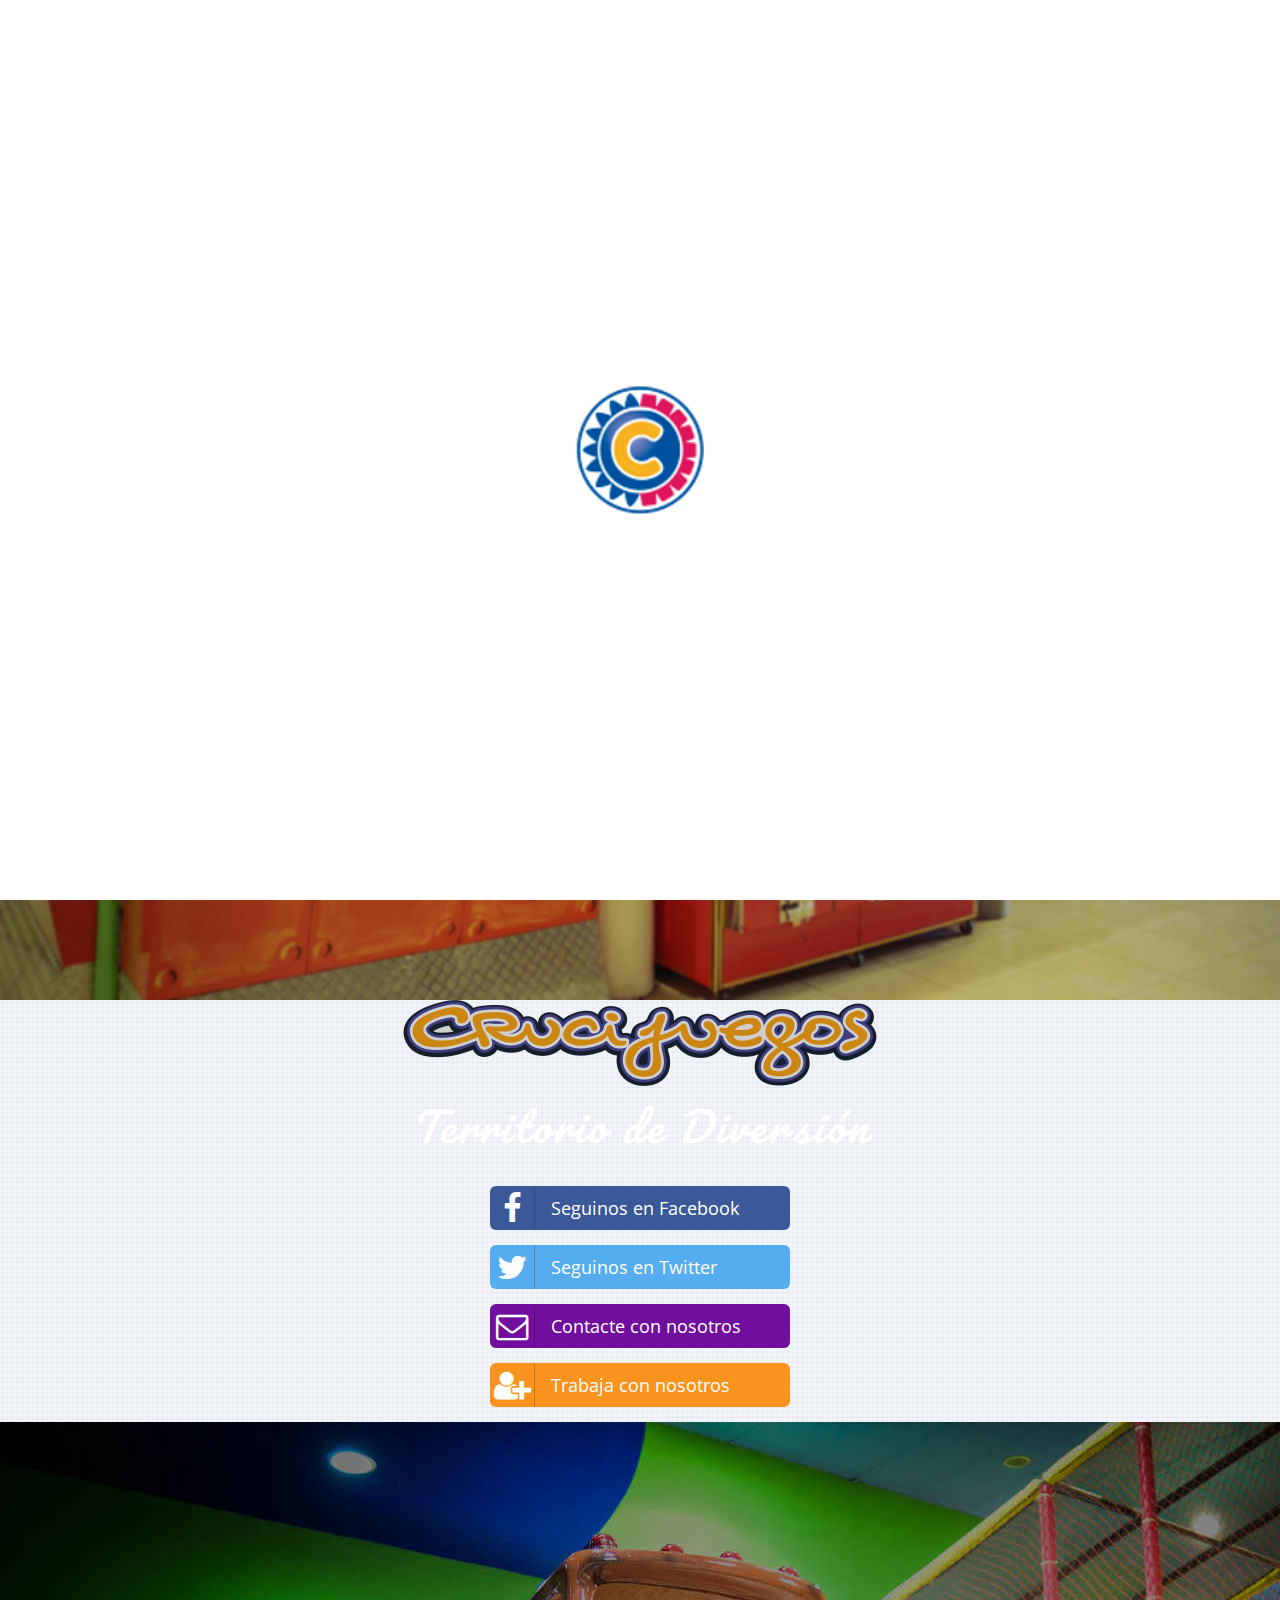
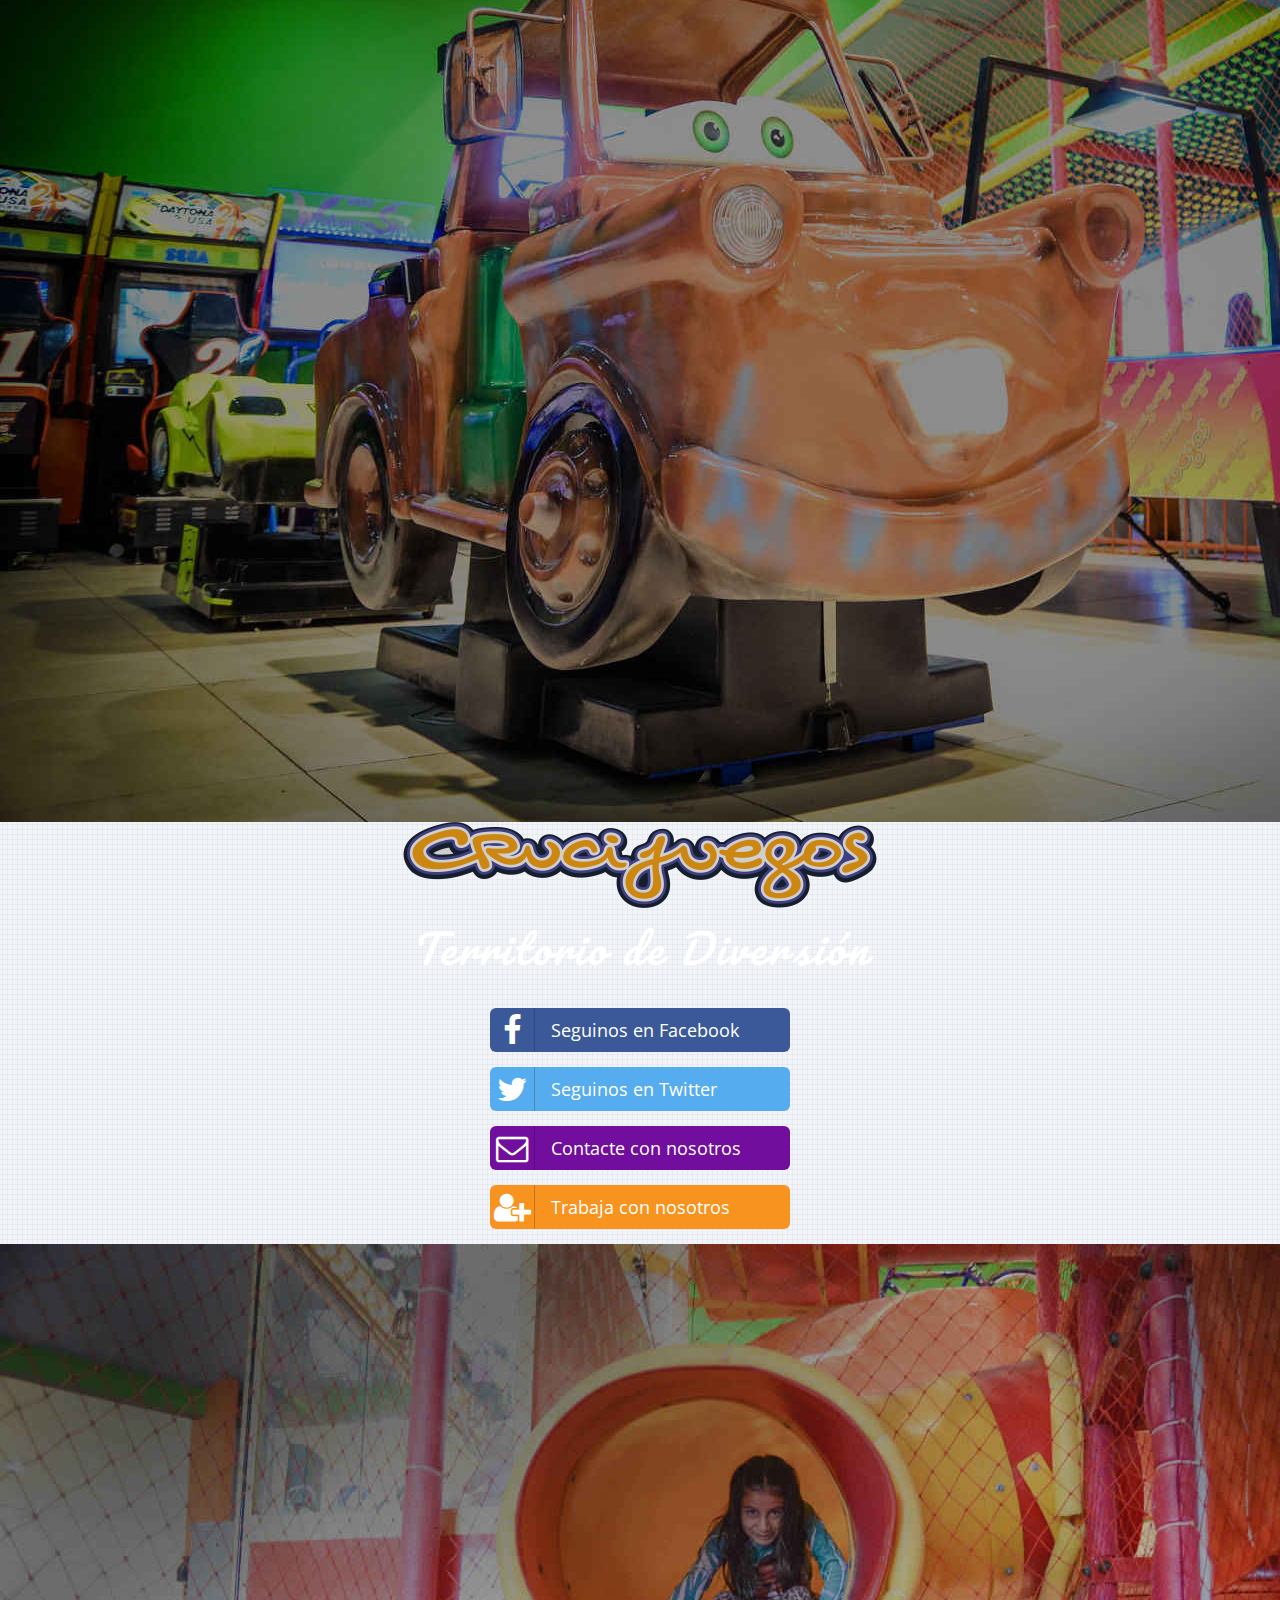
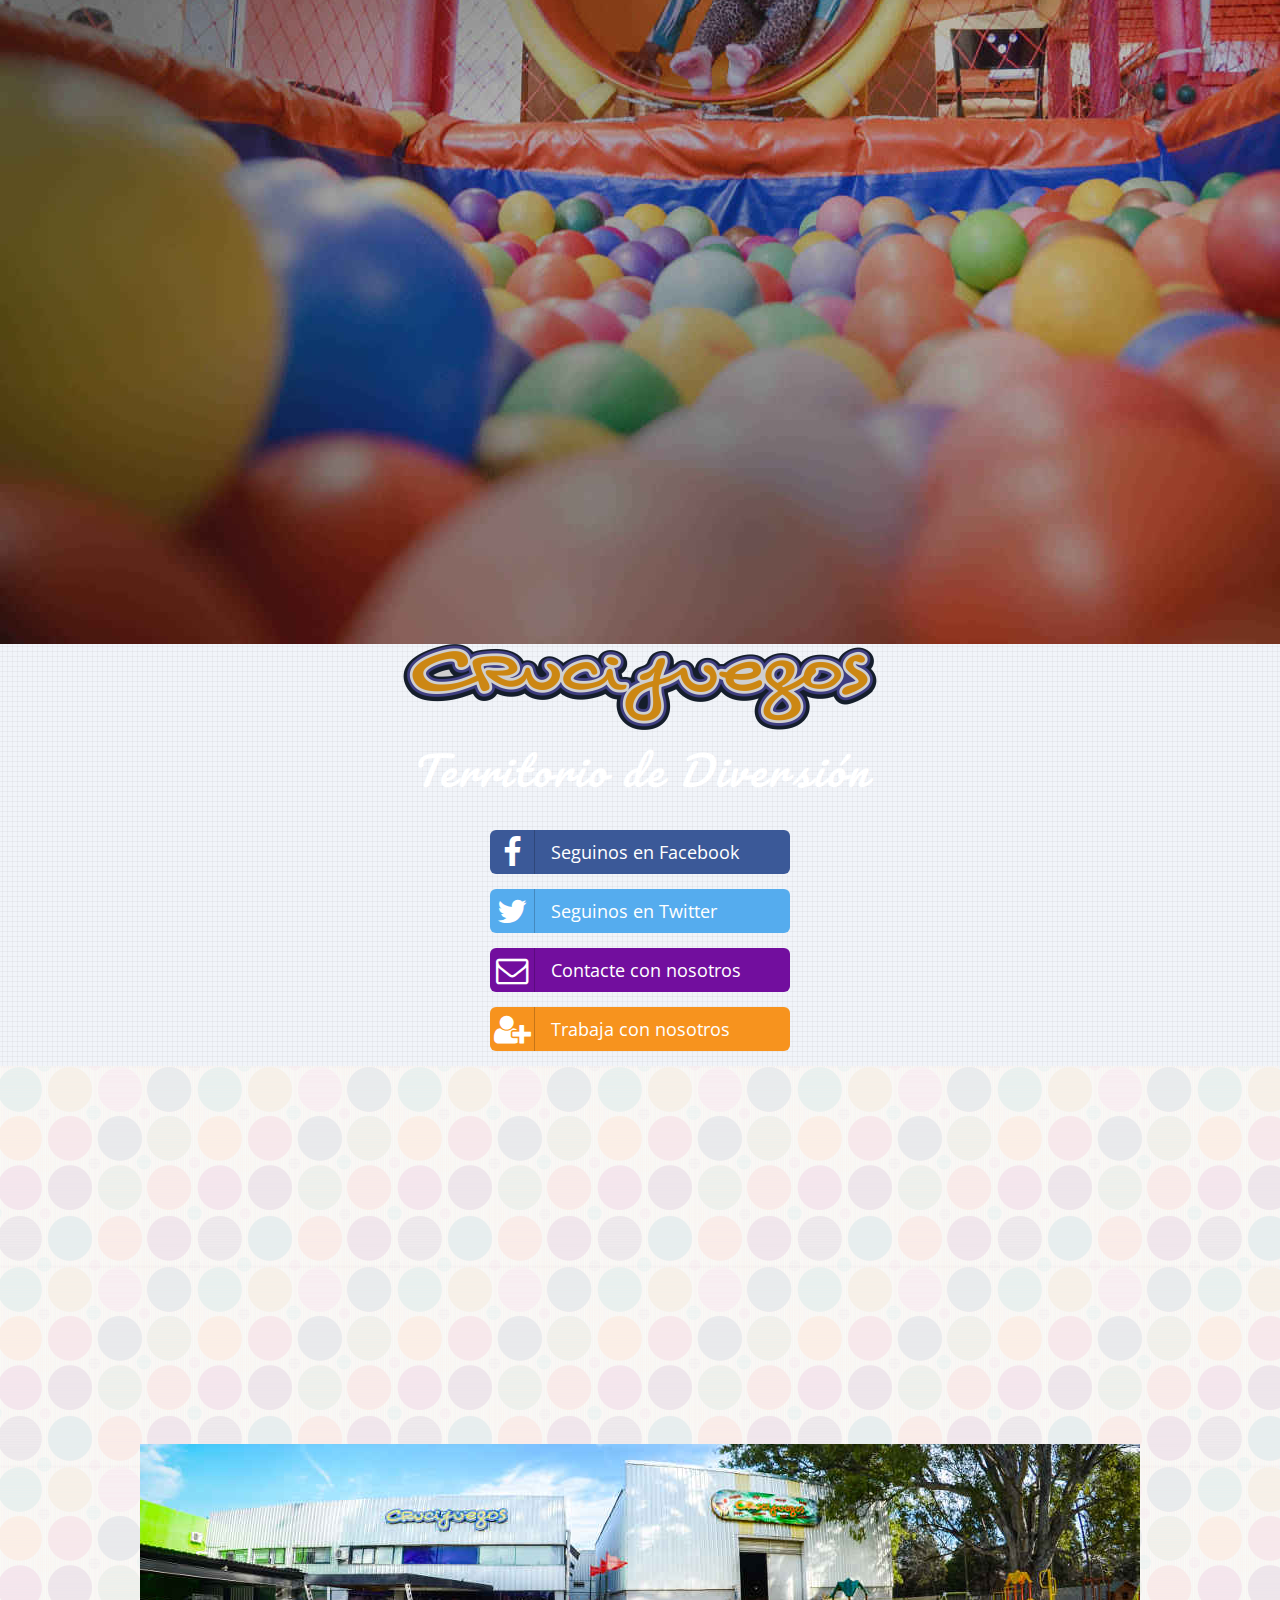
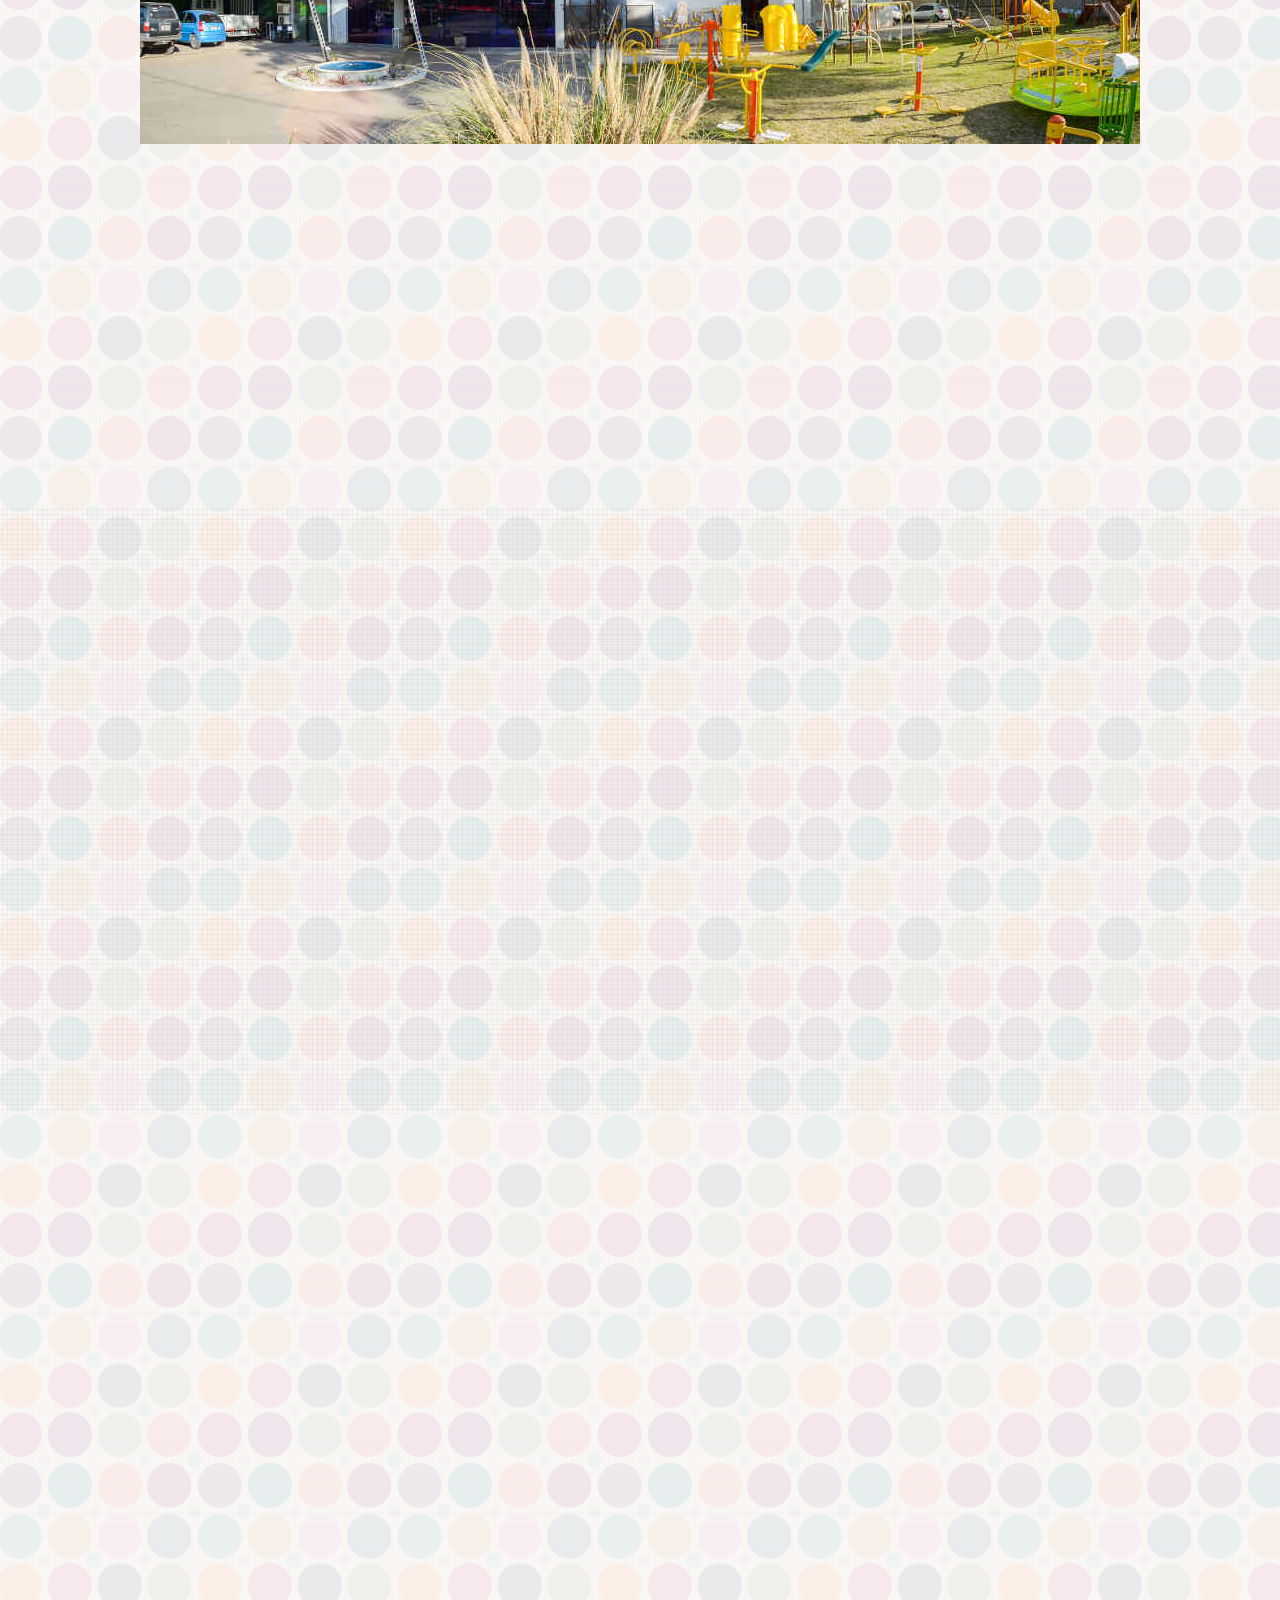
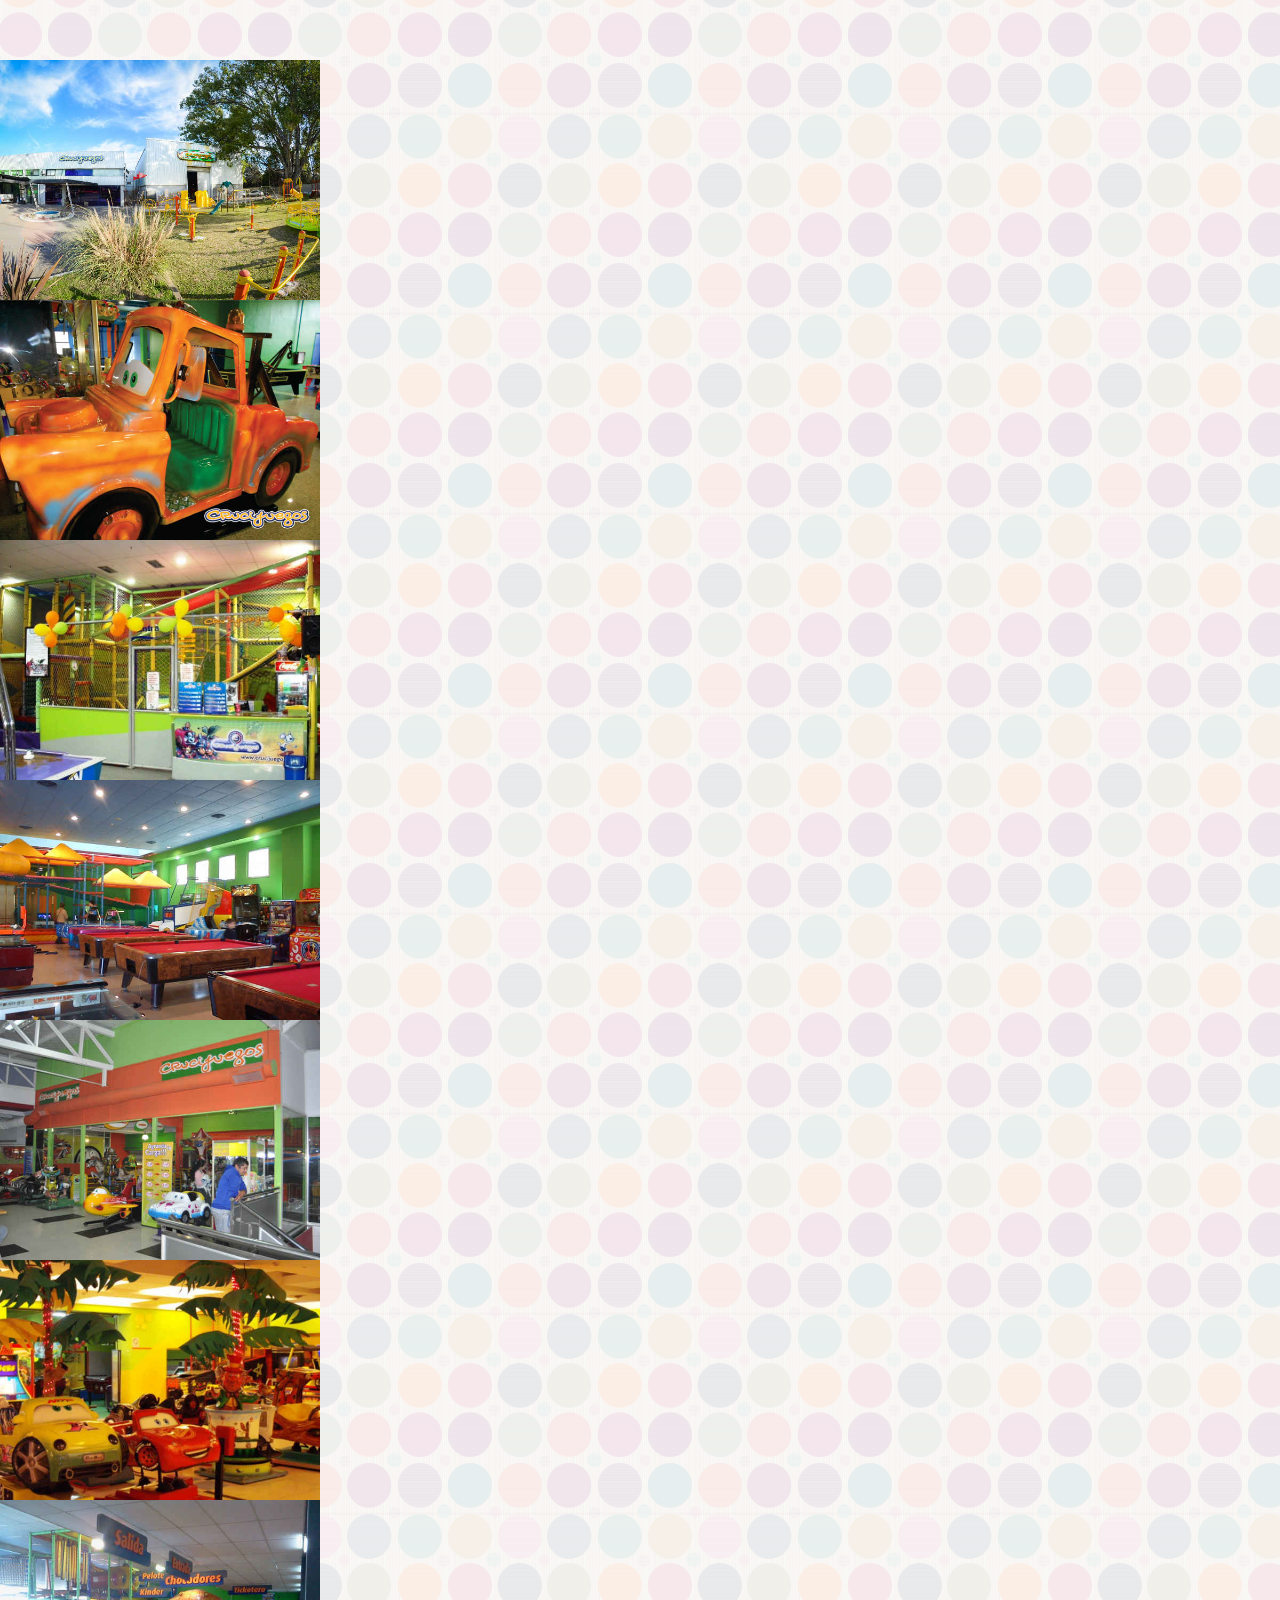
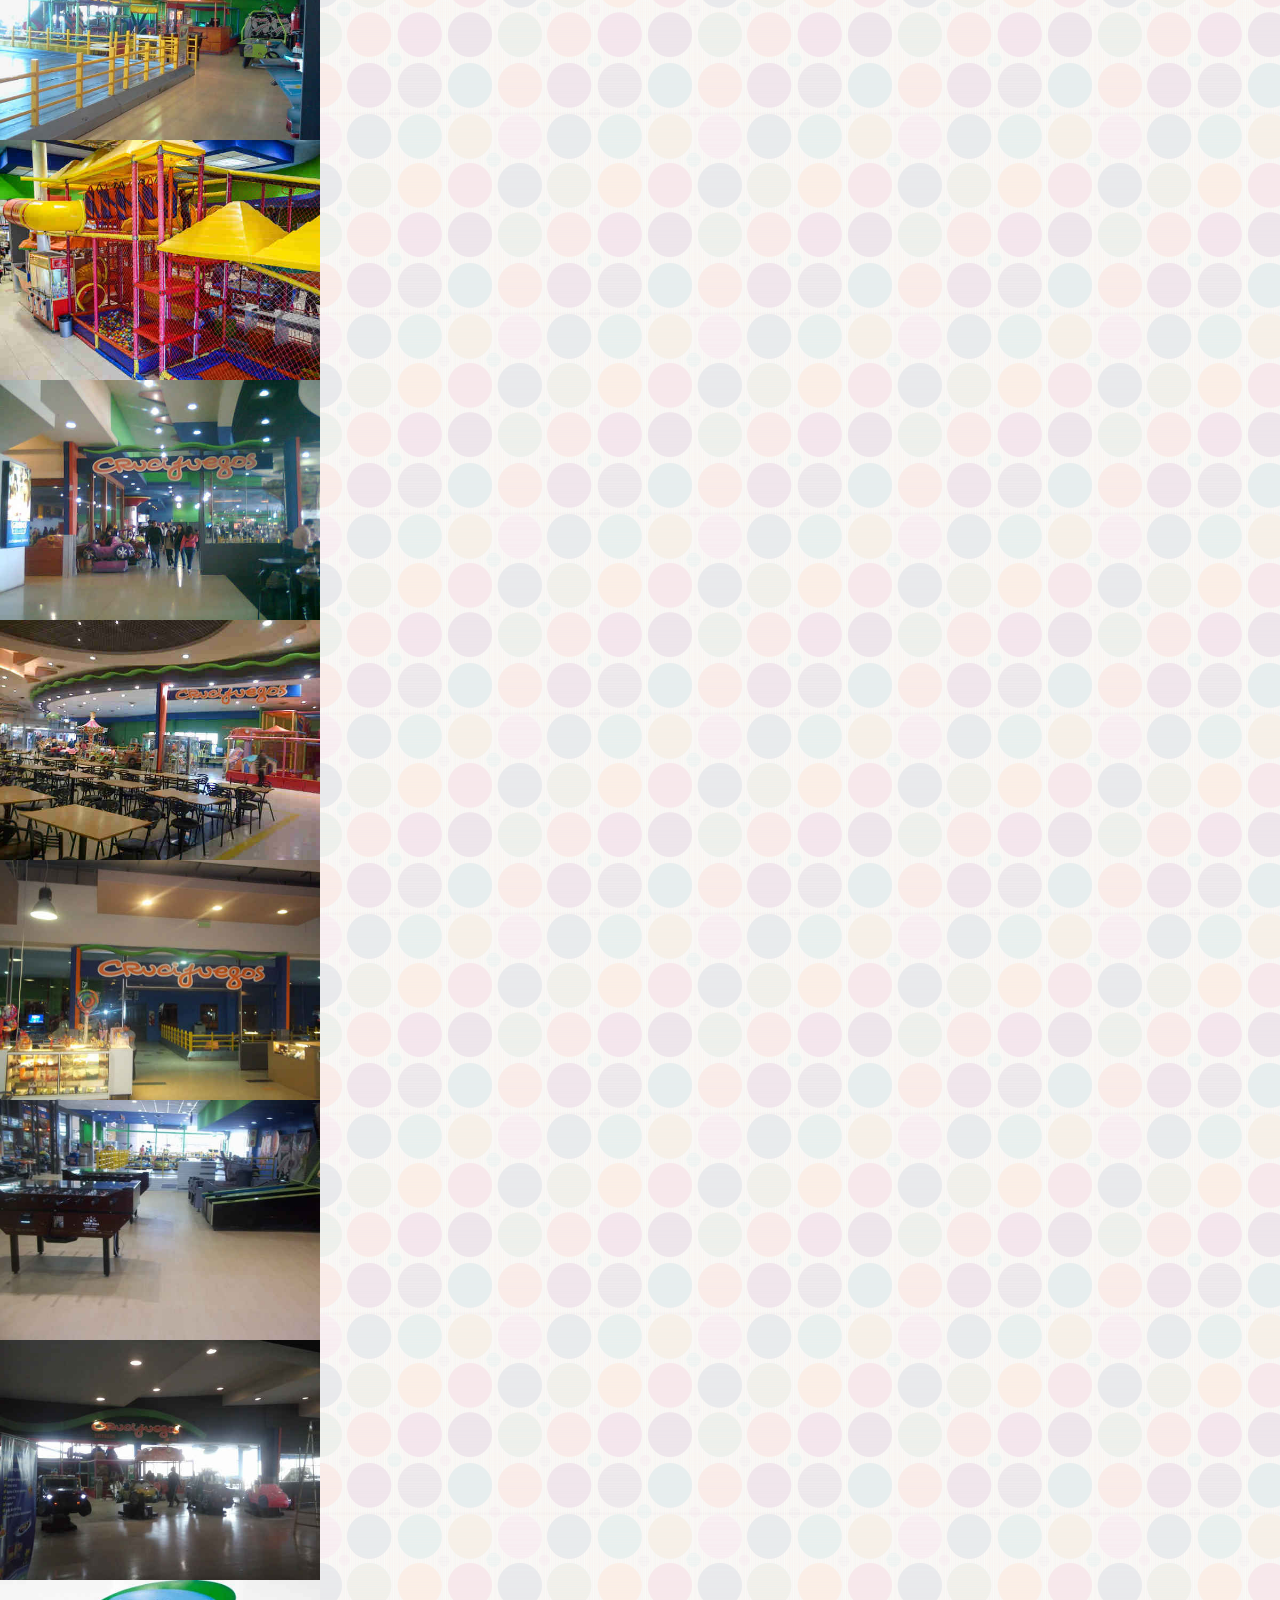
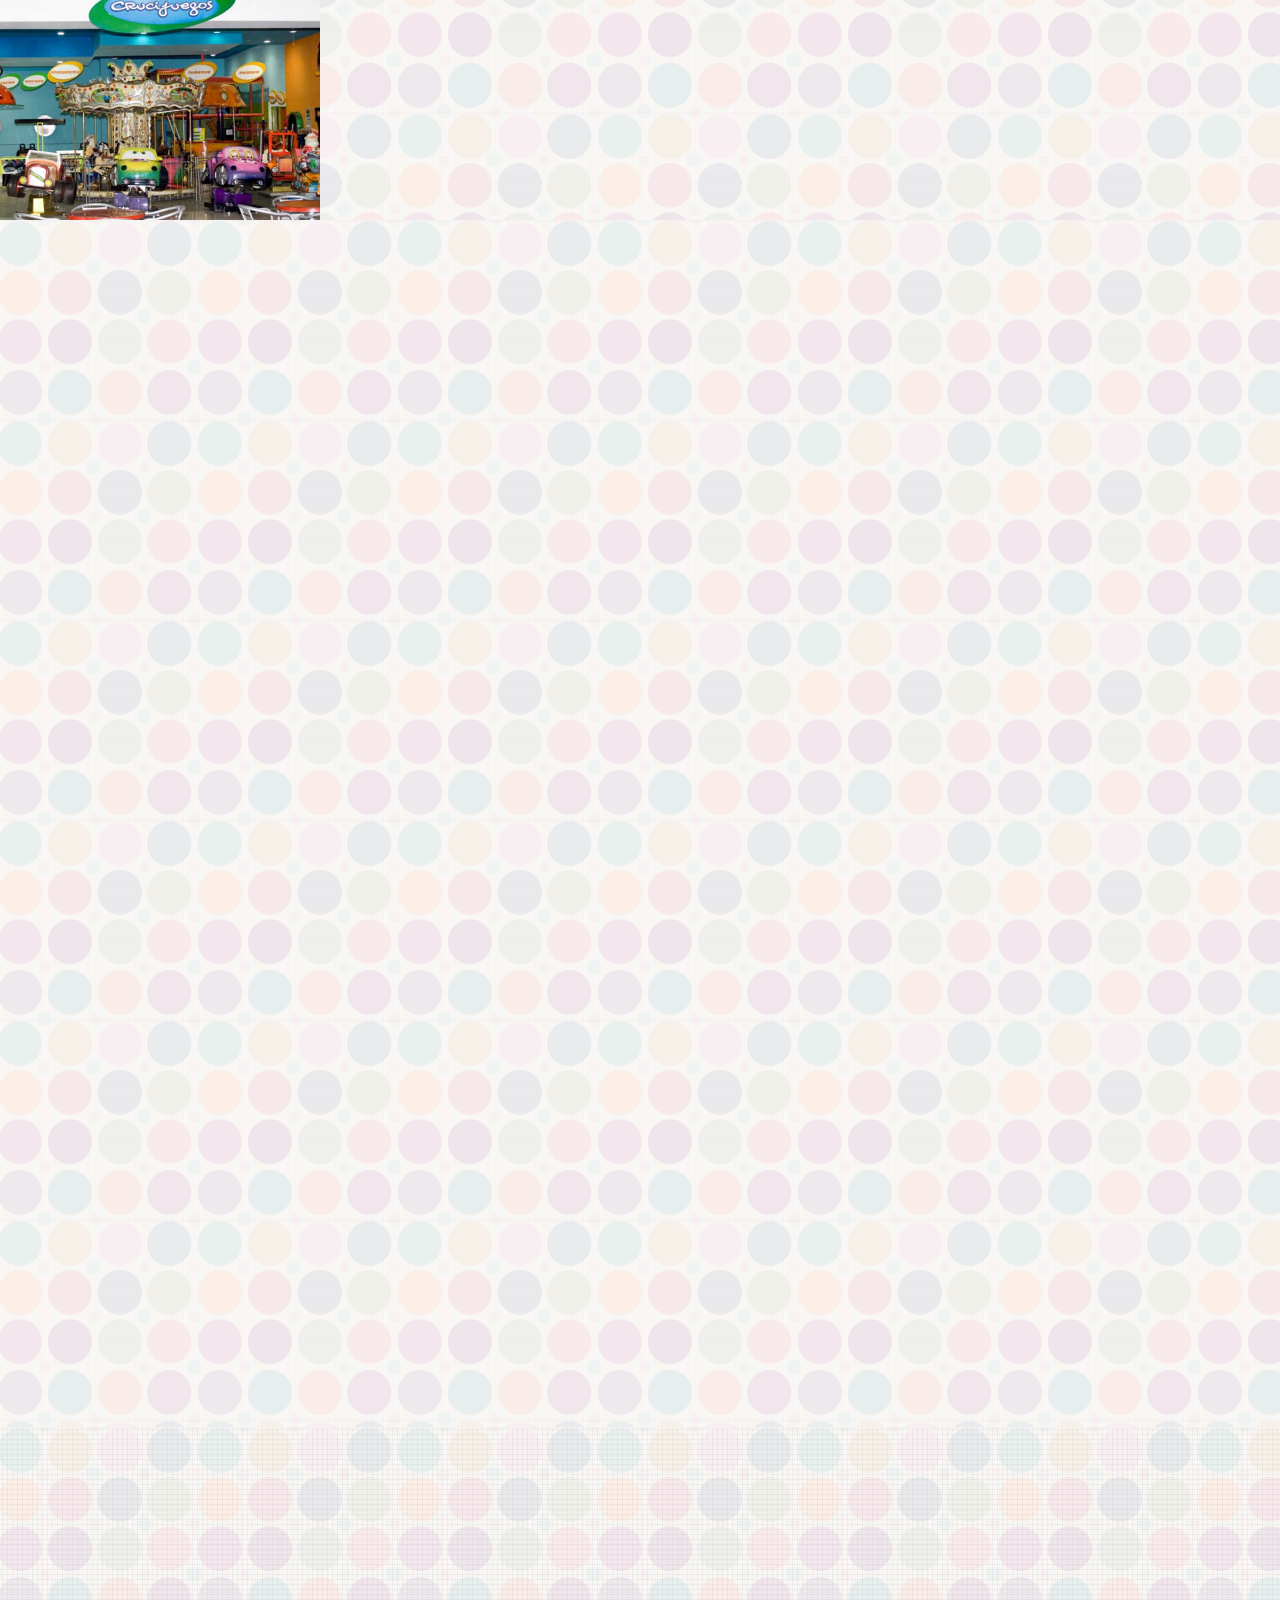
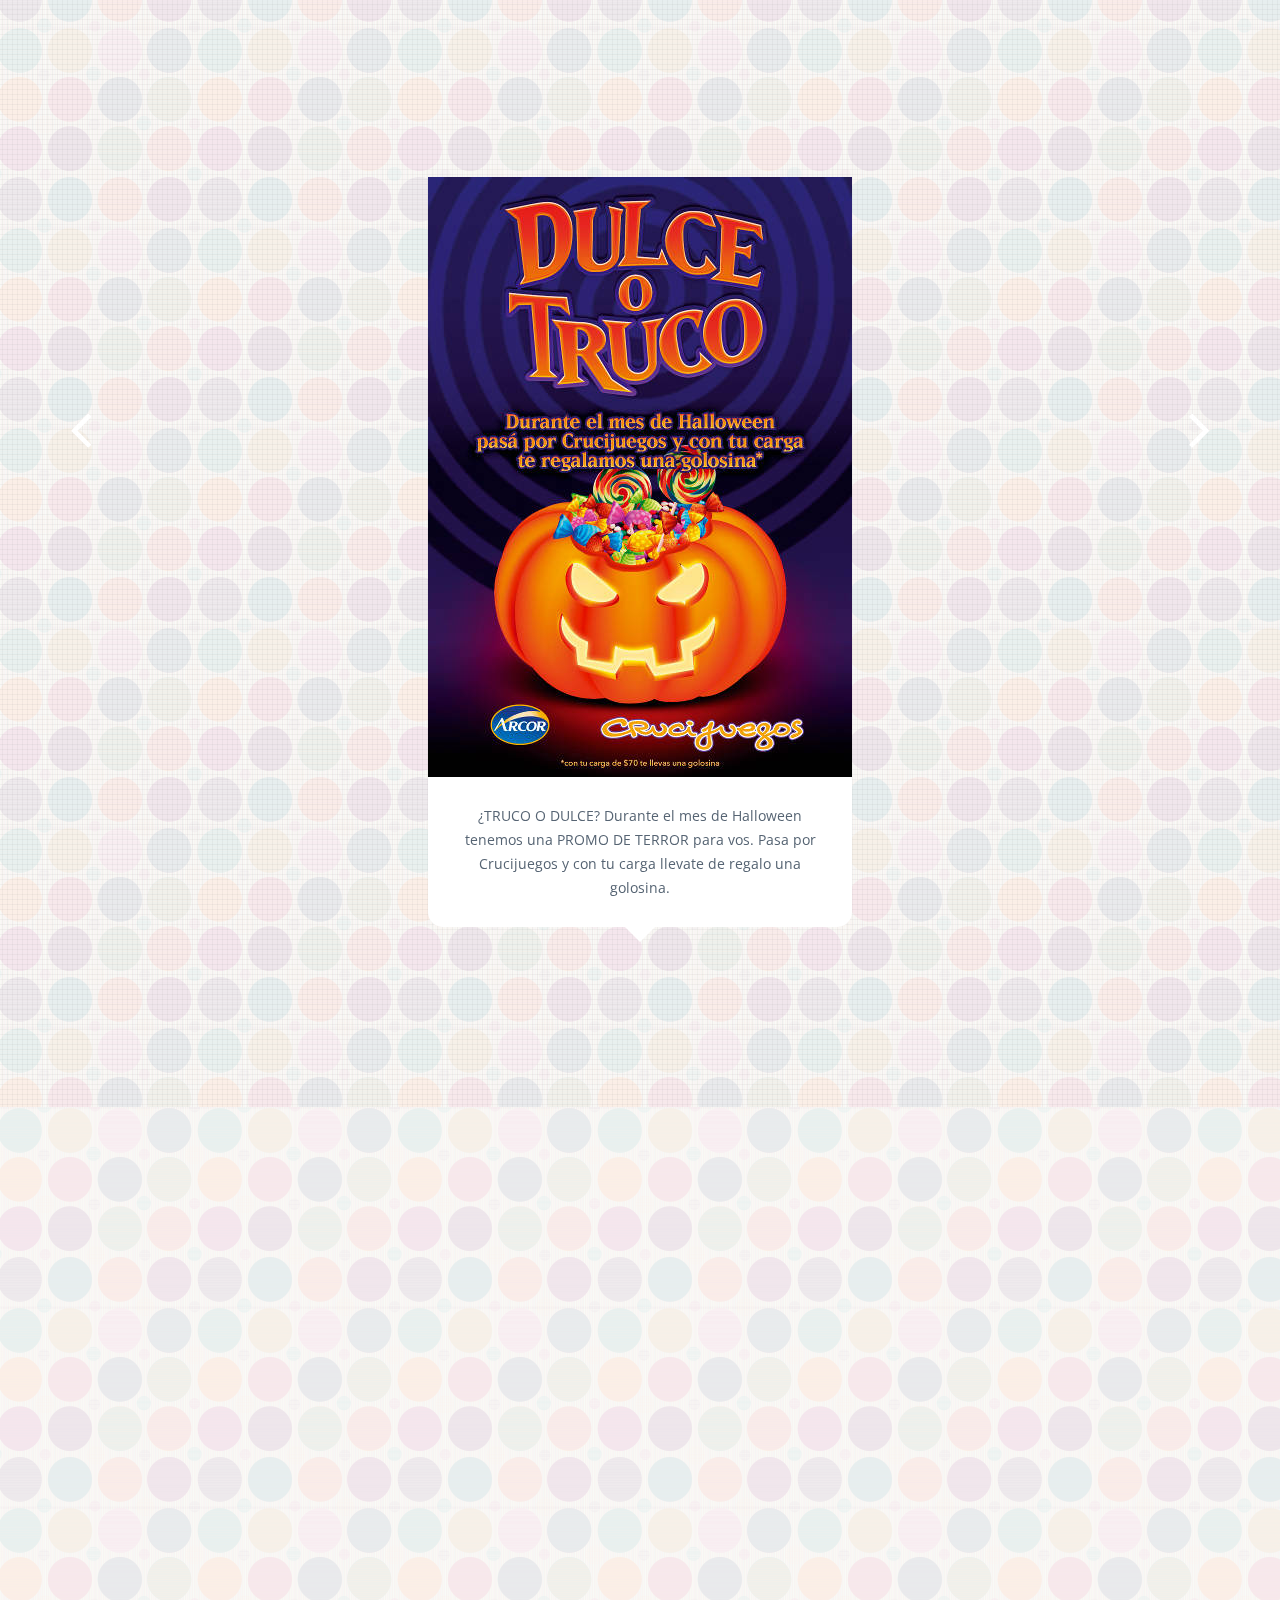
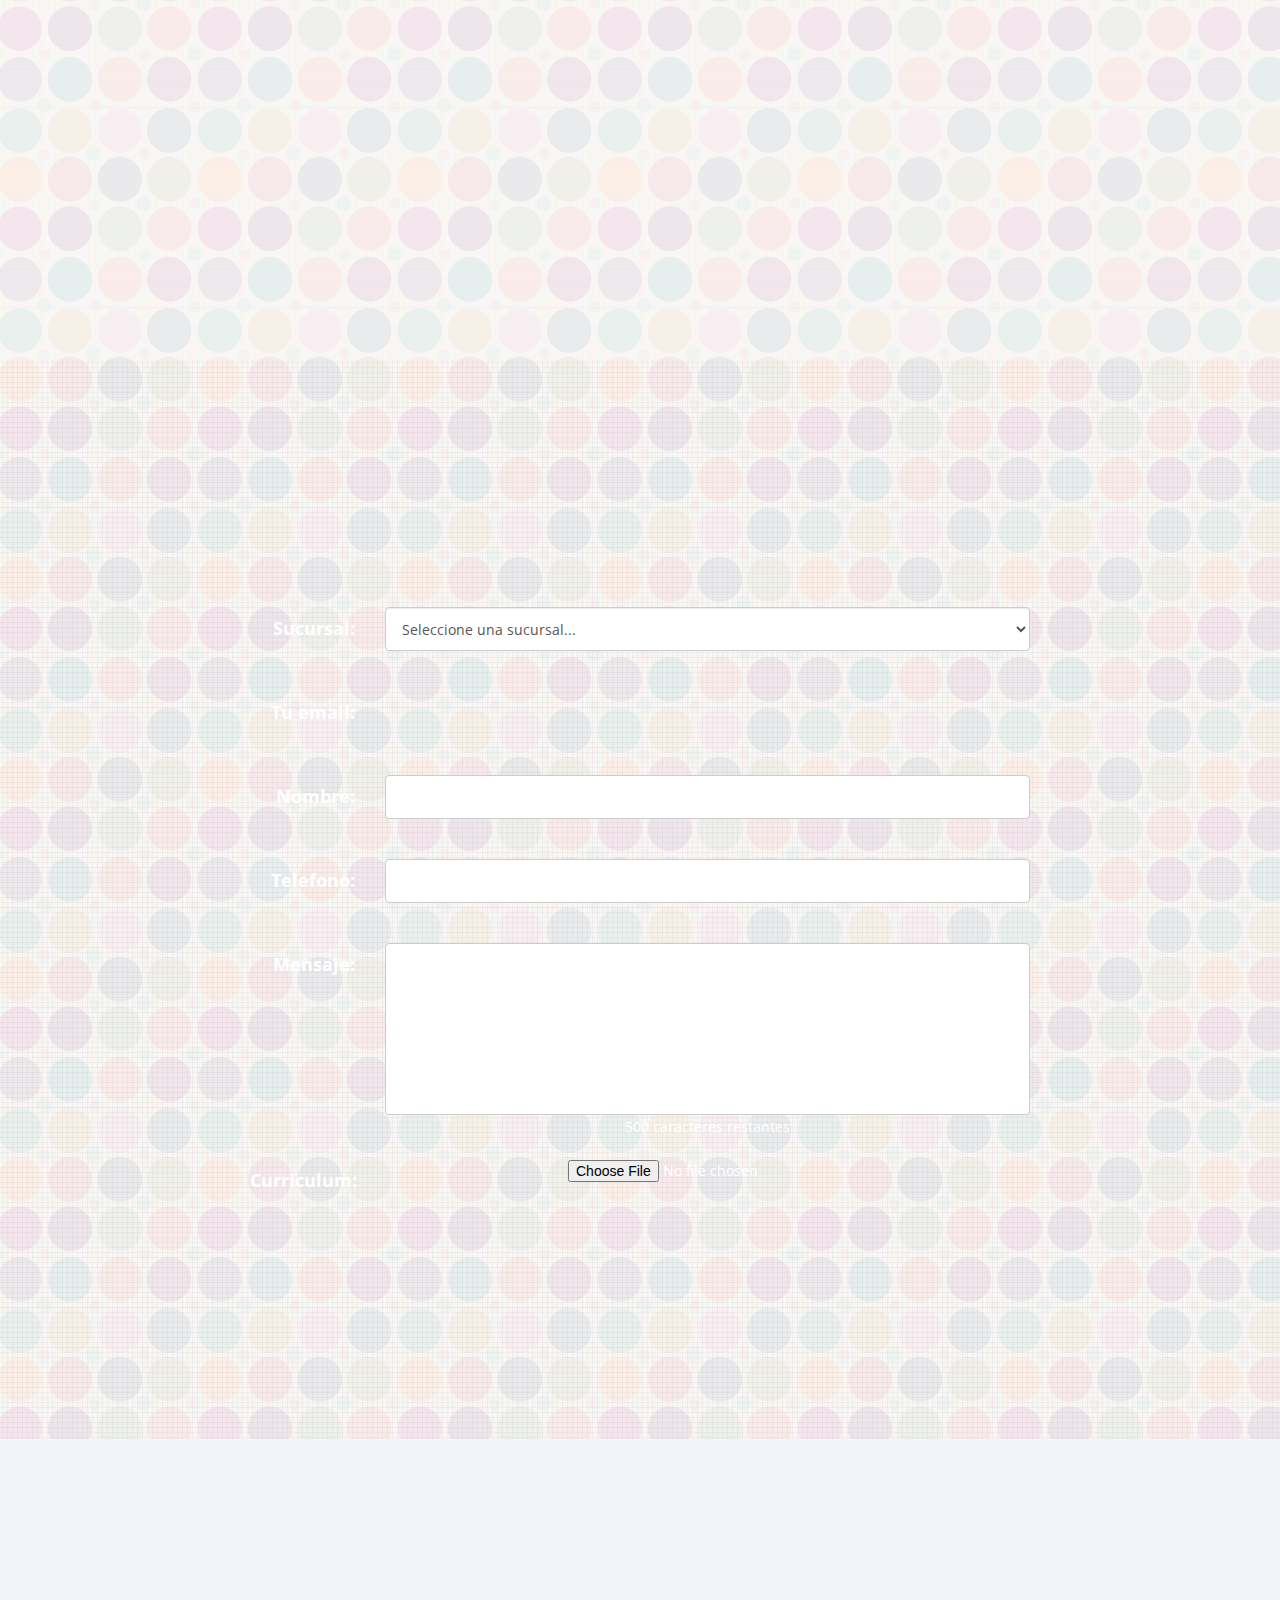
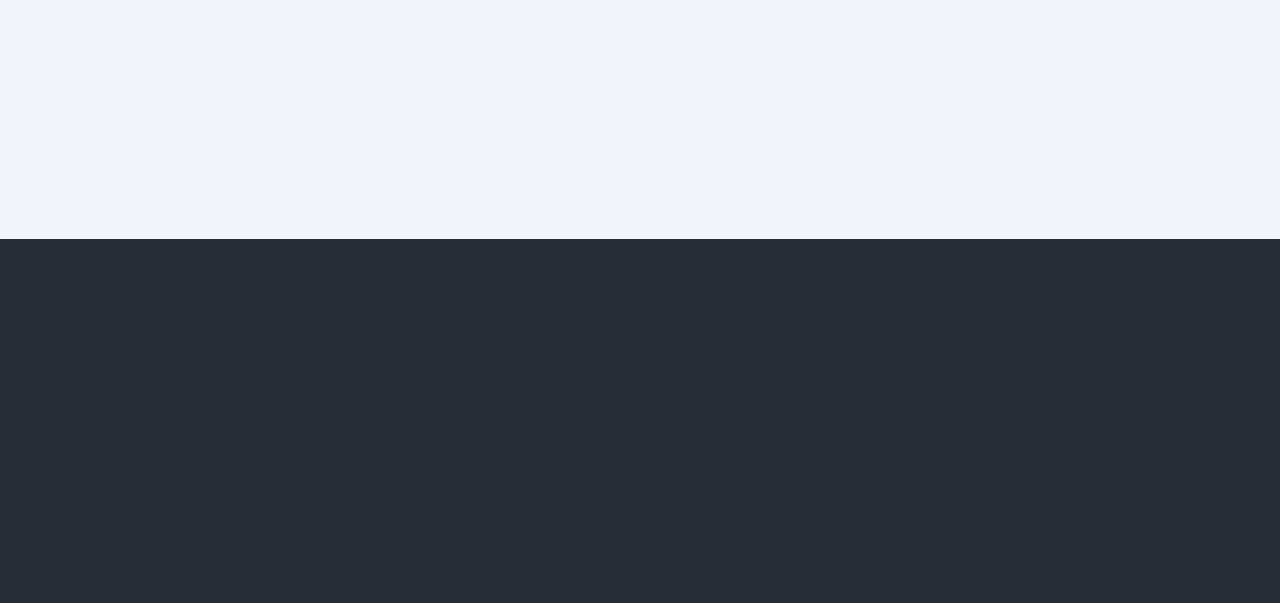
<file: CrucijuegosWeb/index.html>
<!DOCTYPE html>
<!--[if IE 8]>			<html class="ie ie8" lang="es"> <![endif]-->
<!--[if IE 9]>			<html class="ie ie9" lang="es"> <![endif]-->
<!--[if gt IE 9]><!-->	<html lang="es"> <!--<![endif]-->
<head>
      <meta charset="utf-8">
      <title>Crucijuegos</title>
      <meta name="description" content="CRUCIJUEGOS S.R.L">
      <meta name="author" content="Crucijuegos">
      <!-- Mobile Metas -->
      <meta name="viewport" content="width=device-width, initial-scale=1.0">
      <!-- Google Fonts -->
      <link href='http://fonts.googleapis.com/css?family=Open+Sans:400,300,600,700' rel='stylesheet' type='text/css'>
      <link href='http://fonts.googleapis.com/css?family=Raleway:400,500,600,700' rel='stylesheet' type='text/css'>
      <link href='http://fonts.googleapis.com/css?family=Pacifico' rel='stylesheet' type='text/css'>
      <link rel="stylesheet" type="text/css" href="http://fonts.googleapis.com/css?family=Tangerine" />
      <!-- Library CSS -->
      <link rel="stylesheet" href="css/bootstrap.min.css">
      <link rel="stylesheet" href="css/bootstrap-theme.min.css">
      <link rel="stylesheet" href="css/team-member.css" media="screen">
      <link rel="stylesheet" href="css/fonts/font-awesome/css/font-awesome.css">
      <link rel="stylesheet" href="css/animations.css" media="screen">
      <link rel="stylesheet" href="css/prettyPhoto.css" media="screen">
      
      <!-- Theme CSS -->
      <link rel="stylesheet" href="css/style.css">
      <link rel="stylesheet" href="css/global.css">
      <!-- Skin -->
      <link rel="stylesheet" href="css/colors/golden.css" class="colors">

      <!-- Switcher CSS -->
      <link href="css/switcher.css" rel="stylesheet">
      <!-- Favicons -->
      <link rel="shortcut icon" href="img/ico/favicon.ico">
      <link rel="apple-touch-icon" href="img/ico/apple-touch-icon.png">
      <link rel="apple-touch-icon" sizes="72x72" href="img/ico/apple-touch-icon-72.png">
      <link rel="apple-touch-icon" sizes="114x114" href="img/ico/apple-touch-icon-114.png">
      <link rel="apple-touch-icon" sizes="144x144" href="img/ico/apple-touch-icon-144.png">
            <link rel="stylesheet" href="css/bootstrap-social.css" media="screen">

      <!-- The HTML5 shim, for IE6-8 support of HTML5 elements -->
      <!--[if lt IE 9]>
      <script src="//html5shim.googlecode.com/svn/trunk/html5.js"></script>
      <script src="js/respond.min.js"></script>
      <![endif]-->
</head>
<body data-spy="scroll" data-target="#navigation" data-offset="75">
    
      <!-- Page Preloader -->
       <div class="page-mask">
            <div class="page-loader"> 
                <div class="spinner">
                    <img src="img/crucijuegos/logo-simple.png" class="img-responsive fa-spin" />
                </div>
            </div>
      </div>
      <!-- /Page Preloader -->
      <!-- Warpper -->
      <div class="wrap">
            <!-- Header -->
                                                                                <!-- Navigation -->
                  <div id="navigation">
                        <nav class="navbar navbar-custom cl-effect-21" role="navigation">
                              <div class="container">
                                    <div class="row">
                                          <div class="col-md-2 mob-logo">
                                                <div class="row">
                                                      <div class="site-logo">
                                                            <a href="index.html"><img src="img/crucijuegos/logo.png" alt="Crucijuegos" style="max-width: 258px"></a>
                                                      </div>
                                                </div>
                                          </div>
                                          

                                          <div class="col-md-10 mob-menu">
                                                <div class="row">
                                                      <!-- Brand and toggle get grouped for better mobile display -->
                                          <div class="navbar-header">
                                                <button type="button" class="navbar-toggle" data-toggle="collapse" data-target="#menu">
                                                <i class="fa fa-bars"></i>
                                                </button>
                                          </div>
                                                      <!-- Collect the nav links, forms, and other content for toggling -->
                                                      <div class="collapse navbar-collapse" id="menu">
                                                            <ul class="nav navbar-nav navbar-right">
                                                                  <li class="active"><a href="#section1">Inicio</a></li>
                                                                  <li><a href="#section2">La Empresa</a></li>
                                                                  <li><a href="#section3">Salas</a></li>
                                                                  <li><a href="#section6">Festeja tu Cumpleaños</a></li>
                                                                  <li><a href="#section5">Novedades</a></li>
                                                                  <li><a href="#section7">Contacto</a></li>
                                                            </ul>
                                                      </div>
                                                      <!-- /.Navbar-collapse -->
                                                </div>
                                          </div>
                                    </div>
                              </div>
                              <!-- /.container -->
                        </nav>
                  </div> 
                  <!-- /Navigation --> 
            <header id="section1">
                  <a id="slider_left"><i class="fa fa-angle-left"></i></a>
                  <a id="slider_right"><i class="fa fa-angle-right"></i></a>
                  <!-- Fullscreen Slider -->
                  <div class="slider-container">

                        <div id="fullscreen-slider">
                              <div>
                                    <img src="img/slider/bg1-2.jpg" alt="" />
                                    <div class="bg-overlay">
                                          <div class="slide-content light">
                                                <div class="align-center">
                                                    <img src="img/crucijuegos/logo.png" alt="" class="img-responsive center-block logo-detalle">
                                                    <p class="welcome">Territorio de Diversión</p>        
                                                    <div class="row">
                                                            <a target="_blank" href="https://www.facebook.com/Crcucijuegos2015salas" class="btn-social btn-lg btn-facebook center-block"><i class="fa fa-facebook fa-3x"></i>Seguinos en Facebook</a>
                                                            <a target="_blank" href="https://twitter.com/CrucijuegosSala" class="btn-lg btn-social btn-twitter center-block"><i class="fa fa-twitter fa-3x"></i>Seguinos en Twitter</a>
                                                            <a class="btn-social btn-lg btn-yahoo center-block" href="#section7"><i class="fa fa-envelope-o"></i>Contacte con nosotros</a>
                                                            <a class="btn-social btn-lg btn-openid center-block" href=".subscription-wrap"><i class="fa fa-user-plus"></i>Trabaja con nosotros</a>  
                                                    </div>
                                                </div>
                                            </div>
                                    </div>
                              </div>
                              <div>
                                    <img src="img/slider/bg2-2.jpg" alt="" />
                                    <div class="bg-overlay">
                                          <div class="slide-content light">
                                                <div class="align-center">
                                                    <img src="img/crucijuegos/logo.png" alt="" class="img-responsive center-block logo-detalle">
                                                    <p class="welcome">Territorio de Diversión</p>        
                                                    <div class="row">
                                                            <a target="_blank" href="https://www.facebook.com/Crcucijuegos2015salas" class="btn-social btn-lg btn-facebook center-block"><i class="fa fa-facebook fa-3x"></i>Seguinos en Facebook</a>
                                                            <a target="_blank" href="https://twitter.com/CrucijuegosSala" class="btn-lg btn-social btn-twitter center-block"><i class="fa fa-twitter fa-3x"></i>Seguinos en Twitter</a>
                                                            <a class="btn-social btn-lg btn-yahoo center-block" href="#section7"><i class="fa fa-envelope-o"></i>Contacte con nosotros</a>
                                                            <a class="btn-social btn-lg btn-openid center-block" href=".subscription-wrap"><i class="fa fa-user-plus"></i>Trabaja con nosotros</a>  
                                                    </div>
                                                </div>
                                            </div>
                                    </div>
                              </div>
                              <div>
                                    <img src="img/slider/bg3-2.jpg" alt="" />
                                    <div class="bg-overlay">
                                          <div class="slide-content light">
                                                <div class="align-center">
                                                    <img src="img/crucijuegos/logo.png" alt="" class="img-responsive center-block logo-detalle">
                                                    <p class="welcome">Territorio de Diversión</p>        
                                                    <div class="row">
                                                            <a target="_blank" href="https://www.facebook.com/Crcucijuegos2015salas" class="btn-social btn-lg btn-facebook center-block"><i class="fa fa-facebook fa-3x"></i>Seguinos en Facebook</a>
                                                            <a target="_blank" href="https://twitter.com/CrucijuegosSala" class="btn-lg btn-social btn-twitter center-block"><i class="fa fa-twitter fa-3x"></i>Seguinos en Twitter</a>
                                                            <a class="btn-social btn-lg btn-yahoo center-block" href="#section7"><i class="fa fa-envelope-o"></i>Contacte con nosotros</a>
                                                            <a class="btn-social btn-lg btn-openid center-block" href=".subscription-wrap"><i class="fa fa-user-plus"></i>Trabaja con nosotros</a>  
                                                    </div>
                                                </div>
                                            </div>
                                    </div>
                              </div>
                            

                            
                        </div>
                  </div>
                  <!-- /Full Screen Slider -->



                         
            </header>
            <!-- /Header -->

            <!-- Section 2 -->
            <section id="section2" class="about">
                  <div class="container">
                        <!-- Title row -->
                        <div class="row">
                              <div class="col-md-12 big-title wow bounceIn">
                                    <h2>La Empresa</h2>
                              </div>

                              <div class="clearfix"></div>

                              <div class="col-md-12 sub-title text-center wow slideInRight"> 
                                    <h3>Crucijuegos es una empresa nacional dedicada al entretenimiento familiar que cuenta con una amplia e importante trayectoria a nivel nacional e internacional. </h3>
                            </div>
                        </div>
                        <!-- /Title row -->

                        <div class="row">
                                    <img src="img/crucijuegos/la-empresa2.jpg" alt="About Us" class="img-responsive center-block">
                        </div>
                        
                        <div class="col-md-12 sub-title text-center wow slideInLeft">
                                <h3>Las Salas de Entretenimiento que se administran en Argentina son 15, las cuales están distribuidas en las provincias de: Santa Fe, Córdoba, Corrientes, Chaco, Formosa, Misiones, San Juan, Salta, Santiago y Tucumán. Como siempre estamos en constante crecimiento,  se abrieron en 2014 dos Sucursales en Paraguay donde próximamente se abrirán dos más. 
Las Salas son las más visitadas del país ya que transitan por año más de 3.000.000 de personas. Debido a esto nuestro compromiso es ofrecer un servicio de calidad manteniendo la seguridad de todas las familias.</h3>
                        </div>
                        
                  </div>
                  <!-- Fun Facts -->
                  <div class="fun-wrap">
                        <div class="texture-layer">
                              <div class="container">
                                     <!-- Title row -->
                                    <div class="row">
                                          <div class="col-md-12 big-title light wow bounceIn">
                                                <h2>Curiosidades</h2>
                                          </div>
                                    </div>
                                    <!-- /Title row -->

                                    <div class="row">
                                        
                                          <div class="col-md-3 wow fadeInRight">
                                                <div class="fun-box">
                                                      <i class="fa fa-trophy"></i>
                                                      <span class="fun" data-from="0" data-to="15" data-speed="6000" data-refresh-interval="50"></span>
                                                      <p>Salas</p>
                                                </div>
                                          </div>

                                          <div class="col-md-3 wow fadeInDown">
                                                <div class="fun-box">
                                                      <i class="fa fa-user"></i>
                                                      <span class="fun" data-from="0" data-to="3000000" data-speed="6000" data-refresh-interval="50"></span>
                                                      <p>Clientes al Año</p>
                                                </div>
                                          </div>

                                          <div class="col-md-3 wow fadeInDown">
                                                <div class="fun-box">
                                                      <i class="fa fa-globe"></i>
                                                      <span class="fun" data-from="0" data-to="12" data-speed="6000" data-refresh-interval="50"></span>
                                                      <p>Provincias</p>
                                                </div>
                                          </div>
                                        
                                          <div class="col-md-3 wow fadeInLeft">
                                                <div class="fun-box">
                                                      <i class="fa fa-clock-o"></i>
                                                      <span class="fun" data-from="0" data-to="365" data-speed="6000" data-refresh-interval="50"></span>
                                                      <p>Dias del año</p>
                                                </div>
                                          </div>

                                    </div>
                              </div>
                        </div>
                  </div>
                  <!-- /Fun Facts -->
            </section>
            <!-- /Section 2 -->

            <!-- Section 3 -->
            <section id="section3" class="portfolio">
                  <!-- Title row -->
                        <div class="row">
                              <div class="col-md-12 big-title wow bounceIn">
                                    <h2>Salas</h2>
                              </div>

                              <div class="clearfix"></div>

                              <div class="col-md-12 sub-title text-center wow slideInRight">
                                  <h3>Crucijuegos cuenta con 15 sucursales distribuidas en 12 provincias de la República Argentina.</br><b>¿Cuál queres visitar?</b></h3>
                              </div>
                        </div>
                  <!-- /Title row -->

                  <!-- Portfolio Filters -->   
                  <div id="filters" class="wow fadeInLeft">
                
                      <ul class="clearfix">
                        <li><a id="all" href="#" data-filter="*" class="active"><h5>Todas</h5></a></li> 
                        <li><a href="#" data-filter=".Chaco"><h5>Chaco</h5></a></li>                        
                        <li><a href="#" data-filter=".Cordoba"><h5>Cordoba</h5></a></li>
                        <li><a href="#" data-filter=".Corrientes"><h5>Corrientes</h5></a></li>
                        <li><a href="#" data-filter=".Formosa"><h5>Formosa</h5></a></li>
                    </ul>
                    <ul class="clearfix">
                        <li><a href="#" data-filter=".Misiones"><h5>Misiones</h5></a></li>
                        <li><a href="#" data-filter=".Salta"><h5>Salta</h5></a></li>
                        <li><a href="#" data-filter=".San-Juan"><h5>San Juan</h5></a></li>
                        <li><a href="#" data-filter=".Santa-Fe"><h5>Santa Fe</h5></a></li>
                        <li><a href="#" data-filter=".Santiago-Del-Estero"><h5>Santiago Del Estero</h5></a></li>
                        <li><a href="#" data-filter=".Tucuman"><h5>Tucuman</h5></a></li>
                    </ul>                      
                  </div>
                  <!-- /Portfolio Filters -->

                  <!-- Portfolio Wrap -->  
                    <div id="portfolio-wrap">
                    
                        <!-- Portfolio Item With PrettyPhoto  -->                 
                        <div class="portfolio-item one-four Santa-Fe">
                              <div class="img-holder">
                                    <img class="img-responsive" src="img/salas/cen00.jpg" alt="">
                                    <div class="img-overlay"></div>
                                    <div class="overlay-effect">
                                        <span class="RoundBg">
                                            <a rel="prettyPhoto[central]" href="img/salas/cen00.jpg" title="Rosario - Av. Eva Perón 8989"><i class="fa fa-search"></i>
                                            </a> 
                                            <a rel="prettyPhoto[central]" href="img/salas/cen01.jpg" title="Rosario - Av. Eva Perón 8989"></a>
                                            <a rel="prettyPhoto[central]" href="img/salas/cen02.jpg" title="Rosario - Av. Eva Perón 8989"></a>
                                            <a rel="prettyPhoto[central]" href="img/salas/cen03.jpg" title="Rosario - Av. Eva Perón 8989"></a>
                                        </span>
                                        <span class="RoundBg"><a href="https://www.google.com/maps/embed?pb=!1m18!1m12!1m3!1d3348.9554370870414!2d-60.758923!3d-32.9257756!2m3!1f0!2f0!3f0!3m2!1i1024!2i768!4f13.1!3m3!1m2!1s0x95b6529a0d080d3b%3A0xd4c2768bfe521140!2sCrucijuegos!5e0!3m2!1ses!2sar!4v1438705348488?iframe=true&width=600&height=450&output=embed" rel="prettyPhoto[iframe]" title="Rosario - Av. Eva Perón 8989"><i class="fa fa-map-marker"></i></a>
                                        </span>
                                        <h3>Rosario</h3>
                                        <h4>Casa Central</h4>
                                    </div>
                                </div>
                        </div>
                        <!-- /Portfolio Item With PrettyPhoto  -->   
                        
                        <div class="portfolio-item one-four Santa-Fe">
                              <div class="img-holder">
                                    <img class="img-responsive" src="img/salas/rei00.jpg" alt="">
                                    <div class="img-overlay"></div>
                                    <div class="overlay-effect">
                                        <span class="RoundBg">
                                            <a rel="prettyPhoto[la-reina]" href="img/salas/rei00.jpg" title="Rosario - Av. San Martin 3419"><i class="fa fa-search"></i>
                                            </a> 
                                            <a rel="prettyPhoto[la-reina]" href="img/salas/rei01.jpg" title="Rosario - Av. San Martin 3419"></a>
                                            <a rel="prettyPhoto[la-reina]" href="img/salas/rei02.jpg" title="Rosario - Av. San Martin 3419"></a>
                                        </span>
                                        <span class="RoundBg"><a href="https://goo.gl/NkBaKm?iframe=true&width=600&height=450" rel="prettyPhoto[iframe]" title="Rosario - Av. San Martin 3419"><i class="fa fa-map-marker"></i></a>
                                        </span>
                                        <h3>Rosario</h3>
                                        <h4>Hipermercado La Reina</h4>
                                    </div>
                                </div>
                        </div>
                        <!-- /Portfolio Item With PrettyPhoto  -->                        
                    
                        <!-- Portfolio Item With PrettyPhoto  -->                 
                        <div class="portfolio-item one-four Corrientes">
                              <div class="img-holder">
                                    <img class="img-responsive" src="img/salas/cor00.jpg" alt="">
                                    <div class="img-overlay"></div>
                                    <div class="overlay-effect">
                                        <span class="RoundBg">
                                            <a rel="prettyPhoto[corrientes]" href="img/salas/cor01.jpg" title="Corrientes - Av. Ferre y Chacabuco"><i class="fa fa-search"></i>
                                            </a> 
                                            <a rel="prettyPhoto[corrientes]" href="img/salas/cor02.jpg" title="Corrientes - Av. Ferre y Chacabuco"></a>
                                            <a rel="prettyPhoto[corrientes]" href="img/salas/cor03.jpg" title="Corrientes - Av. Ferre y Chacabuco"></a>
                                            <a rel="prettyPhoto[corrientes]" href="img/salas/cor04.jpg" title="Corrientes - Av. Ferre y Chacabuco"></a>
                                            <a rel="prettyPhoto[corrientes]" href="img/salas/cor05.jpg" title="Corrientes - Av. Ferre y Chacabuco"></a>
                                        </span>
                                        <span class="RoundBg"><a href="https://goo.gl/eca8c9?iframe=true&width=600&height=450" rel="prettyPhoto[iframe]" title="Corrientes - Av. Ferre y Chacabuco"><i class="fa fa-map-marker"></i></a>
                                        </span>
                                        <h3>Corrientes</h3>
                                        <h4>Hipermercado Carrefour</h4>
                                    </div>
                                </div>
                        </div>
                        <!-- /Portfolio Item With PrettyPhoto  -->    
                        
                        <!-- Portfolio Item With PrettyPhoto  -->                 
                        <div class="portfolio-item one-four Cordoba">
                              <div class="img-holder">
                                    <img class="img-responsive" src="img/salas/jac00.jpg" alt="">
                                    <div class="img-overlay"></div>
                                    <div class="overlay-effect">
                                        <span class="RoundBg">
                                            <a rel="prettyPhoto[jacinto]" href="img/salas/jac01.jpg" title="Jacinto Rios - Libertad 1100"><i class="fa fa-search"></i>
                                            </a> 
                                            <a rel="prettyPhoto[jacinto]" href="img/salas/jac02.jpg" title="Jacinto Rios - Libertad 1100"></a>
                                            <a rel="prettyPhoto[jacinto]" href="img/salas/jac03.jpg" title="Jacinto Rios - Libertad 1100"></a>
                                            <a rel="prettyPhoto[jacinto]" href="img/salas/jac04.jpg" title="Jacinto Rios - Libertad 1100"></a>
                                            <a rel="prettyPhoto[jacinto]" href="img/salas/jac05.jpg" title="Jacinto Rios - Libertad 1100"></a>
                                            <a rel="prettyPhoto[jacinto]" href="img/salas/jac08.jpg" title="Jacinto Rios - Libertad 1100"></a>
                                            <a rel="prettyPhoto[jacinto]" href="img/salas/jac09.jpg" title="Jacinto Rios - Libertad 1100"></a>
                                            <a rel="prettyPhoto[jacinto]" href="img/salas/jac10.jpg" title="Jacinto Rios - Libertad 1100"></a>
                                        </span>
                                        <span class="RoundBg"><a href="https://goo.gl/szjTJ7?iframe=true&width=600&height=450" rel="prettyPhoto[iframe]" title="Jacinto Rios - Libertad 1100"><i class="fa fa-map-marker"></i></a>
                                        </span>
                                        <h3>Jacinto Rios</h3>
                                        <h4>Hipermercado Libertad</h4>
                                    </div>
                                </div>
                        </div>
                        <!-- /Portfolio Item With PrettyPhoto  -->                         
                        
                        <!-- Portfolio Item With PrettyPhoto  -->                 
                        <div class="portfolio-item one-four Formosa">
                              <div class="img-holder">
                                    <img class="img-responsive" src="img/salas/for00.jpg" alt="">
                                    <div class="img-overlay"></div>
                                    <div class="overlay-effect">
                                        <span class="RoundBg">
                                            <a rel="prettyPhoto[formosa]" href="img/salas/for01.jpg" title="Formosa - Av. Juan D. Perón 757"><i class="fa fa-search"></i>
                                            </a> 
                                            <a rel="prettyPhoto[formosa]" href="img/salas/for02.jpg" title="Formosa - Av. Juan D. Perón 757"></a>
                                            <a rel="prettyPhoto[formosa]" href="img/salas/for03.jpg" title="Formosa - Av. Juan D. Perón 757"></a>
                                            <a rel="prettyPhoto[formosa]" href="img/salas/for04.jpg" title="Formosa - Av. Juan D. Perón 757"></a>
                                            <a rel="prettyPhoto[formosa]" href="img/salas/for05.jpg" title="Formosa - Av. Juan D. Perón 757"></a>
                                            <a rel="prettyPhoto[formosa]" href="img/salas/for06.jpg" title="Formosa - Av. Juan D. Perón 757"></a>
                                        </span>
                                        <span class="RoundBg"><a href="https://goo.gl/MZIe7t?iframe=true&width=600&height=450" rel="prettyPhoto[iframe]" title="Formosa - Av. Juan D. Perón 757"><i class="fa fa-map-marker"></i></a>
                                        </span>
                                        <h3>Formosa</h3>
                                        <h4>Hipermercado Cáceres</h4>
                                    </div>
                                </div>
                        </div>
                        <!-- /Portfolio Item With PrettyPhoto  --> 
                        
                        <!-- Portfolio Item With PrettyPhoto  -->                 
                        <div class="portfolio-item one-four Misiones">
                              <div class="img-holder">
                                    <img class="img-responsive" src="img/salas/pos00.jpg" alt="">
                                    <div class="img-overlay"></div>
                                    <div class="overlay-effect">
                                        <span class="RoundBg">
                                            <a rel="prettyPhoto[misiones]" href="img/salas/pos02.jpg" title="Posadas - Bolivar 1979 - Local 43"><i class="fa fa-search"></i>
                                            </a> 
                                            <a rel="prettyPhoto[misiones]" href="img/salas/pos01.jpg" title="Posadas - Bolivar 1979 - Local 43"></a>
                                            <a rel="prettyPhoto[misiones]" href="img/salas/pos03.jpg" title="Posadas - Bolivar 1979 - Local 43"></a>
                                            <a rel="prettyPhoto[misiones]" href="img/salas/pos04.jpg" title="Posadas - Bolivar 1979 - Local 43"></a>
                                            <a rel="prettyPhoto[misiones]" href="img/salas/pos05.jpg" title="Posadas - Bolivar 1979 - Local 43"></a>
                                            <a rel="prettyPhoto[misiones]" href="img/salas/pos06.jpg" title="Posadas - Bolivar 1979 - Local 43"></a>
                                            
                                        </span>
                                        <span class="RoundBg"><a href="https://goo.gl/dCbyyn?iframe=true&width=600&height=450" rel="prettyPhoto[iframe]" title="Posadas - Bolivar 1979 - Local 43"><i class="fa fa-map-marker"></i></a>
                                        </span>
                                        <h3>Posadas</h3>
                                        <h4>Posadas Plaza Shopping</h4>
                                    </div>
                                </div>
                        </div>
                        <!-- /Portfolio Item With PrettyPhoto  --> 
                        
                        <!-- Portfolio Item With PrettyPhoto  -->                 
                        <div class="portfolio-item one-four Chaco">
                              <div class="img-holder">
                                    <img class="img-responsive" src="img/salas/res00.jpg" alt="">
                                    <div class="img-overlay"></div>
                                    <div class="overlay-effect">
                                        <span class="RoundBg">
                                            <a rel="prettyPhoto[resistencia]" href="img/salas/res01.jpg" title="Ruta nº 16 Nicolás Avellaneda y Doctor Savin"><i class="fa fa-search"></i>
                                            </a> 
                                            <a rel="prettyPhoto[resistencia]" href="img/salas/res02.jpg" title="Ruta nº 16 Nicolás Avellaneda y Doctor Savin"></a>
                                            <a rel="prettyPhoto[resistencia]" href="img/salas/res03.jpg" title="Ruta nº 16 Nicolás Avellaneda y Doctor Savin"></a>
                                            <a rel="prettyPhoto[resistencia]" href="img/salas/res04.jpg" title="Ruta nº 16 Nicolás Avellaneda y Doctor Savin"></a>
                                            <a rel="prettyPhoto[resistencia]" href="img/salas/res05.jpg" title="Ruta nº 16 Nicolás Avellaneda y Doctor Savin"></a>
                                            <a rel="prettyPhoto[resistencia]" href="img/salas/lim02.jpg" title="Ruta nº 16 Nicolás Avellaneda y Doctor Savin"></a>                                             
                                            <a rel="prettyPhoto[resistencia]" href="img/salas/lim03.jpg" title="Ruta nº 16 Nicolás Avellaneda y Doctor Savin"></a>
                                            <a rel="prettyPhoto[resistencia]" href="img/salas/lim04.jpg" title="Ruta nº 16 Nicolás Avellaneda y Doctor Savin"></a>
                                            <a rel="prettyPhoto[resistencia]" href="img/salas/lim05.jpg" title="Ruta nº 16 Nicolás Avellaneda y Doctor Savin"></a>
                                        </span>
                                        <span class="RoundBg"><a href="https://goo.gl/6aHvLb?iframe=true&width=600&height=450" rel="prettyPhoto[iframe]" title="Ruta nº 16 Nicolás Avellaneda y Doctor Savin"><i class="fa fa-map-marker"></i></a>
                                        </span>
                                        <h3>Resistencia</h3>
                                        <h4>Hipermercado Libertad</h4>
                                        <h4>Bar & Bowling</h4>
                                    </div>
                                </div>
                        </div>
                        <!-- /Portfolio Item With PrettyPhoto  --> 
                        
                        <!-- Portfolio Item With PrettyPhoto  -->                 
                        <div class="portfolio-item one-four Santa-Fe">
                              <div class="img-holder">
                                    <img class="img-responsive" src="img/salas/ros00.jpg" alt="">
                                    <div class="img-overlay"></div>
                                    <div class="overlay-effect">
                                        <span class="RoundBg">
                                            <a rel="prettyPhoto[rosario]" href="img/salas/ros01.jpg" title="Bv. Oroño y Av. Battle y Ordoñez"><i class="fa fa-search"></i>
                                            </a> 
                                            <a rel="prettyPhoto[rosario]" href="img/salas/ros02.jpg" title="Bv. Oroño y Av. Battle y Ordoñez"></a>
                                            <a rel="prettyPhoto[rosario]" href="img/salas/ros03.jpg" title="Bv. Oroño y Av. Battle y Ordoñez"></a>
                                            <a rel="prettyPhoto[rosario]" href="img/salas/ros04.jpg" title="Bv. Oroño y Av. Battle y Ordoñez"></a>
                                            <a rel="prettyPhoto[rosario]" href="img/salas/ros05.jpg" title="Bv. Oroño y Av. Battle y Ordoñez"></a>
                                            <a rel="prettyPhoto[rosario]" href="img/salas/ros06.jpg" title="Bv. Oroño y Av. Battle y Ordoñez"></a>
                                            <a rel="prettyPhoto[rosario]" href="img/salas/ros07.jpg" title="Bv. Oroño y Av. Battle y Ordoñez"></a>
                                        </span>
                                        <span class="RoundBg"><a href="https://goo.gl/bhJHWz?iframe=true&width=600&height=450" rel="prettyPhoto[iframe]" title="Bv. Oroño y Av. Battle y Ordoñez"><i class="fa fa-map-marker"></i></a>
                                        </span>
                                        <h3>Rosario</h3>
                                        <h4>Hipermercado Libertad</h4>
                                    </div>
                                </div>
                        </div>
                        <!-- /Portfolio Item With PrettyPhoto  --> 
                        
                        <!-- Portfolio Item With PrettyPhoto  -->                 
                        <div class="portfolio-item one-four Salta">
                              <div class="img-holder">
                                    <img class="img-responsive" src="img/salas/sal00.jpg" alt="">
                                    <div class="img-overlay"></div>
                                    <div class="overlay-effect">
                                        <span class="RoundBg">
                                            <a rel="prettyPhoto[salta]" href="img/salas/sal01.jpg" title="Salta - Av.Tabella y Ex. Combatientes de Malvinas"><i class="fa fa-search"></i>
                                            </a> 
                                            <a rel="prettyPhoto[salta]" href="img/salas/sal02.jpg" title="Salta - Av.Tabella y Ex. Combatientes de Malvinas"></a>
                                            <a rel="prettyPhoto[salta]" href="img/salas/sal03.jpg" title="Salta - Av.Tabella y Ex. Combatientes de Malvinas"></a>
                                            <a rel="prettyPhoto[salta]" href="img/salas/sal04.jpg" title="Salta - Av.Tabella y Ex. Combatientes de Malvinas"></a>
                                            <a rel="prettyPhoto[salta]" href="img/salas/sal05.jpg" title="Salta - Av.Tabella y Ex. Combatientes de Malvinas"></a>
                                            <a rel="prettyPhoto[salta]" href="img/salas/sal06.jpg" title="Salta - Av.Tabella y Ex. Combatientes de Malvinas"></a>
                                            <a rel="prettyPhoto[salta]" href="img/salas/sal07.jpg" title="Salta - Av.Tabella y Ex. Combatientes de Malvinas"></a>
                                        </span>
                                        <span class="RoundBg"><a href="https://goo.gl/8sX2Du?iframe=true&width=600&height=450" rel="prettyPhoto[iframe]" title="Salta - Av.Tabella y Ex. Combatientes de Malvinas"><i class="fa fa-map-marker"></i></a>
                                        </span>
                                        <h3>Salta</h3>
                                        <h4>Hipermercado Libertad</h4>
                                    </div>
                                </div>
                        </div>
                        <!-- /Portfolio Item With PrettyPhoto  --> 
                                                <!-- Portfolio Item With PrettyPhoto  -->                 
                        <div class="portfolio-item one-four San-Juan">
                              <div class="img-holder">
                                    <img class="img-responsive" src="img/salas/san00.jpg" alt="">
                                    <div class="img-overlay"></div>
                                    <div class="overlay-effect">
                                        <span class="RoundBg">
                                            <a rel="prettyPhoto[san-juan]" href="img/salas/san01.jpg" title="San Juan - Scalabrini Ortiz y Circunvalación"><i class="fa fa-search"></i>
                                            </a> 
                                            <a rel="prettyPhoto[san-juan]" href="img/salas/san02.jpg" title="San Juan - Scalabrini Ortiz y Circunvalación"></a>
                                            <a rel="prettyPhoto[san-juan]" href="img/salas/san03.jpg" title="San Juan - Scalabrini Ortiz y Circunvalación"></a>
                                            <a rel="prettyPhoto[san-juan]" href="img/salas/san04.jpg" title="San Juan - Scalabrini Ortiz y Circunvalación"></a>
                                            <a rel="prettyPhoto[san-juan]" href="img/salas/san05.jpg" title="San Juan - Scalabrini Ortiz y Circunvalación"></a>
                                            <a rel="prettyPhoto[san-juan]" href="img/salas/san06.jpg" title="San Juan - Scalabrini Ortiz y Circunvalación"></a>
                                        </span>
                                        <span class="RoundBg"><a href="https://goo.gl/ISakfA?iframe=true&width=600&height=450" rel="prettyPhoto[iframe]" title="San Juan - Scalabrini Ortiz y Circunvalación"><i class="fa fa-map-marker"></i></a>
                                        </span>
                                        <h3>San Juan</h3>
                                        <h4>Hipermercado Libertad</h4>
                                    </div>
                                </div>
                        </div>
                        <!-- /Portfolio Item With PrettyPhoto  --> 
                        <div class="portfolio-item one-four Santiago-Del-Estero">
                              <div class="img-holder">
                                    <img class="img-responsive" src="img/salas/sde00.jpg" alt="">
                                    <div class="img-overlay"></div>
                                    <div class="overlay-effect">
                                        <span class="RoundBg">
                                            <a rel="prettyPhoto[Santiago-Del-Estero]" href="img/salas/sde01.jpg" title="Santiago Del Estero - Aut. Júan D. Perón s/n"><i class="fa fa-search"></i>
                                            </a> 
                                            <a rel="prettyPhoto[Santiago-Del-Estero]" href="img/salas/sde02.jpg" title="Santiago Del Estero - Aut. Júan D. Perón s/n"></a>
                                            <a rel="prettyPhoto[Santiago-Del-Estero]" href="img/salas/sde03.jpg" title="Santiago Del Estero - Aut. Júan D. Perón s/n"></a>
                                            <a rel="prettyPhoto[Santiago-Del-Estero]" href="img/salas/sde04.jpg" title="Santiago Del Estero - Aut. Júan D. Perón s/n"></a>
                                            <a rel="prettyPhoto[Santiago-Del-Estero]" href="img/salas/sde05.jpg" title="Santiago Del Estero - Aut. Júan D. Perón s/n"></a>
                                        </span>
                                        <span class="RoundBg"><a href="https://goo.gl/YRUZeY?iframe=true&width=600&height=450" rel="prettyPhoto[iframe]" title="Santiago Del Estero - Aut. Júan D. Perón s/n"><i class="fa fa-map-marker"></i></a>
                                        </span>
                                        <h3>Santiago Del Estero</h3>
                                        <h4>Hipermercado Libertad</h4>
                                    </div>
                                </div>
                        </div>
                        <!-- /Portfolio Item With PrettyPhoto  -->                 
                              

                        <div class="portfolio-item one-four Tucuman">
                              <div class="img-holder">
                                    <img class="img-responsive" src="img/salas/tuc100.jpg" alt="">
                                    <div class="img-overlay"></div>
                                    <div class="overlay-effect">
                                        <span class="RoundBg">
                                            <a rel="prettyPhoto[tucuman1]" href="img/salas/tuc101.jpg" title="Tucuman - Av. Roca 3450"><i class="fa fa-search"></i>
                                            </a> 
                                            <a rel="prettyPhoto[tucuman1]" href="img/salas/tuc102.jpg" title="Tucuman - Av. Roca 3450"></a>
                                            <a rel="prettyPhoto[tucuman1]" href="img/salas/tuc103.jpg" title="Tucuman - Av. Roca 3450"></a>
                                            <a rel="prettyPhoto[tucuman1]" href="img/salas/tuc104.jpg" title="Tucuman - Av. Roca 3450"></a>
                                            <a rel="prettyPhoto[tucuman1]" href="img/salas/tuc105.jpg" title="Tucuman - Av. Roca 3450"></a>
                                            <a rel="prettyPhoto[tucuman1]" href="img/salas/tuc106.jpg" title="Tucuman - Av. Roca 3450"></a>
                                            <a rel="prettyPhoto[tucuman1]" href="img/salas/tuc107.jpg" title="Tucuman - Av. Roca 3450"></a>
                                        </span>
                                        <span class="RoundBg"><a href="https://goo.gl/MDmU4s?iframe=true&width=600&height=450" rel="prettyPhoto[iframe]" title="Tucuman - Av. Roca 3450"><i class="fa fa-map-marker"></i></a>
                                        </span>
                                        <h3>Tucuman I</h3>
                                        <h4>Hipermercado Libertad</h4>
                                    </div>
                                </div>
                        </div>
                        <!-- /Portfolio Item With PrettyPhoto  --> 

                        <div class="portfolio-item one-four Tucuman">
                              <div class="img-holder">
                                    <img class="img-responsive" src="img/salas/tuc200.jpg" alt="">
                                    <div class="img-overlay"></div>
                                    <div class="overlay-effect">
                                        <span class="RoundBg">
                                            <a rel="prettyPhoto[tucuman2]" href="img/salas/tuc201.jpg" title="Tucuman - Suipacha y Castelar. Acceso Norte"><i class="fa fa-search"></i>
                                            </a> 
                                            <a rel="prettyPhoto[tucuman2]" href="img/salas/tuc202.jpg" title="Tucuman - Suipacha y Castelar. Acceso Norte"></a>
                                            <a rel="prettyPhoto[tucuman2]" href="img/salas/tuc203.jpg" title="Tucuman - Suipacha y Castelar. Acceso Norte"></a>
                                            <a rel="prettyPhoto[tucuman2]" href="img/salas/tuc204.jpg" title="Tucuman - Suipacha y Castelar. Acceso Norte"></a>
                                            <a rel="prettyPhoto[tucuman2]" href="img/salas/tuc205.jpg" title="Tucuman - Suipacha y Castelar. Acceso Norte"></a>
                                            <a rel="prettyPhoto[tucuman2]" href="img/salas/tuc206.jpg" title="Tucuman - Suipacha y Castelar. Acceso Norte"></a>
                                        </span>
                                        <span class="RoundBg"><a href="https://goo.gl/sXLkQ0?iframe=true&width=600&height=450" rel="prettyPhoto[iframe]" title="Tucuman - Suipacha y Castelar. Acceso Norte"><i class="fa fa-map-marker"></i></a>
                                        </span>
                                        <h3>Tucuman II</h3>
                                        <h4>Hipermercado Libertad</h4>
                                    </div>
                                </div>
                        </div>
                        <!-- /Portfolio Item With PrettyPhoto  -->                         

                        <div class="portfolio-item one-four Cordoba">
                              <div class="img-holder">
                                    <img class="img-responsive" src="img/salas/vil00.jpg" alt="">
                                    <div class="img-overlay"></div>
                                    <div class="overlay-effect">
                                        <span class="RoundBg">
                                            <a rel="prettyPhoto[villa]" href="img/salas/vil01.jpg" title="Villa Maria - Ruta 158 km 155"><i class="fa fa-search"></i>
                                            </a> 
                                            <a rel="prettyPhoto[villa]" href="img/salas/vil02.jpg" title="Villa Maria - Ruta 158 km 155"></a>
                                            <a rel="prettyPhoto[villa]" href="img/salas/vil03.jpg" title="Villa Maria - Ruta 158 km 155"></a>
                                            <a rel="prettyPhoto[villa]" href="img/salas/vil04.jpg" title="Villa Maria - Ruta 158 km 155"></a>
                                            <a rel="prettyPhoto[villa]" href="img/salas/vil05.jpg" title="Villa Maria - Ruta 158 km 155"></a>
                                        </span>
                                        <span class="RoundBg"><a href="https://goo.gl/N2qLuv?iframe=true&width=600&height=450" rel="prettyPhoto[iframe]" title="Villa Maria - Ruta 158 km 155"><i class="fa fa-map-marker"></i></a>
                                        </span>
                                        <h3>Villa Maria</h3>
                                        <h4>Paseo Villa María</h4>
                                    </div>
                                </div>
                        </div>                        
                             
                   </div>
                  <!-- /Portfolio Wrap -->
                  <!-- /Portfolio Wrap -->
            </section>
            <!-- /Section 3 -->

            <!-- Section 6 -->
            <section id="section6" class="pricing">
                  <div class="container">
                        <div class="row flat">
                              <!-- Title row -->
                              <div class="row">
                                    <div class="col-md-12 big-title wow bounceIn">
                                          <h2>Festejá tu cumple!</h2>
                                    </div>

                                    <div class="clearfix"></div>

                                    <div class="col-md-12 sub-title text-center wow slideInRight">
                                          <h3>Tenemos diferentes opciones para que armes tu propia fiesta!</h3>
                                    </div>
                              </div>
                              <!-- /Title row -->

                              <div class="row">
                                    <div class="col-lg-4 col-md-4 col-sm-6 col-xs-12 wow fadeInLeft">
                                          <ul class="plan plan1">
                                                <li class="plan-name">
                                                      Promo 1
                                                </li>
                                                <li>
                                                       Salita decorada<i class="fa fa-check-square-o fa-2x"></i>
                                                </li>
                                                <li>
                                                    Tarjetas de invitación<i class="fa fa-check-square-o fa-2x"></i>
                                                </li>
                                                <li>
                                                       <i class="fa fa-check-square-o fa-2x"></i>Coordinacion y animación
                                                </li>
                                                <li>
                                                       <i class="fa fa-check-square-o fa-2x"></i>2 hs de juegos libres
                                                </li>
                                                <li>
                                                       <i class="fa fa-check-square-o fa-2x"></i>Pelotero sin límite
                                                </li>
                                                <li>
                                                       <i class="fa fa-check-square-o fa-2x"></i>Juegos recreativos con coordinador y body paiting
                                                </li>
                                                <li>
                                                       <i class="fa fa-check-square-o fa-2x"></i>Personal de seguridad
                                                </li>
                                                <li>
                                                      <i class="fa fa-check-square-o fa-2x"></i> Estacionamiento sin cargo
                                                </li>
                                                <li>
                                                      <i class="fa fa-check-square-o fa-2x"></i>Cobertura médica
                                                </li>
                                                <li class="plan-action">
                                                      <a href="#section7" class="btn btn-2 btn-2c">Consultá!</a>
                                                </li>
                                          </ul>
                                    </div>

                                    <div class="col-lg-4 col-md-4 col-sm-6 col-xs-12 wow fadeInLeft">
                                          <ul class="plan plan2 featured">
                                                <li class="plan-name">
                                                      Promo 3
                                                </li>
                                                <li>
                                                      <i class="fa fa-check-square-o fa-2x"></i> Salita decorada
                                                </li>
                                                <li>
                                                      <i class="fa fa-check-square-o fa-2x"></i> Tarjetas de invitación
                                                </li>
                                                <li>
                                                      <i class="fa fa-check-square-o fa-2x"></i> Piñata con golosinas y sorpresitas
                                                </li>
                                                <li>
                                                      <i class="fa fa-check-square-o fa-2x"></i> Globo para cada niño
                                                </li>
                                                <li>
                                                      <i class="fa fa-check-square-o fa-2x"></i> Coordinación y animación
                                                </li>
                                                <li>
                                                      <i class="fa fa-check-square-o fa-2x"></i> Una tarjeta con una carga de regalo para el cumplañero
                                                </li>
                                                <li>
                                                      <i class="fa fa-check-square-o fa-2x"></i> Torta feliz cumpleaños
                                                </li>
                                                <li>
                                                      <i class="fa fa-check-square-o fa-2x"></i> 3 hs de juegos libres
                                                </li>
                                                <li>
                                                      <i class="fa fa-check-square-o fa-2x"></i> Pelotero sin límite
                                                </li>
                                                <li>
                                                      <i class="fa fa-check-square-o fa-2x"></i> Juegos recreativos con coordinador y body painting
                                                </li>
                                                <li>
                                                      <i class="fa fa-check-square-o fa-2x"></i>Cobertura médica
                                                </li>
                                                <li class="plan-action">
                                                      <a href="#section7" class="btn btn-2 btn-2c">Consultá!</a>
                                                </li>
                                          </ul>
                                    </div>

                                    <div class="col-lg-4 col-md-4 col-sm-6 col-xs-12 wow fadeInLeft">
                                          <ul class="plan plan3">
                                                <li class="plan-name">
                                                      Promo 2
                                                </li>
                                                <li>
                                                      <i class="fa fa-check-square-o fa-2x"></i> Salita decorada
                                                </li>
                                                <li>
                                                      <i class="fa fa-check-square-o fa-2x"></i> Tarjetas de invitación
                                                </li>
                                                <li>
                                                      <i class="fa fa-check-square-o fa-2x"></i> Piñata con golosinas
                                                </li>
                                                <li>
                                                      <i class="fa fa-check-square-o fa-2x"></i> Coordinación y animación
                                                </li>
                                                <li>
                                                      <i class="fa fa-check-square-o fa-2x"></i> Una tarjeta con una carga de regalo para el cumplañero
                                                </li>
                                                <li>
                                                      <i class="fa fa-check-square-o fa-2x"></i> 2 y 1/2 hs de juegos libres
                                                </li>
                                                <li>
                                                      <i class="fa fa-check-square-o fa-2x"></i> Pelotero sin límite
                                                </li>
                                                <li>
                                                      <i class="fa fa-check-square-o fa-2x"></i> Juegos recreativos con coordinador y body painting
                                                </li> 
                                                <li>
                                                      <i class="fa fa-check-square-o fa-2x"></i>Cobertura médica
                                                </li>                                                <li class="plan-action">
                                                      <a href="#section7" class="btn btn-2 btn-2c">Consultá!</a>
                                                </li>
                                          </ul>
                                    </div>
                              </div>
                        </div>
                  </div>
            </section>
            <!-- /Section 6 -->            
            
            
            <!-- Section 5 -->
            <section id="section5" class="eventos">
                  <div class="testimonial-wrap">
                        <div class="texture-layer">
                              <div class="container">
                                    <!-- Title row -->
                                    <div class="row">
                                          <div class="col-md-12 big-title light wow bounceIn">
                                                <h2>Novedades</h2>
                                          </div>

                                          <div class="clearfix"></div>

                                          <div class="col-md-12 sub-title text-center light wow slideInRight">
                                                <h3>Encontra las ultimas novedades y las promociones más divertidas</h3>
                                          </div>
                                    </div>
                                    <!-- /Title row -->

                                    <!-- Testimonial row-->
                                    <div class="row">
                                          <div class="testimonials">
                                                <div class="col-md-1">
                                                      <div class="carousel-controls">
                                                            <a class="prev" href="#testimonials-carousel" data-slide="prev">
                                                                  <i class="fa fa-angle-left"></i>
                                                            </a>
                                                            
                                                      </div>
                                                </div>
                                                <div class="col-md-10">
                                                <div id="testimonials-carousel" class="testimonials-carousel carousel slide">
                                                      <div class="carousel-inner">
                                                            <!-- item -->
                                                            <div class="item active">
                                                                  <div class="col-lg-12 col-md-12 col-sm-12 col-xs-12">
                                                                        <div class="testimonial item">
                                                                            <!-- 900x400 -->
                                                                            <div class="testimonial-content" style="max-width:424px;">
                                                                              <img src="img/novedades/n002.jpg" class="img-responsive" />  
                                                                              <p>
                                                                                    ¿TRUCO O DULCE? Durante el mes de ‪Halloween‬ tenemos una PROMO DE TERROR para vos. 
                                                                                    Pasa por Crucijuegos y con tu carga llevate de regalo una golosina.
                                                                              </p>
                                                                              <div class="testimonials-arrow"></div>
                                                                            </div>
                                                                        </div>
                                                                  </div>
                                                            </div>                                                            
                                                            <!-- End item --> 
                                                            <!-- item -->
                                                            <div class="item">
                                                                  <div class="col-lg-12 col-md-12 col-sm-12 col-xs-12">
                                                                        <div class="testimonial item">
                                                                            <!-- 900x400 -->
                                                                            <div class="testimonial-content" style="max-width:900px;">
                                                                              <img src="img/novedades/n001.jpg" class="img-responsive" />  
                                                                              <p>
                                                                                     Pasá por nuestras salas y llevate una raspadita. Todas tienen premio, descubri el tuyo!
                                                                              </p>
                                                                              <div class="testimonials-arrow"></div>
                                                                            </div>
                                                                        </div>
                                                                  </div>
                                                            </div>                                                            
                                                            <!-- End item -->                                                       </div>
                                                </div>
                                          </div>
                                          <div class="col-md-1">
                                                      <div class="carousel-controls pull-right">
                                                            <a class="next" href="#testimonials-carousel" data-slide="next">
                                                                  <i class="fa fa-angle-right"></i>
                                                            </a>
                                                            
                                                      </div>
                                                </div>
                                          </div>
                                    </div>
                                    <!-- /Testimonial row-->
                              </div>
                        </div>
                  </div>

                  

                  

            </section>
            <!-- /Section 5 -->

            

            <!-- Section 7 -->
            <section id="section7" class="contacts">

                <!-- Contact form -->
                  <div class="contact-form">
                        <div class="container">
                              <!-- Title row -->
                              <div class="row">
                                    <div class="col-md-12 big-title wow bounceIn">
                                          <h2>Contacto</h2>
                                    </div>

                                    <div class="clearfix"></div>

                                    <div class="col-md-12 sub-title text-center wow slideInRight">
                                          <h3>Si queres comunicarte con nosotros, enviarnos tus comentarios o sugerencias completa el formulario:</h3>
                                    </div>
                              </div>
                              <!-- /Title row -->

                              <!-- Form element row -->
                              <div class="row text-center">

                                    <div class="col-md-2"></div>

                                    <div class="col-md-8">
                                          <form method="post" class="reply" id="contact">
                                                <fieldset>
                                                    <div class="row">    
                                                        <div class="col-md-12">
                                                            <select name="sucursales2" class="form-control wow fadeInLeft" id="sala2" required>                                                                            
                                                                <option value="0">Seleccione una sucursal...</option>
                                                                <option value="1">Chaco, Resistencia, Ruta nº 16 Nicolás Avellaneda y Doctor Savin</option>
                                                                <option value="2">Cordoba, Jacinto Rios - Libertad 1100</option>
                                                                <option value="3">Cordoba, Villa Maria, Ruta 158 km 155</option>
                                                                <option value="4">Corrientes, Av. Ferre y Chacabuco</option>
                                                                <option value="5">Formosa, Av. Juan D. Perón 757</option>
                                                                <option value="6">Misiones, Posadas, Bolivar 1979 - Local 43</option>
                                                                <option value="7">Misiones, Posadas, Tomas Guido y Cuarantana</option>
                                                                <option value="8">Salta, Av.Tabella y Ex. Combatientes de Malvinas</option>
                                                                <option value="9">San Juan, Scalabrini Ortiz y Circunvalación</option>
                                                                <option value="10">Santa Fe, Rosario, Av. San Martin 3419</option>
                                                                <option value="11">Santa Fe, Rosario, Bv. Oroño y Av. Battle y Ordoñez</option>
                                                                <option value="12">Santiago Del Estero, Aut. Júan D. Perón s/n</option>    
                                                                <option value="13">Tucuman, Av. Presidente Roca 3450</option>
                                                                <option value="14">Tucuman, Suipacha y Castelar. Acceso Norte</option>
                                                            </select> 
                                                        </div>
                                                    </div>
                                                    <div class="row"> 
                                                            <div class="col-lg-6 col-md-6 col-sm-6 col-xs-12 wow fadeInLeft">
                                                                  <div class="row">
                                                                        <div class="col-md-12">
                                                                              <input class="form-control" id="name" name="name" type="text" placeholder="Nombre" value="" required>
                                                                        </div>
                                                                        <div class="col-md-12">
                                                                              <input class="form-control" type="email" id="email" name="email" placeholder="Email" value="" required>
                                                                        </div>
                                                                        <div class="col-md-12">
                                                                              <input class="form-control" type="text" id="subject" name="subject" placeholder="Asunto" value="" required>
                                                                        </div>
                                                                  </div>
                                                            </div>

                                                            <div class="col-lg-6 col-md-6 col-sm-6 col-xs-12 wow fadeInRight">
                                                                  <div class="row">
                                                                        <div class="col-md-12">
                                                                              <textarea class="form-control" id="text" name="text" rows="3" cols="40" maxlength="300" placeholder="Mensaje" required></textarea>
                                                                              <span class="count_message"></span>
                                                                        </div>
                                                                  </div>
                                                            </div>
                                                      </div>
                                                      <div class="row">
                                                            <div class="col-md-12 wow fadeInUp">
                                                                  <button type="submit" class="btn btn-2 btn-2c">Enviar</button>
                                                                  <div class="success alert-success alert" style="display:none">Su mensaje fue enviado correctamente.</div>
                                                                  <div class="error alert-danger alert" style="display:none">Para que su email sea enviado su mensaje debe contener por lo menos 50 caracteres y tener seleccionada una sala.</div>
                                                            </div>
                                                      </div>
                                                </fieldset>
                                          </form>
                                    </div>

                                    <div class="col-md-2"></div>
                              </div>
                              <!-- /Form element row -->
                        </div>
                  </div>
                  <!-- /Contact form -->
                  <!-- Subscription Wrap -->
                  <div class="fun-wrap subscription-wrap light">
                        <div class="texture-layer">
                              <div class="container">
                                    <!-- Title row -->
                                    <div class="row">
                                          <div class="col-md-12 big-title light wow bounceIn">
                                                <h2>Trabaja con nosotros</h2>
                                          </div>
                                    </div>
                                    <!-- /Title row -->

                                    <!-- Subscription form -->
                                    <div class="row text-center">
                                          <div class="col-md-2"></div>
                                          <div class="col-md-8">
                                                <form method="post" class="form-horizontal" action="" id="signup" enctype="multipart/form-data">
                                                      <fieldset>
                                                          <div class="row">  
                                                            <span id="response"></span>
                                                                <div class="form-group">
                                                                    <label class="col-sm-2 control-label">Sucursal:</label>
                                                                    <div class="col-sm-10">
                                                                        <select id="sala" name="sucursales" class="form-control sltSalas" required>
                                                                            <option value="0">Seleccione una sucursal...</option>
                                                                            <option value="1">Chaco, Resistencia, Ruta nº 16 Nicolás Avellaneda y Doctor Savin</option>
                                                                            <option value="2">Cordoba, Jacinto Rios - Libertad 1100</option>
                                                                            <option value="3">Cordoba, Villa Maria, Ruta 158 km 155</option>
                                                                            <option value="4">Corrientes, Av. Ferre y Chacabuco</option>
                                                                            <option value="5">Formosa, Av. Juan D. Perón 757</option>
                                                                            <option value="6">Misiones, Posadas, Bolivar 1979 - Local 43</option>
                                                                            <option value="7">Misiones, Posadas, Tomas Guido y Cuarantana</option>
                                                                            <option value="8">Salta, Av.Tabella y Ex. Combatientes de Malvinas</option>
                                                                            <option value="9">San Juan, Scalabrini Ortiz y Circunvalación</option>
                                                                            <option value="10">Santa Fe, Rosario, Av. San Martin 3419</option>
                                                                            <option value="11">Santa Fe, Rosario, Bv. Oroño y Av. Battle y Ordoñez</option>
                                                                            <option value="12">Santiago Del Estero, Aut. Júan D. Perón s/n</option>    
                                                                            <option value="13">Tucuman, Av. Presidente Roca 3450</option>
                                                                            <option value="14">Tucuman, Suipacha y Castelar. Acceso Norte</option>
                                                                        </select> 
                                                                    </div>    
                                                                </div>
                                                                <div class="form-group">
                                                                    <label class="col-sm-2 control-label">Tu email:</label>
                                                                    <div class="col-sm-10">
                                                                        <input class="form-control subEmail wow fadeInLeft" type="email" id="subEmail" name="subEmail" required>
                                                                    </div>    
                                                                </div>  
                                                                <div class="form-group">
                                                                    <label class="col-sm-2 control-label">Nombre:</label>
                                                                    <div class="col-sm-10">
                                                                              <input class="form-control" id="nomYape" name="nomYape" type="text" required>
                                                                    </div>    
                                                                </div> 
                                                                <div class="form-group">
                                                                    <label class="col-sm-2 control-label">Telefono:</label>
                                                                    <div class="col-sm-10">
                                                                              <input class="form-control" id="tel" name="tel" type="text" required>
                                                                    </div>    
                                                                </div>
                                                                <div class="form-group">
                                                                    <label class="col-sm-2 control-label">Mensaje:</label>
                                                                    <div class="col-sm-10">
                                                                        <textarea class="form-control" id="mensaje" name="mensaje" maxlength="500" rows="3" cols="40" required></textarea>
                                                                        <div class="row"><div class="count_message"></div></div>
                                                                    </div>    
                                                                </div> 
                                                                <div class="form-group">
                                                                    <label class="col-sm-2 control-label">Curriculum:</label>
                                                                    <div class="col-sm-10">
                                                                        <input type="file" id="curriculum" name="curriculum">
                                                                    </div>    
                                                                </div> 
                                                            </div>
                                                            <div class="row">
                                                            <div class="col-md-12 wow fadeInUp">
                                                                <button type="submit" class="btn btn-1 wow fadeInRight">Enviar</button>
                                                                <div id="success2" class="success alert-success alert" style="display:none"></div>
                                                                <div id="error2" class="error alert-danger alert" style="display:none"></div>
                                                            </div>
                                                            </div>
                                                      </fieldset>
                                                </form>
                                          </div>

                                          <div class="col-md-2"></div>
                                    </div>
                                    <!-- /Subscription form -->
                              </div>
                        </div>
                  </div>
                  <!-- /Subscription Wrap -->     
                </section>
                <!-- /Section 7 -->
                  <!-- Google Map -->
                  <div class="map-wrap">
                        <div class="wow fadeInUp">
                              <div id="maps" class="google-maps">
                              </div>
                        </div>
                  </div>
                  <!-- /Google Map -->

                  <footer class="footer-wrap text-center">
                        <div class="container">
                              <ul class="social social-icons-footer-bottom wow fadeInDown">
                                    <li class="facebook"><a target="_blank" href="https://www.facebook.com/Crcucijuegos2015salas" data-toggle="tooltip" title="Facebook"><i class="fa fa-facebook"></i></a></li>
                                    <li class="twitter"><a target="_blank" href="https://twitter.com/CrucijuegosSala" data-toggle="tooltip" title="Twitter"><i class="fa fa-twitter"></i></a></li>
                                    <li class="dribbble"><a target="_blank" href="https://www.youtube.com/user/CRUCIJUEGOSARGENTINA" data-toggle="tooltip" title="Youtube"><i class="fa fa-youtube"></i></a></li>
                              </ul>

                              <p class="site-info wow fadeInUp"> © 2015 Crucijuegos</p>
                            <ul class="social social-icons-footer-bottom wow fadeInDown">
                                <li><a href="#section1">Inicio</a></li>
                                <li><a href="#section2">La Empresa</a></li>
                                <li><a href="#section3">Salas</a></li>
                                <li><a href="#section6">Festeja tu Cumpleaños</a></li>
                                <li><a href="#section5">Novedades</a></li>
                                <li><a href="#section7">Contacto</a></li>
                            </ul>
                        </div>
                  </footer>


            <!-- Scroll To Top --> 
            <a target="_blank" href="https://www.facebook.com/Crcucijuegos2015salas" class="fix-facebook scrollup"><i class="fa fa fa-facebook"></i></a> 
            <a target="_blank" href="https://twitter.com/CrucijuegosSala" class="fix-twitter scrollup"><i class="fa fa fa-twitter"></i></a> 
            <a href="#" id="scrollup" class="scrollup up"><i class="fa fa-angle-up"></i></a>      
      </div>
      <!-- /Warpper -->
      <!-- The Scripts -->
      <!-- google Analyctics -->
      <script>
        (function(i,s,o,g,r,a,m){i['GoogleAnalyticsObject']=r;i[r]=i[r]||function(){
        (i[r].q=i[r].q||[]).push(arguments)},i[r].l=1*new Date();a=s.createElement(o),
        m=s.getElementsByTagName(o)[0];a.async=1;a.src=g;m.parentNode.insertBefore(a,m)
        })(window,document,'script','//www.google-analytics.com/analytics.js','ga');

        ga('create', 'UA-65723091-1', 'auto');
        ga('send', 'pageview');

      </script>
      <!-- /google Analyctics -->
      <script src="js/jquery.min.js"></script>
      <script src="js/jquery-migrate-1.0.0.js"></script>
      <script src="js/jquery-ui.js"></script>
      <script src="js/bootstrap.min.js"></script>
      <script src="js/jquery.parallax.js"></script>
      <script src="js/jquery.hparallax.js"></script>
      <script src="js/jquery.wait.js"></script> 
      <script src="js/appear.js"></script>
      <script src="js/fappear.js"></script>  
      <script src="js/modernizr-2.6.2.min.js"></script>
      <script src="js/jquery.bxslider.min.js"></script>
      <script src="js/jquery.maximage.js"></script>
      <script src="js/jquery.cycle.all.js"></script>
      <script src="js/jquery.prettyPhoto.js"></script>
      <script src="js/jquery.sticky.js"></script>
      <script src="js/jquery.isotope.js"></script>
      <script src="js/imagesloaded.pkgd.min.js"></script>
      <script src="js/jquery.countTo.js"></script>
      <script src="js/skrollr.min.js"></script>
      <script src="js/jquery.scrollTo.min.js"></script>
      <script src="js/jquery.nav.js"></script>
      <script src="js/wow.js"></script>
      <script src="http://maps.google.com/maps/api/js?sensor=false"></script>
      <script src="js/jquery.gmap.min.js"></script>
      <script src="js/jquery.mb.YTPlayer.js"></script>
      <script src="js/tytabs.js"></script>
      <script src="js/switcher.js"></script>
      <script src="js/custom.js"></script>
      
</body>
</html>
</file>
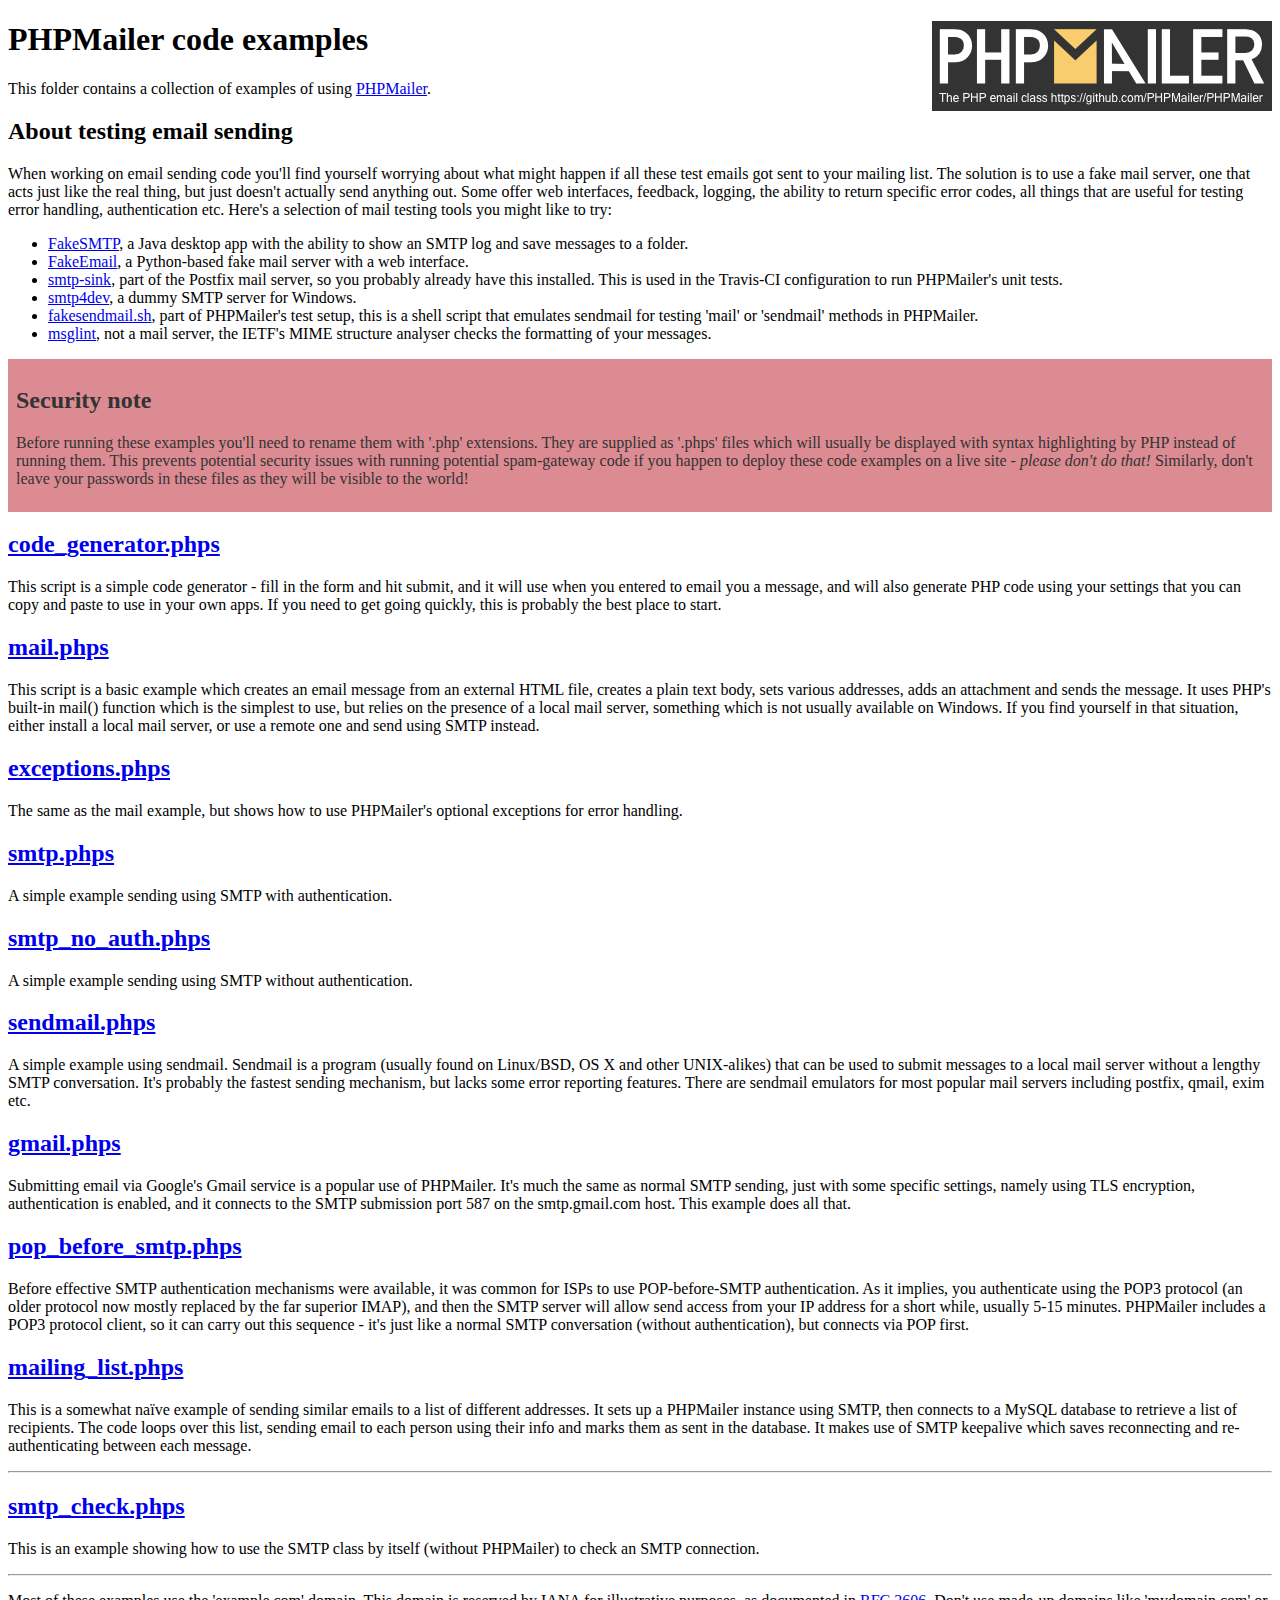
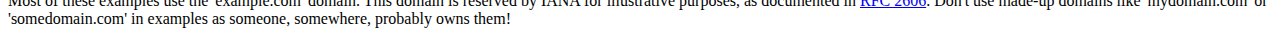
<file: CrucijuegosWeb/ajax/PHPMailer/examples/index.html>
<!DOCTYPE html>
<html>
<head>
	<meta charset="UTF-8">
	<title>PHPMailer Examples</title>
</head>
<body>
<h1>PHPMailer code examples<a href="https://github.com/PHPMailer/PHPMailer"><img src="images/phpmailer.png" style="float:right; border:0;" alt="PHPMailer logo"></a></h1>
<p>This folder contains a collection of examples of using <a href="https://github.com/PHPMailer/PHPMailer">PHPMailer</a>.</p>
<h2>About testing email sending</h2>
<p>When working on email sending code you'll find yourself worrying about what might happen if all these test emails got sent to your mailing list. The solution is to use a fake mail server, one that acts just like the real thing, but just doesn't actually send anything out. Some offer web interfaces, feedback, logging, the ability to return specific error codes, all things that are useful for testing error handling, authentication etc. Here's a selection of mail testing tools you might like to try:</p>
<ul>
  <li><a href="https://github.com/Nilhcem/FakeSMTP">FakeSMTP</a>, a Java desktop app with the ability to show an SMTP log and save messages to a folder. </li>
  <li><a href="https://github.com/isotoma/FakeEmail">FakeEmail</a>, a Python-based fake mail server with a web interface.</li>
  <li><a href="http://www.postfix.org/smtp-sink.1.html">smtp-sink</a>, part of the Postfix mail server, so you probably already have this installed. This is used in the Travis-CI configuration to run PHPMailer's unit tests.</li>
  <li><a href="http://smtp4dev.codeplex.com">smtp4dev</a>, a dummy SMTP server for Windows.</li>
  <li><a href="https://github.com/PHPMailer/PHPMailer/blob/master/test/fakesendmail.sh">fakesendmail.sh</a>, part of PHPMailer's test setup, this is a shell script that emulates sendmail for testing 'mail' or 'sendmail' methods in PHPMailer.</li>
  <li><a href="http://tools.ietf.org/tools/msglint/">msglint</a>, not a mail server, the IETF's MIME structure analyser checks the formatting of your messages.</li>
</ul>
<div style="padding: 8px; color: #333333; background-color: #dc8b92">
<h2>Security note</h2>
<p>Before running these examples you'll need to rename them with '.php' extensions. They are supplied as '.phps' files which will usually be displayed with syntax highlighting by PHP instead of running them. This prevents potential security issues with running potential spam-gateway code if you happen to deploy these code examples on a live site - <em>please don't do that!</em> Similarly, don't leave your passwords in these files as they will be visible to the world!</p>
</div>
<h2><a href="code_generator.phps">code_generator.phps</a></h2>
<p>This script is a simple code generator - fill in the form and hit submit, and it will use when you entered to email you a message, and will also generate PHP code using your settings that you can copy and paste to use in your own apps. If you need to get going quickly, this is probably the best place to start.</p>
<h2><a href="mail.phps">mail.phps</a></h2>
<p>This script is a basic example which creates an email message from an external HTML file, creates a plain text body, sets various addresses, adds an attachment and sends the message. It uses PHP's built-in mail() function which is the simplest to use, but relies on the presence of a local mail server, something which is not usually available on Windows. If you find yourself in that situation, either install a local mail server, or use a remote one and send using SMTP instead.</p>
<h2><a href="exceptions.phps">exceptions.phps</a></h2>
<p>The same as the mail example, but shows how to use PHPMailer's optional exceptions for error handling.</p>
<h2><a href="smtp.phps">smtp.phps</a></h2>
<p>A simple example sending using SMTP with authentication.</p>
<h2><a href="smtp_no_auth.phps">smtp_no_auth.phps</a></h2>
<p>A simple example sending using SMTP without authentication.</p>
<h2><a href="sendmail.phps">sendmail.phps</a></h2>
<p>A simple example using sendmail. Sendmail is a program (usually found on Linux/BSD, OS X and other UNIX-alikes) that can be used to submit messages to a local mail server without a lengthy SMTP conversation. It's probably the fastest sending mechanism, but lacks some error reporting features. There are sendmail emulators for most popular mail servers including postfix, qmail, exim etc.</p>
<h2><a href="gmail.phps">gmail.phps</a></h2>
<p>Submitting email via Google's Gmail service is a popular use of PHPMailer. It's much the same as normal SMTP sending, just with some specific settings, namely using TLS encryption, authentication is enabled, and it connects to the SMTP submission port 587 on the smtp.gmail.com host. This example does all that.</p>
<h2><a href="pop_before_smtp.phps">pop_before_smtp.phps</a></h2>
<p>Before effective SMTP authentication mechanisms were available, it was common for ISPs to use POP-before-SMTP authentication. As it implies, you authenticate using the POP3 protocol (an older protocol now mostly replaced by the far superior IMAP), and then the SMTP server will allow send access from your IP address for a short while, usually 5-15 minutes. PHPMailer includes a POP3 protocol client, so it can carry out this sequence - it's just like a normal SMTP conversation (without authentication), but connects via POP first.</p>
<h2><a href="mailing_list.phps">mailing_list.phps</a></h2>
<p>This is a somewhat naïve example of sending similar emails to a list of different addresses. It sets up a PHPMailer instance using SMTP, then connects to a MySQL database to retrieve a list of recipients. The code loops over this list, sending email to each person using their info and marks them as sent in the database. It makes use of SMTP keepalive which saves reconnecting and re-authenticating between each message.</p>
<hr>
<h2><a href="smtp_check.phps">smtp_check.phps</a></h2>
<p>This is an example showing how to use the SMTP class by itself (without PHPMailer) to check an SMTP connection.</p>
<hr>
<p>Most of these examples use the 'example.com' domain. This domain is reserved by IANA for illustrative purposes, as documented in <a href="http://tools.ietf.org/html/rfc2606">RFC 2606</a>. Don't use made-up domains like 'mydomain.com' or 'somedomain.com' in examples as someone, somewhere, probably owns them!</p>
</body>
</html>
</file>
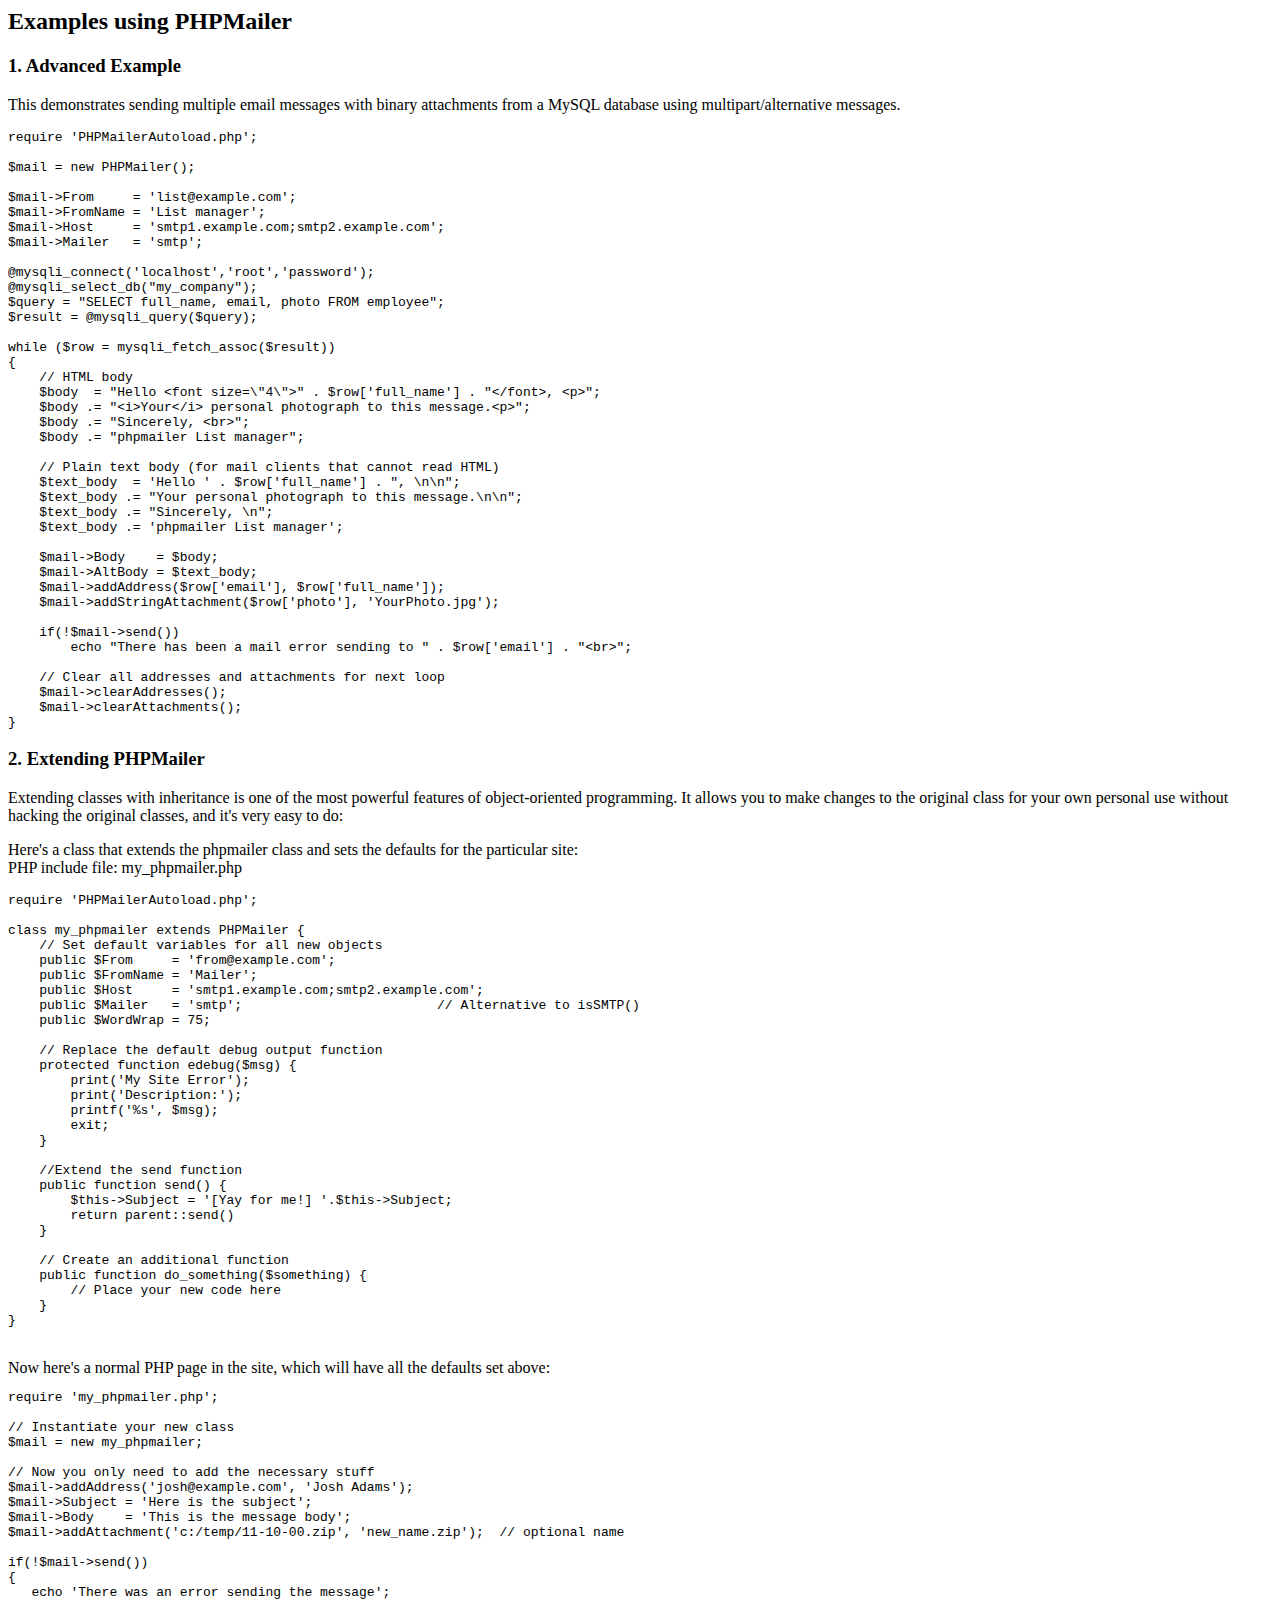
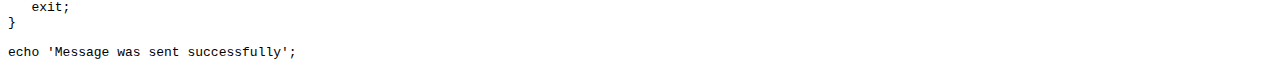
<file: CrucijuegosWeb/ajax/PHPMailer/docs/extending.html>
<html>
<head>
<title>Examples using phpmailer</title>
</head>

<body>

<h2>Examples using PHPMailer</h2>

<h3>1. Advanced Example</h3>
<p>

This demonstrates sending multiple email messages with binary attachments
from a MySQL database using multipart/alternative messages.<p>

<pre>
require 'PHPMailerAutoload.php';

$mail = new PHPMailer();

$mail->From     = 'list@example.com';
$mail->FromName = 'List manager';
$mail->Host     = 'smtp1.example.com;smtp2.example.com';
$mail->Mailer   = 'smtp';

@mysqli_connect('localhost','root','password');
@mysqli_select_db("my_company");
$query = "SELECT full_name, email, photo FROM employee";
$result = @mysqli_query($query);

while ($row = mysqli_fetch_assoc($result))
{
    // HTML body
    $body  = "Hello &lt;font size=\"4\"&gt;" . $row['full_name'] . "&lt;/font&gt;, &lt;p&gt;";
    $body .= "&lt;i&gt;Your&lt;/i&gt; personal photograph to this message.&lt;p&gt;";
    $body .= "Sincerely, &lt;br&gt;";
    $body .= "phpmailer List manager";

    // Plain text body (for mail clients that cannot read HTML)
    $text_body  = 'Hello ' . $row['full_name'] . ", \n\n";
    $text_body .= "Your personal photograph to this message.\n\n";
    $text_body .= "Sincerely, \n";
    $text_body .= 'phpmailer List manager';

    $mail->Body    = $body;
    $mail->AltBody = $text_body;
    $mail->addAddress($row['email'], $row['full_name']);
    $mail->addStringAttachment($row['photo'], 'YourPhoto.jpg');

    if(!$mail->send())
        echo "There has been a mail error sending to " . $row['email'] . "&lt;br&gt;";

    // Clear all addresses and attachments for next loop
    $mail->clearAddresses();
    $mail->clearAttachments();
}
</pre>
<p>

<h3>2. Extending PHPMailer</h3>
<p>

Extending classes with inheritance is one of the most
powerful features of object-oriented programming. It allows you to make changes to the
original class for your own personal use without hacking the original
classes, and it's very easy to do:

<p>
Here's a class that extends the phpmailer class and sets the defaults
for the particular site:<br>
PHP include file: my_phpmailer.php
<p>

<pre>
require 'PHPMailerAutoload.php';

class my_phpmailer extends PHPMailer {
    // Set default variables for all new objects
    public $From     = 'from@example.com';
    public $FromName = 'Mailer';
    public $Host     = 'smtp1.example.com;smtp2.example.com';
    public $Mailer   = 'smtp';                         // Alternative to isSMTP()
    public $WordWrap = 75;

    // Replace the default debug output function
    protected function edebug($msg) {
        print('My Site Error');
        print('Description:');
        printf('%s', $msg);
        exit;
    }

    //Extend the send function
    public function send() {
        $this->Subject = '[Yay for me!] '.$this->Subject;
        return parent::send()
    }

    // Create an additional function
    public function do_something($something) {
        // Place your new code here
    }
}
</pre>
<br>
Now here's a normal PHP page in the site, which will have all the defaults set above:<br>

<pre>
require 'my_phpmailer.php';

// Instantiate your new class
$mail = new my_phpmailer;

// Now you only need to add the necessary stuff
$mail->addAddress('josh@example.com', 'Josh Adams');
$mail->Subject = 'Here is the subject';
$mail->Body    = 'This is the message body';
$mail->addAttachment('c:/temp/11-10-00.zip', 'new_name.zip');  // optional name

if(!$mail->send())
{
   echo 'There was an error sending the message';
   exit;
}

echo 'Message was sent successfully';
</pre>
</body>
</html>
</file>
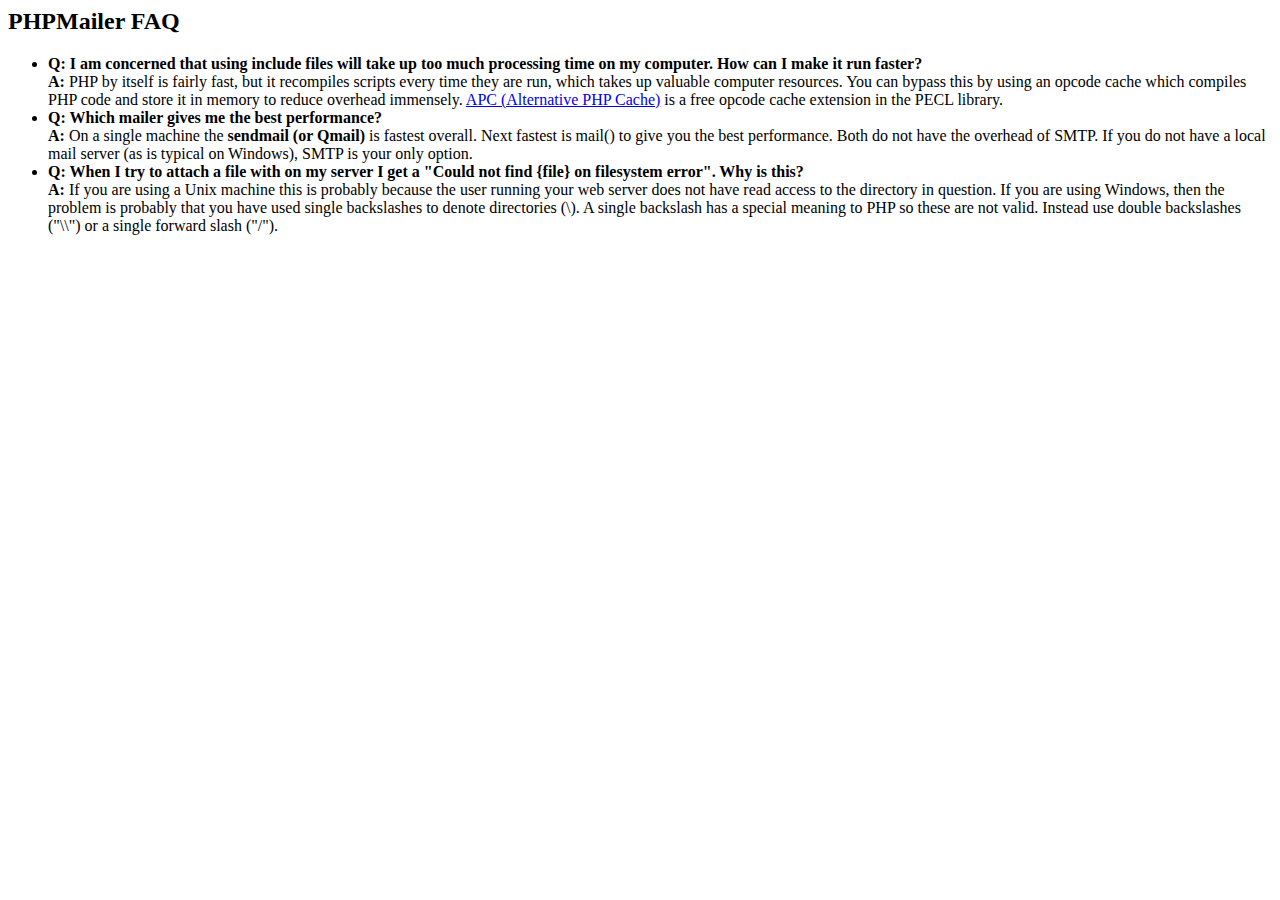
<file: CrucijuegosWeb/ajax/PHPMailer/docs/faq.html>
﻿<html>
<head>
<title>PHPMailer FAQ</title>
</head>
<body>
<h2>PHPMailer FAQ</h2>
<ul>
    <li><strong>Q: I am concerned that using include files will take up too much
    processing time on my computer. How can I make it run faster?</strong><br>
    <strong>A:</strong> PHP by itself is fairly fast, but it recompiles scripts every time they are run, which takes up valuable
    computer resources. You can bypass this by using an opcode cache which compiles
    PHP code and store it in memory to reduce overhead immensely. <a href="http://www.php.net/apc/">APC
    (Alternative PHP Cache)</a> is a free opcode cache extension in the PECL library.</li>
    <li><strong>Q: Which mailer gives me the best performance?</strong><br>
    <strong>A:</strong> On a single machine the <strong>sendmail (or Qmail)</strong> is fastest overall.
    Next fastest is mail() to give you the best performance. Both do not have the overhead of SMTP.
    If you do not have a local mail server (as is typical on Windows), SMTP is your only option.</li>
    <li><strong>Q: When I try to attach a file with on my server I get a
    "Could not find {file} on filesystem error". Why is this?</strong><br>
    <strong>A:</strong> If you are using a Unix machine this is probably because the user
    running your web server does not have read access to the directory in question. If you are using Windows,
    then the problem is probably that you have used single backslashes to denote directories (\).
    A single backslash has a special meaning to PHP so these are not
    valid. Instead use double backslashes ("\\") or a single forward
    slash ("/").</li>
</ul>
</body>
</html>
</file>
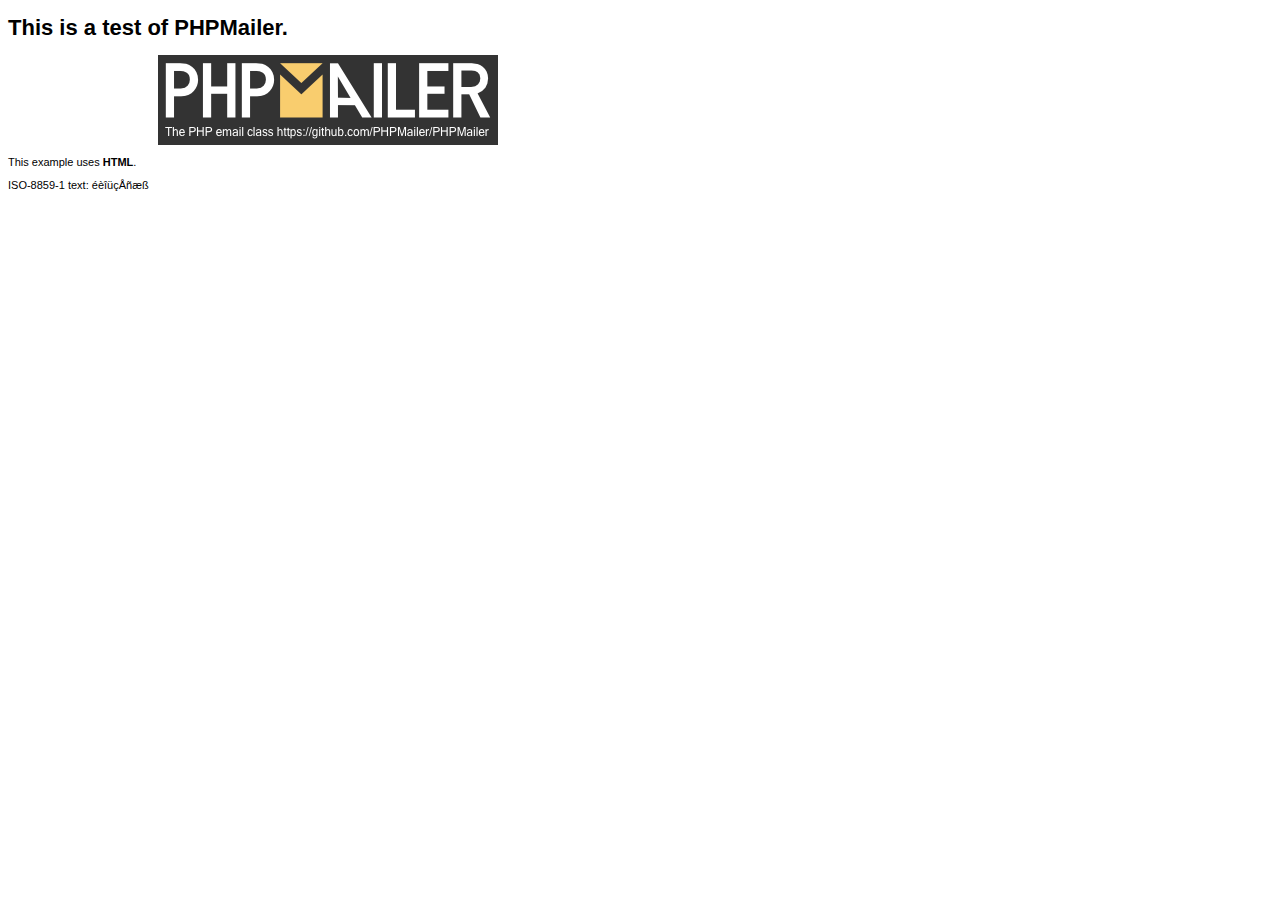
<file: CrucijuegosWeb/ajax/PHPMailer/examples/contents.html>
<!DOCTYPE HTML PUBLIC "-//W3C//DTD HTML 4.01 Transitional//EN" "http://www.w3.org/TR/html4/loose.dtd">
<html>
<head>
  <meta http-equiv="Content-Type" content="text/html; charset=iso-8859-1">
  <title>PHPMailer Test</title>
</head>
<body>
<div style="width: 640px; font-family: Arial, Helvetica, sans-serif; font-size: 11px;">
  <h1>This is a test of PHPMailer.</h1>
  <div align="center">
    <a href="https://github.com/PHPMailer/PHPMailer/"><img src="images/phpmailer.png" height="90" width="340" alt="PHPMailer rocks"></a>
  </div>
  <p>This example uses <strong>HTML</strong>.</p>
  <p>ISO-8859-1 text: ���������</p>
</div>
</body>
</html>
</file>
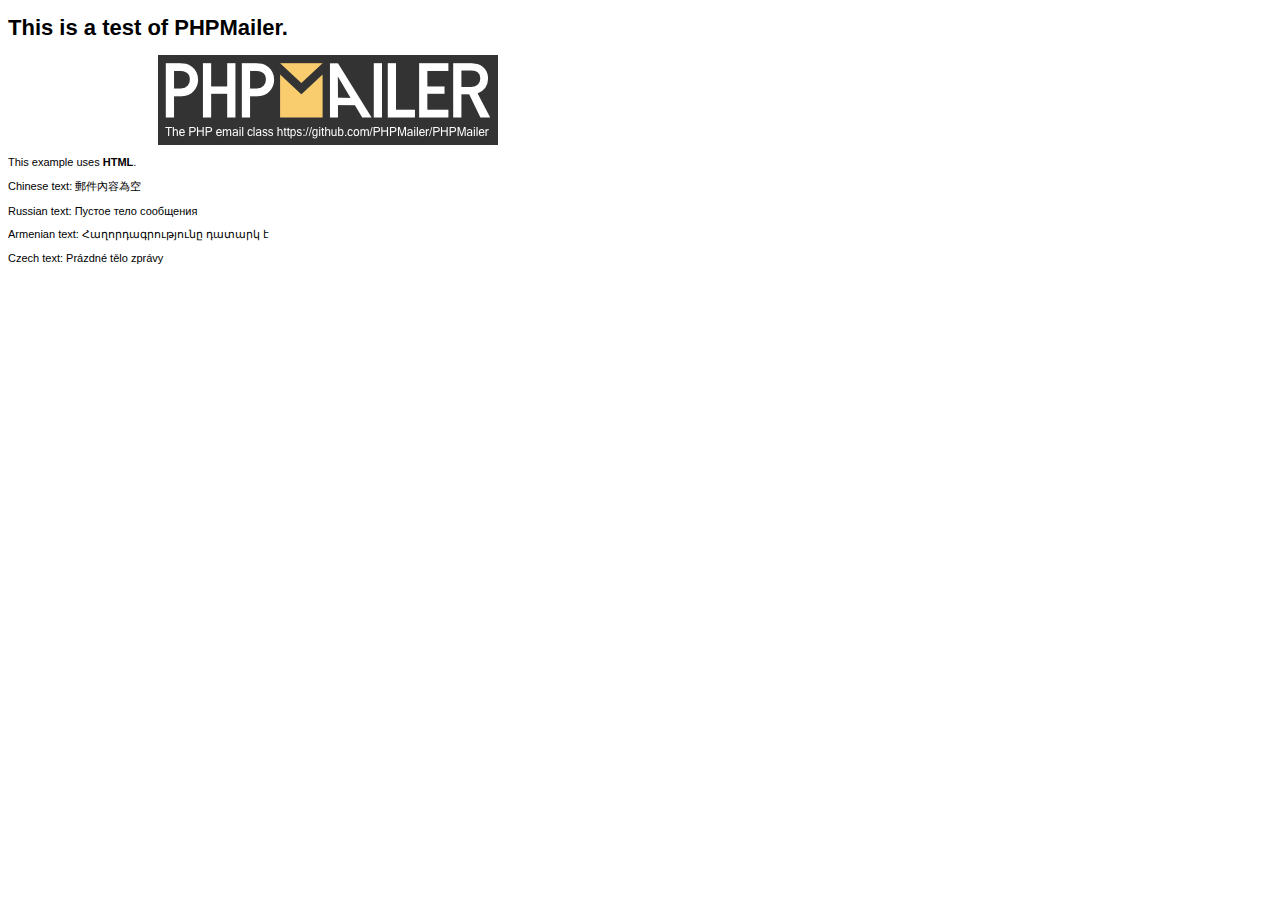
<file: CrucijuegosWeb/ajax/PHPMailer/examples/contentsutf8.html>
<!DOCTYPE HTML PUBLIC "-//W3C//DTD HTML 4.01 Transitional//EN" "http://www.w3.org/TR/html4/loose.dtd">
<html>
<head>
  <meta http-equiv="Content-Type" content="text/html; charset=utf-8">
  <title>PHPMailer Test</title>
</head>
<body>
<div style="width: 640px; font-family: Arial, Helvetica, sans-serif; font-size: 11px;">
  <h1>This is a test of PHPMailer.</h1>
  <div align="center">
    <a href="https://github.com/PHPMailer/PHPMailer/"><img src="images/phpmailer.png" height="90" width="340" alt="PHPMailer rocks"></a>
  </div>
  <p>This example uses <strong>HTML</strong>.</p>
  <p>Chinese text: 郵件內容為空</p>
  <p>Russian text: Пустое тело сообщения</p>
  <p>Armenian text: Հաղորդագրությունը դատարկ է</p>
  <p>Czech text: Prázdné tělo zprávy</p>
</div>
</body>
</html>
</file>
<file: CrucijuegosWeb/css/team-member.css>
.team-list {
    font-size: 0;
    margin: 0 -20px;
}

.team-member {
    display: inline-block;
    vertical-align: top;
    width: 100%;
    padding: 0 20px;
    margin-bottom: 40px;
}

.team-member-holder {
    position: relative;
    overflow: hidden;
}

.team-member-image {
    display: block;
    float: left;
    width: 180px;
    line-height: 0;
    position: relative;
    overflow: hidden;
    z-index: 9;
}

.team-member-image:hover img {
    transform: scale(1.1);
    overflow: hidden;
}

.team-member-meta {
    padding-left: 40px;
    margin-left: 180px;
    min-height: 180px;
    position: relative;
}

.team-member-name {
    margin-bottom: 10px;
}

.team-member-role {
    font-size: 13px;
    margin-bottom: 10px;
}

.team-member-description {
}

.team-member-description p {
    margin: 0;
}

.team-member-links {
    position: absolute;
    top: -100%;
    right: 0;
    font-size: 0;
    text-align: center;
    width: 100%;
    height: 100%;
    min-height: 180px;
    z-index: 10;
}

.team-member-links:before {
    content: '';
    display: inline-block;
    height: 100%;
    vertical-align: middle;
}

.team-member-links-list {
    display: inline-block;
    vertical-align: middle;
    line-height: 0;
}

.team-member-links-item {
    display: inline-block;
    width: 40px;
    height: 40px;
    font-size: 18px;
    line-height: 40px;
    margin: 5px;
    text-decoration: none;
}

.team-member-h:hover .team-member-links {
    top: 0;
}

.team-member.type_half {
    width: 49.99%;
}

.team-member.type_half .team-member-image {
    width: 150px;
}

.team-member.type_half .team-member-meta {
    padding-left: 30px;
    margin-left: 150px;
    min-height: 150px;
}

.team-member.type_half .team-member-links {
    min-height: 150px;
}

.team-member.type_half .team-member-links:after {
    top: 75px;
}

.team-member.type_small {
    width: 16.66%;
}

.team-member.type_small .team-member-image {
    float: none;
    width: 100%;
}

.team-member.type_small .team-member-meta {
    padding-left: 0;
    margin-left: 0;
    padding-top: 10px;
    min-height: 0;
}

.team-member.type_small .team-member-links,.team-member.type_small .team-member-description {
    display: none;
}

@media (max-width:1023px) {
    .team-member.type_half .team-member-image {
        width: 120px;
    }

    .team-member.type_half .team-member-meta {
        padding-left: 30px;
        margin-left: 120px;
        min-height: 120px;
    }

    .team-member.type_half .team-member-links {
        min-height: 120px;
    }

    .team-member.type_half .team-member-links:after {
        top: 60px;
    };
}

@media (min-width:480px) and (max-width:767px) {
    .team-member.type_main .team-member-image {
        width: 150px;
    }

    .team-member.type_main .team-member-meta {
        padding-left: 30px;
        margin-left: 150px;
        min-height: 150px;
    }

    .team-member.type_main .team-member-links {
        min-height: 150px;
    }

    .team-member.type_main .team-member-links:after {
        top: 75px;
    }

    .team-member.type_small {
        width: 24.99%;
    }

    .team-member.type_half {
        width: 100%;
    };
}

@media (max-width:479px) {
    .team-member,.team-member.type_half,.team-member.type_small {
        width: 100%;
    }

    .team-member-image,.team-member.type_half .team-member-image {
        float: none;
        width: 100%;
        z-index: 11;
    }

    .team-member-meta,.team-member.type_half .team-member-meta {
        padding-left: 0;
        margin-left: 0;
        padding-top: 10px;
    }

    .team-member-links-list,.team-member.type_half .team-member-links-list {
        margin-left: 0;
    };
}
</file>
<file: CrucijuegosWeb/css/prettyPhoto.css>
/* ------------------------------------------------------------------------
	This you can edit.
------------------------------------------------------------------------- */

	/* ----------------------------------
		Default Theme
	----------------------------------- */

	div.pp_default .pp_top,
	div.pp_default .pp_top .pp_middle,
	div.pp_default .pp_top .pp_left,
	div.pp_default .pp_top .pp_right,
	div.pp_default .pp_bottom,
	div.pp_default .pp_bottom .pp_left,
	div.pp_default .pp_bottom .pp_middle,
	div.pp_default .pp_bottom .pp_right { height: 13px; }
	
	div.pp_default .pp_top .pp_left { background: url(../img/prettyPhoto/default/sprite.png) -78px -93px no-repeat; } /* Top left corner */
	div.pp_default .pp_top .pp_middle { background: url(../img/prettyPhoto/default/sprite_x.png) top left repeat-x; } /* Top pattern/color */
	div.pp_default .pp_top .pp_right { background: url(../img/prettyPhoto/default/sprite.png) -112px -93px no-repeat; } /* Top right corner */
	
	div.pp_default .pp_content .ppt { color: #f8f8f8; }
	div.pp_default .pp_content_container .pp_left { background: url(../img/prettyPhoto/default/sprite_y.png) -7px 0 repeat-y; padding-left: 13px; }
	div.pp_default .pp_content_container .pp_right { background: url(../img/prettyPhoto/default/sprite_y.png) top right repeat-y; padding-right: 13px; }
	div.pp_default .pp_content { background-color: #fff; } /* Content background */
	div.pp_default .pp_next:hover { background: url(../img/prettyPhoto/default/sprite_next.png) center right  no-repeat; cursor: pointer; } /* Next button */
	div.pp_default .pp_previous:hover { background: url(../img/prettyPhoto/default/sprite_prev.png) center left no-repeat; cursor: pointer; } /* Previous button */
	div.pp_default .pp_expand { background: url(../img/prettyPhoto/default/sprite.png) 0 -29px no-repeat; cursor: pointer; width: 28px; height: 28px; } /* Expand button */
	div.pp_default .pp_expand:hover { background: url(../img/prettyPhoto/default/sprite.png) 0 -56px no-repeat; cursor: pointer; } /* Expand button hover */
	div.pp_default .pp_contract { background: url(../img/prettyPhoto/default/sprite.png) 0 -84px no-repeat; cursor: pointer; width: 28px; height: 28px; } /* Contract button */
	div.pp_default .pp_contract:hover { background: url(../img/prettyPhoto/default/sprite.png) 0 -113px no-repeat; cursor: pointer; } /* Contract button hover */
	div.pp_default .pp_close { width: 30px; height: 30px; background: url(../img/prettyPhoto/default/sprite.png) 2px 1px no-repeat; cursor: pointer; } /* Close button */
	div.pp_default #pp_full_res .pp_inline { color: #000; } 
	div.pp_default .pp_gallery ul li a { background: url(../img/prettyPhoto/default/default_thumb.png) center center #f8f8f8; border:1px solid #aaa; }
	div.pp_default .pp_gallery ul li a:hover,
	div.pp_default .pp_gallery ul li.selected a { border-color: #fff; }
	div.pp_default .pp_social { margin-top: 7px; }

	div.pp_default .pp_gallery a.pp_arrow_previous,
	div.pp_default .pp_gallery a.pp_arrow_next { position: static; left: auto; }
	div.pp_default .pp_nav .pp_play,
	div.pp_default .pp_nav .pp_pause { background: url(../img/prettyPhoto/default/sprite.png) -51px 1px no-repeat; height:30px; width:30px; }
	div.pp_default .pp_nav .pp_pause { background-position: -51px -29px; }
	div.pp_default .pp_details { position: relative; }
	div.pp_default a.pp_arrow_previous,
	div.pp_default a.pp_arrow_next { background: url(../img/prettyPhoto/default/sprite.png) -31px -3px no-repeat; height: 20px; margin: 4px 0 0 0; width: 20px; }
	div.pp_default a.pp_arrow_next { left: 52px; background-position: -82px -3px; } /* The next arrow in the bottom nav */
	div.pp_default .pp_content_container .pp_details { margin-top: 5px; }
	div.pp_default .pp_nav { clear: none; height: 30px; width: 110px; position: relative; }
	div.pp_default .pp_nav .currentTextHolder{ font-family: Georgia; font-style: italic; color:#999; font-size: 11px; left: 75px; line-height: 25px; margin: 0; padding: 0 0 0 10px; position: absolute; top: 2px; }
	
	div.pp_default .pp_close:hover, div.pp_default .pp_nav .pp_play:hover, div.pp_default .pp_nav .pp_pause:hover, div.pp_default .pp_arrow_next:hover, div.pp_default .pp_arrow_previous:hover { opacity:0.7; }

	div.pp_default .pp_description{ font-size: 11px; font-weight: bold; line-height: 14px; margin: 5px 50px 5px 0; }

	div.pp_default .pp_bottom .pp_left { background: url(../img/prettyPhoto/default/sprite.png) -78px -127px no-repeat; } /* Bottom left corner */
	div.pp_default .pp_bottom .pp_middle { background: url(../img/prettyPhoto/default/sprite_x.png) bottom left repeat-x; } /* Bottom pattern/color */
	div.pp_default .pp_bottom .pp_right { background: url(../img/prettyPhoto/default/sprite.png) -112px -127px no-repeat; } /* Bottom right corner */

	div.pp_default .pp_loaderIcon { background: url(../img/prettyPhoto/default/loader.gif) center center no-repeat; } /* Loader icon */

	
	/* ----------------------------------
		Light Rounded Theme
	----------------------------------- */


	div.light_rounded .pp_top .pp_left { background: url(../img/prettyPhoto/light_rounded/sprite.png) -88px -53px no-repeat; } /* Top left corner */
	div.light_rounded .pp_top .pp_middle { background: #fff; } /* Top pattern/color */
	div.light_rounded .pp_top .pp_right { background: url(../img/prettyPhoto/light_rounded/sprite.png) -110px -53px no-repeat; } /* Top right corner */
	
	div.light_rounded .pp_content .ppt { color: #000; }
	div.light_rounded .pp_content_container .pp_left,
	div.light_rounded .pp_content_container .pp_right { background: #fff; }
	div.light_rounded .pp_content { background-color: #fff; } /* Content background */
	div.light_rounded .pp_next:hover { background: url(../img/prettyPhoto/light_rounded/btnNext.png) center right  no-repeat; cursor: pointer; } /* Next button */
	div.light_rounded .pp_previous:hover { background: url(../img/prettyPhoto/light_rounded/btnPrevious.png) center left no-repeat; cursor: pointer; } /* Previous button */
	div.light_rounded .pp_expand { background: url(../img/prettyPhoto/light_rounded/sprite.png) -31px -26px no-repeat; cursor: pointer; } /* Expand button */
	div.light_rounded .pp_expand:hover { background: url(../img/prettyPhoto/light_rounded/sprite.png) -31px -47px no-repeat; cursor: pointer; } /* Expand button hover */
	div.light_rounded .pp_contract { background: url(../img/prettyPhoto/light_rounded/sprite.png) 0 -26px no-repeat; cursor: pointer; } /* Contract button */
	div.light_rounded .pp_contract:hover { background: url(../img/prettyPhoto/light_rounded/sprite.png) 0 -47px no-repeat; cursor: pointer; } /* Contract button hover */
	div.light_rounded .pp_close { width: 75px; height: 22px; background: url(../img/prettyPhoto/light_rounded/sprite.png) -1px -1px no-repeat; cursor: pointer; } /* Close button */
	div.light_rounded .pp_details { position: relative; }
	div.light_rounded .pp_description { margin-right: 85px; }
	div.light_rounded #pp_full_res .pp_inline { color: #000; } 
	div.light_rounded .pp_gallery a.pp_arrow_previous,
	div.light_rounded .pp_gallery a.pp_arrow_next { margin-top: 12px !important; }
	div.light_rounded .pp_nav .pp_play { background: url(../img/prettyPhoto/light_rounded/sprite.png) -1px -100px no-repeat; height: 15px; width: 14px; }
	div.light_rounded .pp_nav .pp_pause { background: url(../img/prettyPhoto/light_rounded/sprite.png) -24px -100px no-repeat; height: 15px; width: 14px; }

	div.light_rounded .pp_arrow_previous { background: url(../img/prettyPhoto/light_rounded/sprite.png) 0 -71px no-repeat; } /* The previous arrow in the bottom nav */
		div.light_rounded .pp_arrow_previous.disabled { background-position: 0 -87px; cursor: default; }
	div.light_rounded .pp_arrow_next { background: url(../img/prettyPhoto/light_rounded/sprite.png) -22px -71px no-repeat; } /* The next arrow in the bottom nav */
		div.light_rounded .pp_arrow_next.disabled { background-position: -22px -87px; cursor: default; }

	div.light_rounded .pp_bottom .pp_left { background: url(../img/prettyPhoto/light_rounded/sprite.png) -88px -80px no-repeat; } /* Bottom left corner */
	div.light_rounded .pp_bottom .pp_middle { background: #fff; } /* Bottom pattern/color */
	div.light_rounded .pp_bottom .pp_right { background: url(../img/prettyPhoto/light_rounded/sprite.png) -110px -80px no-repeat; } /* Bottom right corner */

	div.light_rounded .pp_loaderIcon { background: url(../img/prettyPhoto/light_rounded/loader.gif) center center no-repeat; } /* Loader icon */
	
	/* ----------------------------------
		Dark Rounded Theme
	----------------------------------- */
	
	div.dark_rounded .pp_top .pp_left { background: url(../img/prettyPhoto/dark_rounded/sprite.png) -88px -53px no-repeat; } /* Top left corner */
	div.dark_rounded .pp_top .pp_middle { background: url(../img/prettyPhoto/dark_rounded/contentPattern.png) top left repeat; } /* Top pattern/color */
	div.dark_rounded .pp_top .pp_right { background: url(../img/prettyPhoto/dark_rounded/sprite.png) -110px -53px no-repeat; } /* Top right corner */
	
	div.dark_rounded .pp_content_container .pp_left { background: url(../img/prettyPhoto/dark_rounded/contentPattern.png) top left repeat-y; } /* Left Content background */
	div.dark_rounded .pp_content_container .pp_right { background: url(../img/prettyPhoto/dark_rounded/contentPattern.png) top right repeat-y; } /* Right Content background */
	div.dark_rounded .pp_content { background: url(../img/prettyPhoto/dark_rounded/contentPattern.png) top left repeat; } /* Content background */
	div.dark_rounded .pp_next:hover { background: url(../img/prettyPhoto/dark_rounded/btnNext.png) center right  no-repeat; cursor: pointer; } /* Next button */
	div.dark_rounded .pp_previous:hover { background: url(../img/prettyPhoto/dark_rounded/btnPrevious.png) center left no-repeat; cursor: pointer; } /* Previous button */
	div.dark_rounded .pp_expand { background: url(../img/prettyPhoto/dark_rounded/sprite.png) -31px -26px no-repeat; cursor: pointer; } /* Expand button */
	div.dark_rounded .pp_expand:hover { background: url(../img/prettyPhoto/dark_rounded/sprite.png) -31px -47px no-repeat; cursor: pointer; } /* Expand button hover */
	div.dark_rounded .pp_contract { background: url(../img/prettyPhoto/dark_rounded/sprite.png) 0 -26px no-repeat; cursor: pointer; } /* Contract button */
	div.dark_rounded .pp_contract:hover { background: url(../img/prettyPhoto/dark_rounded/sprite.png) 0 -47px no-repeat; cursor: pointer; } /* Contract button hover */
	div.dark_rounded .pp_close { width: 75px; height: 22px; background: url(../img/prettyPhoto/dark_rounded/sprite.png) -1px -1px no-repeat; cursor: pointer; } /* Close button */
	div.dark_rounded .pp_details { position: relative; }
	div.dark_rounded .pp_description { margin-right: 85px; }
	div.dark_rounded .currentTextHolder { color: #c4c4c4; }
	div.dark_rounded .pp_description { color: #fff; }
	div.dark_rounded #pp_full_res .pp_inline { color: #fff; }
	div.dark_rounded .pp_gallery a.pp_arrow_previous,
	div.dark_rounded .pp_gallery a.pp_arrow_next { margin-top: 12px !important; }
	div.dark_rounded .pp_nav .pp_play { background: url(../img/prettyPhoto/dark_rounded/sprite.png) -1px -100px no-repeat; height: 15px; width: 14px; }
	div.dark_rounded .pp_nav .pp_pause { background: url(../img/prettyPhoto/dark_rounded/sprite.png) -24px -100px no-repeat; height: 15px; width: 14px; }

	div.dark_rounded .pp_arrow_previous { background: url(../img/prettyPhoto/dark_rounded/sprite.png) 0 -71px no-repeat; } /* The previous arrow in the bottom nav */
		div.dark_rounded .pp_arrow_previous.disabled { background-position: 0 -87px; cursor: default; }
	div.dark_rounded .pp_arrow_next { background: url(../img/prettyPhoto/dark_rounded/sprite.png) -22px -71px no-repeat; } /* The next arrow in the bottom nav */
		div.dark_rounded .pp_arrow_next.disabled { background-position: -22px -87px; cursor: default; }

	div.dark_rounded .pp_bottom .pp_left { background: url(../img/prettyPhoto/dark_rounded/sprite.png) -88px -80px no-repeat; } /* Bottom left corner */
	div.dark_rounded .pp_bottom .pp_middle { background: url(../img/prettyPhoto/dark_rounded/contentPattern.png) top left repeat; } /* Bottom pattern/color */
	div.dark_rounded .pp_bottom .pp_right { background: url(../img/prettyPhoto/dark_rounded/sprite.png) -110px -80px no-repeat; } /* Bottom right corner */

	div.dark_rounded .pp_loaderIcon { background: url(../img/prettyPhoto/dark_rounded/loader.gif) center center no-repeat; } /* Loader icon */
	
	
	/* ----------------------------------
		Dark Square Theme
	----------------------------------- */
	
	div.dark_square .pp_left ,
	div.dark_square .pp_middle,
	div.dark_square .pp_right,
	div.dark_square .pp_content { background: #000; }
	
	div.dark_square .currentTextHolder { color: #c4c4c4; }
	div.dark_square .pp_description { color: #fff; }
	div.dark_square .pp_loaderIcon { background: url(../img/prettyPhoto/dark_square/loader.gif) center center no-repeat; } /* Loader icon */
	
	div.dark_square .pp_expand { background: url(../img/prettyPhoto/dark_square/sprite.png) -31px -26px no-repeat; cursor: pointer; } /* Expand button */
	div.dark_square .pp_expand:hover { background: url(../img/prettyPhoto/dark_square/sprite.png) -31px -47px no-repeat; cursor: pointer; } /* Expand button hover */
	div.dark_square .pp_contract { background: url(../img/prettyPhoto/dark_square/sprite.png) 0 -26px no-repeat; cursor: pointer; } /* Contract button */
	div.dark_square .pp_contract:hover { background: url(../img/prettyPhoto/dark_square/sprite.png) 0 -47px no-repeat; cursor: pointer; } /* Contract button hover */
	div.dark_square .pp_close { width: 75px; height: 22px; background: url(../img/prettyPhoto/dark_square/sprite.png) -1px -1px no-repeat; cursor: pointer; } /* Close button */
	div.dark_square .pp_details { position: relative; }
	div.dark_square .pp_description { margin: 0 85px 0 0; }
	div.dark_square #pp_full_res .pp_inline { color: #fff; }
	div.dark_square .pp_gallery a.pp_arrow_previous,
	div.dark_square .pp_gallery a.pp_arrow_next { margin-top: 12px !important; }
	div.dark_square .pp_nav { clear: none; }
	div.dark_square .pp_nav .pp_play { background: url(../img/prettyPhoto/dark_square/sprite.png) -1px -100px no-repeat; height: 15px; width: 14px; }
	div.dark_square .pp_nav .pp_pause { background: url(../img/prettyPhoto/dark_square/sprite.png) -24px -100px no-repeat; height: 15px; width: 14px; }
	
	div.dark_square .pp_arrow_previous { background: url(../img/prettyPhoto/dark_square/sprite.png) 0 -71px no-repeat; } /* The previous arrow in the bottom nav */
		div.dark_square .pp_arrow_previous.disabled { background-position: 0 -87px; cursor: default; }
	div.dark_square .pp_arrow_next { background: url(../img/prettyPhoto/dark_square/sprite.png) -22px -71px no-repeat; } /* The next arrow in the bottom nav */
		div.dark_square .pp_arrow_next.disabled { background-position: -22px -87px; cursor: default; }
	
	div.dark_square .pp_next:hover { background: url(../img/prettyPhoto/dark_square/btnNext.png) center right  no-repeat; cursor: pointer; } /* Next button */
	div.dark_square .pp_previous:hover { background: url(../img/prettyPhoto/dark_square/btnPrevious.png) center left no-repeat; cursor: pointer; } /* Previous button */


	/* ----------------------------------
		Light Square Theme
	----------------------------------- */
	
	div.light_square .pp_left ,
	div.light_square .pp_middle,
	div.light_square .pp_right,
	div.light_square .pp_content { background: #fff; }
	
	div.light_square .pp_content .ppt { color: #000; }
	div.light_square .pp_expand { background: url(../img/prettyPhoto/light_square/sprite.png) -31px -26px no-repeat; cursor: pointer; } /* Expand button */
	div.light_square .pp_expand:hover { background: url(../img/prettyPhoto/light_square/sprite.png) -31px -47px no-repeat; cursor: pointer; } /* Expand button hover */
	div.light_square .pp_contract { background: url(../img/prettyPhoto/light_square/sprite.png) 0 -26px no-repeat; cursor: pointer; } /* Contract button */
	div.light_square .pp_contract:hover { background: url(../img/prettyPhoto/light_square/sprite.png) 0 -47px no-repeat; cursor: pointer; } /* Contract button hover */
	div.light_square .pp_close { width: 75px; height: 22px; background: url(../img/prettyPhoto/light_square/sprite.png) -1px -1px no-repeat; cursor: pointer; } /* Close button */
	div.light_square .pp_details { position: relative; }
	div.light_square .pp_description { margin-right: 85px; }
	div.light_square #pp_full_res .pp_inline { color: #000; }
	div.light_square .pp_gallery a.pp_arrow_previous,
	div.light_square .pp_gallery a.pp_arrow_next { margin-top: 12px !important; }
	div.light_square .pp_nav .pp_play { background: url(../img/prettyPhoto/light_square/sprite.png) -1px -100px no-repeat; height: 15px; width: 14px; }
	div.light_square .pp_nav .pp_pause { background: url(../img/prettyPhoto/light_square/sprite.png) -24px -100px no-repeat; height: 15px; width: 14px; }
	
	div.light_square .pp_arrow_previous { background: url(../img/prettyPhoto/light_square/sprite.png) 0 -71px no-repeat; } /* The previous arrow in the bottom nav */
		div.light_square .pp_arrow_previous.disabled { background-position: 0 -87px; cursor: default; }
	div.light_square .pp_arrow_next { background: url(../img/prettyPhoto/light_square/sprite.png) -22px -71px no-repeat; } /* The next arrow in the bottom nav */
		div.light_square .pp_arrow_next.disabled { background-position: -22px -87px; cursor: default; }
	
	div.light_square .pp_next:hover { background: url(../img/prettyPhoto/light_square/btnNext.png) center right  no-repeat; cursor: pointer; } /* Next button */
	div.light_square .pp_previous:hover { background: url(../img/prettyPhoto/light_square/btnPrevious.png) center left no-repeat; cursor: pointer; } /* Previous button */
	
	div.light_square .pp_loaderIcon { background: url(../img/prettyPhoto/light_rounded/loader.gif) center center no-repeat; } /* Loader icon */


	/* ----------------------------------
		Facebook style Theme
	----------------------------------- */
	
	div.facebook .pp_top .pp_left { background: url(../img/prettyPhoto/facebook/sprite.png) -88px -53px no-repeat; } /* Top left corner */
	div.facebook .pp_top .pp_middle { background: url(../img/prettyPhoto/facebook/contentPatternTop.png) top left repeat-x; } /* Top pattern/color */
	div.facebook .pp_top .pp_right { background: url(../img/prettyPhoto/facebook/sprite.png) -110px -53px no-repeat; } /* Top right corner */
	
	div.facebook .pp_content .ppt { color: #000; }
	div.facebook .pp_content_container .pp_left { background: url(../img/prettyPhoto/facebook/contentPatternLeft.png) top left repeat-y; } /* Content background */
	div.facebook .pp_content_container .pp_right { background: url(../img/prettyPhoto/facebook/contentPatternRight.png) top right repeat-y; } /* Content background */
	div.facebook .pp_content { background: #fff; } /* Content background */
	div.facebook .pp_expand { background: url(../img/prettyPhoto/facebook/sprite.png) -31px -26px no-repeat; cursor: pointer; } /* Expand button */
	div.facebook .pp_expand:hover { background: url(../img/prettyPhoto/facebook/sprite.png) -31px -47px no-repeat; cursor: pointer; } /* Expand button hover */
	div.facebook .pp_contract { background: url(../img/prettyPhoto/facebook/sprite.png) 0 -26px no-repeat; cursor: pointer; } /* Contract button */
	div.facebook .pp_contract:hover { background: url(../img/prettyPhoto/facebook/sprite.png) 0 -47px no-repeat; cursor: pointer; } /* Contract button hover */
	div.facebook .pp_close { width: 22px; height: 22px; background: url(../img/prettyPhoto/facebook/sprite.png) -1px -1px no-repeat; cursor: pointer; } /* Close button */
	div.facebook .pp_details { position: relative; }
	div.facebook .pp_description { margin: 0 37px 0 0; }
	div.facebook #pp_full_res .pp_inline { color: #000; } 
	div.facebook .pp_loaderIcon { background: url(../img/prettyPhoto/facebook/loader.gif) center center no-repeat; } /* Loader icon */
	
	div.facebook .pp_arrow_previous { background: url(../img/prettyPhoto/facebook/sprite.png) 0 -71px no-repeat; height: 22px; margin-top: 0; width: 22px; } /* The previous arrow in the bottom nav */
		div.facebook .pp_arrow_previous.disabled { background-position: 0 -96px; cursor: default; }
	div.facebook .pp_arrow_next { background: url(../img/prettyPhoto/facebook/sprite.png) -32px -71px no-repeat; height: 22px; margin-top: 0; width: 22px; } /* The next arrow in the bottom nav */
		div.facebook .pp_arrow_next.disabled { background-position: -32px -96px; cursor: default; }
	div.facebook .pp_nav { margin-top: 0; }
	div.facebook .pp_nav p { font-size: 15px; padding: 0 3px 0 4px; }
	div.facebook .pp_nav .pp_play { background: url(../img/prettyPhoto/facebook/sprite.png) -1px -123px no-repeat; height: 22px; width: 22px; }
	div.facebook .pp_nav .pp_pause { background: url(../img/prettyPhoto/facebook/sprite.png) -32px -123px no-repeat; height: 22px; width: 22px; }
	
	div.facebook .pp_next:hover { background: url(../img/prettyPhoto/facebook/btnNext.png) center right no-repeat; cursor: pointer; } /* Next button */
	div.facebook .pp_previous:hover { background: url(../img/prettyPhoto/facebook/btnPrevious.png) center left no-repeat; cursor: pointer; } /* Previous button */
	
	div.facebook .pp_bottom .pp_left { background: url(../img/prettyPhoto/facebook/sprite.png) -88px -80px no-repeat; } /* Bottom left corner */
	div.facebook .pp_bottom .pp_middle { background: url(../img/prettyPhoto/facebook/contentPatternBottom.png) top left repeat-x; } /* Bottom pattern/color */
	div.facebook .pp_bottom .pp_right { background: url(../img/prettyPhoto/facebook/sprite.png) -110px -80px no-repeat; } /* Bottom right corner */


/* ------------------------------------------------------------------------
	DO NOT CHANGE
------------------------------------------------------------------------- */

	div.pp_pic_holder a:focus { outline:none; }

	div.pp_overlay {
		background: #000;
		display: none;
		left: 0;
		position: absolute;
		top: 0;
		width: 100%;
		z-index: 9500;
	}
	
	div.pp_pic_holder {
		display: none;
		position: absolute;
		width: 100px;
		z-index: 10000;
	}

		
		.pp_top {
			height: 20px;
			position: relative;
		}
			* html .pp_top { padding: 0 20px; }
		
			.pp_top .pp_left {
				height: 20px;
				left: 0;
				position: absolute;
				width: 20px;
			}
			.pp_top .pp_middle {
				height: 20px;
				left: 20px;
				position: absolute;
				right: 20px;
			}
				* html .pp_top .pp_middle {
					left: 0;
					position: static;
				}
			
			.pp_top .pp_right {
				height: 20px;
				left: auto;
				position: absolute;
				right: 0;
				top: 0;
				width: 20px;
			}
		
		.pp_content { height: 40px; min-width: 40px; }
		* html .pp_content { width: 40px; }
		
		.pp_fade { display: none; }
		
		.pp_content_container {
			position: relative;
			text-align: left;
			width: 100%;
		}
		
			.pp_content_container .pp_left { padding-left: 20px; }
			.pp_content_container .pp_right { padding-right: 20px; }
		
			.pp_content_container .pp_details {
				float: left;
				margin: 10px 0 2px 0;
			}
				.pp_description {
					display: none;
					margin: 0;
				}
				
				.pp_social { float: left; margin: 0; }
				.pp_social .facebook { float: left; margin-left: 5px; width: 55px; overflow: hidden; }
				.pp_social .twitter { float: left; }
				
				.pp_nav {
					clear: right;
					float: left;
					margin: 3px 10px 0 0;
				}
				
					.pp_nav p {
						float: left;
						margin: 2px 4px;
						white-space: nowrap;
					}
					
					.pp_nav .pp_play,
					.pp_nav .pp_pause {
						float: left;
						margin-right: 4px;
						text-indent: -10000px;
					}
				
					a.pp_arrow_previous,
					a.pp_arrow_next {
						display: block;
						float: left;
						height: 15px;
						margin-top: 3px;
						overflow: hidden;
						text-indent: -10000px;
						width: 14px;
					}
		
		.pp_hoverContainer {
			position: absolute;
			top: 0;
			width: 100%;
			z-index: 2000;
		}
		
		.pp_gallery {
			display: none;
			left: 50%;
			margin-top: -50px;
			position: absolute;
			z-index: 10000;
		}
		
			.pp_gallery div {
				float: left;
				overflow: hidden;
				position: relative;
			}
			
			.pp_gallery ul {
				float: left;
				height: 35px;
				margin: 0 0 0 5px;
				padding: 0;
				position: relative;
				white-space: nowrap;
			}
			
			.pp_gallery ul a {
				border: 1px #000 solid;
				border: 1px rgba(0,0,0,0.5) solid;
				display: block;
				float: left;
				height: 33px;
				overflow: hidden;
			}
			
			.pp_gallery ul a:hover,
			.pp_gallery li.selected a { border-color: #fff; }
			
			.pp_gallery ul a img { border: 0; }
			
			.pp_gallery li {
				display: block;
				float: left;
				margin: 0 5px 0 0;
				padding: 0;
			}
			
			.pp_gallery li.default a {
				background: url(../img/prettyPhoto/facebook/default_thumbnail.gif) 0 0 no-repeat;
				display: block;
				height: 33px;
				width: 50px;
			}
			
			.pp_gallery li.default a img { display: none; }
			
			.pp_gallery .pp_arrow_previous,
			.pp_gallery .pp_arrow_next {
				margin-top: 7px !important;
			}
		
		a.pp_next {
			background: url(../img/prettyPhoto/light_rounded/btnNext.png) 10000px 10000px no-repeat;
			display: block;
			float: right;
			height: 100%;
			text-indent: -10000px;
			width: 49%;
		}
			
		a.pp_previous {
			background: url(../img/prettyPhoto/light_rounded/btnNext.png) 10000px 10000px no-repeat;
			display: block;
			float: left;
			height: 100%;
			text-indent: -10000px;
			width: 49%;
		}
		
		a.pp_expand,
		a.pp_contract {
			cursor: pointer;
			display: none;
			height: 20px;	
			position: absolute;
			right: 30px;
			text-indent: -10000px;
			top: 10px;
			width: 20px;
			z-index: 20000;
		}
			
		a.pp_close {
			position: absolute; right: 0; top: 0; 
			display: block;
			line-height:22px;
			text-indent: -10000px;
		}
		
		.pp_bottom {
			height: 20px;
			position: relative;
		}
			* html .pp_bottom { padding: 0 20px; }
			
			.pp_bottom .pp_left {
				height: 20px;
				left: 0;
				position: absolute;
				width: 20px;
			}
			.pp_bottom .pp_middle {
				height: 20px;
				left: 20px;
				position: absolute;
				right: 20px;
			}
				* html .pp_bottom .pp_middle {
					left: 0;
					position: static;
				}
				
			.pp_bottom .pp_right {
				height: 20px;
				left: auto;
				position: absolute;
				right: 0;
				top: 0;
				width: 20px;
			}
		
		.pp_loaderIcon {
			display: block;
			height: 24px;
			left: 50%;
			margin: -12px 0 0 -12px;
			position: absolute;
			top: 50%;
			width: 24px;
		}
		
		#pp_full_res {
			line-height: 1 !important;
		}
		
			#pp_full_res .pp_inline {
				text-align: left;
			}
			
				#pp_full_res .pp_inline p { margin: 0 0 15px 0; }
	
		div.ppt {
			color: #fff;
			display: none;
			font-size: 17px;
			margin: 0 0 5px 15px;
			z-index: 9999;
		}
</file>
<file: CrucijuegosWeb/css/style.css>
/*-------------------------------------------------
 =  Table of Css

 1.General code                             
 2.Form code                              
 3.Logo                          
 4.Slider                  
 5.Button       
 6.Header
 7.Title code                       
 8.Section code 
 9.About section                              
 10.Service section                           
 11.Parallax Section                             
 12.Pricing Section                               
 13.Portfolio Section
 14.Accordion Tab                             
 15.Testimonial section                             
 16.Team section                            
 17.Progress bar section
 18.Fun facts section
 19.Quote section
 20.Subscription section
 21.Contact form section
 22.Footer section
 23.Blog page 
 24.Responsive Media Quaries  
-------------------------------------------------*/

/*-------------------------------------------------------*/
/* 1. General code
/*-------------------------------------------------------*/

html,
body {
        height:100%;
        width:100%;
        color: #566473;
        background:#F1F4F9;
        font-family: "Open Sans",Helvetica,Arial,sans-serif;
        font-size: 14px;
        line-height: 24px;
}
    
body {
    overflow-x:hidden
}
    
h1, h2, h3, h4, h5, h6 {
    /* color: #566473; */
    font-family: 'Raleway',sans-serif;
    font-weight: 600;
}   
    
h1 {
    font-size:36px;
    letter-spacing:1px;
    text-transform:uppercase;
    margin-bottom: 15px;
}


.wrap {
    height: 100%;
    width: 100%;
}


.divider {
    padding: 0 0 100px;
}

.divider-xs {
    padding: 50px 0;
}

.light, .light h2, .light h3 {
     color:#fff!important; 
}


/* List styles */
ul.why {
    
    list-style:none;
    padding:0;
    margin:0;
}

ul.why li {
    margin: 15px 0;
}

ul.why li:before {
    content: "\f00c";
    font-family: FontAwesome;
    position: relative;
    color: #fff;
    background: #777777;
    border-radius: 100%;
    margin: 0 7px 0 0;
    padding: 3px;
}


/*-------------------------------------------------------*/
/* 2. Form code
/*-------------------------------------------------------*/

input.form-control, textarea.form-control { 
    border: solid 1px #CCC;
    background: #fff !important;
    box-shadow: none !important;
}

.form-control {
    height: 44px;
}


input:hover, textarea:hover,
input:focus, textarea:focus { 
    border-color: #C9C9C9; 
}



/*-------------------------------------------------------*/
/* 3. Logo
/*-------------------------------------------------------*/

.top-logo {
    height: 140px;
    margin: 0 auto;
    position: relative;
    width: 140px;
    z-index: 9999;
    outline: 0;

    -webkit-transition:all .5s ease-in-out;
    -moz-transition:all .5s ease-in-out;
    -o-transition:all .5s ease-in-out;
    transition:all .5s ease-in-out;
}

.top-logo a {
    outline: 0;
}

.top-logo .scrollNormal {
    opacity:1;
    filter:alpha(opacity=100);
    position:absolute;
    top:0;
    left:50%;
    margin-left:-70px;
    -webkit-transition:all .5s ease-in-out;
    -moz-transition:all .5s ease-in-out;
    -o-transition:all .5s ease-in-out;
    transition:all .5s ease-in-out
}

.top-logo .scrollDown {
    opacity:0;
    filter:alpha(opacity=0);
    position:absolute;
    top:0;
    left:50%;
    margin-left:-70px;
    -webkit-transition:all .5s ease-in-out;
    -moz-transition:all .5s ease-in-out;
    -o-transition:all .5s ease-in-out;
    transition:all .5s ease-in-out
}

.top-logo:hover .scrollNormal {
    opacity:0;
    filter:alpha(opacity=0);
    -webkit-transform:rotate(360deg);
    -moz-transform:rotate(360deg);
    -ms-transform:rotate(360deg);
    -o-transform:rotate(360deg);
    transform:rotate(360deg)
}

.top-logo:hover .scrollDown {
    opacity:1;
    filter:alpha(opacity=100);
    -webkit-transform:rotate(-360deg);
    -moz-transform:rotate(-360deg);
    -ms-transform:rotate(-360deg);
    -o-transform:rotate(-360deg);
    transform:rotate(-360deg)
}

/* Logo */

.site-logo {
    display: inline-block;
    line-height: 80px;
    padding-bottom: 3px;
}

#navigation .site-logo a, #navigation .site-logo a:hover, #navigation .site-logo a:focus, #navigation .site-logo a:before, #navigation .site-logo a:after {
    background: transparent !important;
    padding: 15;
}

    .logo{
        margin: 85px auto 10px auto;
    }

    .site-logo a img{
        max-width: 258px;
    }

/*-------------------------------------------------------*/
/* 4. Slider
/*-------------------------------------------------------*/

/* Home Fullwidth Parallax Slider */

ul.fullwidth-slider {
    position: relative;
    display: block;
    width: 100%;
    margin: 0;
    padding: 0;
    background-color: #222222;
    z-index: 0;
    -webkit-backface-visibility: visible;
    background-position: center center;
    background-repeat: no-repeat;
}

ul.fullwidth-slider li.slide {
    position: relative;
    display: none;
    overflow: hidden;
    float: left;
    width: 100%;
    height: 100%;
    z-index: 0;
    background-attachment:absolute ;
    background-size: cover;
    background-repeat: no-repeat;
    background-position: center;
    -webkit-backface-visibility: visible;
}

ul.fullwidth-slider li.slide .caption {
    position: relative;
    height: 100%;
    width:100%;
}

ul.fullwidth-slider li.slide .caption .caption-inside {
    position: absolute;
    top: 0px;
    width:100%;  
}

ul.fullwidth-slider li.slide .caption .slide-caption {
    height: 100%;  
    z-index: 0;
    display: table;
    position: relative;
    top: 0;
    width:80%;
    margin-left:10%;
    margin-right:10%;  
}

ul.fullwidth-slider li.slide .caption .slide-caption .vertical-align-middle{
    display: table-cell;
    vertical-align: middle;
    text-align:center;
}

.vertical-align-middle p {
    margin:20px 0;
    color:#fff;
}

.vertical-align-middle.dark p, .vertical-align-middle.dark h1 {
    color:#222;
}

ul.fullwidth-slider, ul.fullwidth-slider .caption-inside {
    height: 700px;
}

.parallax-slider .bx-wrapper .bx-next {
    right:50px;
}

.parallax-slider .bx-wrapper .bx-prev {
    left:50px;
}

.video-section {
    min-width: 100%;
    min-height: 100%;
    top:0;
    left:0;
    background-color:black;
    text-align: center;
}

.video-section .container {
    padding-top: 0;
}

.video-section .top-logo {
    margin-bottom: 50px;
}

.video-section .video-overlay {
    background: url(../img/texture_layer.png) repeat;
    background-color: rgba(0, 0, 0, 0.5);
    padding: 110px 0 32px;
    height: 100%; 
    /* Incase of overlay problems just increase the min-height*/
}


.video-section .buttonBar {
    display:none;
}

.player {
    font-size: 1px;
}



/* Home Full Screen Slider */

.slider-container {
    width: 100%;
    height: 100%;
    position: relative;
}

#slider_left i, #slider_right i, .bx-prev i, .bx-next i {
    font-size: 80px;
    color: #fff;
}

#slider_left {
    top:50%;
    height:60px;
    position:absolute;
    left:50px;
    width:32px;
    z-index:1000;
    margin-top:-40px;
    cursor:pointer;
}

#slider_right {
    top:50%;
    height:60px;
    position:absolute;
    right:50px;
    width:32px;
    z-index:1000;
    margin-top:-40px;
    cursor:pointer;
}


div.mc-image {
    -webkit-transition: opacity 1s ease-in-out; 
    -moz-transition: opacity 1s ease-in-out; 
    -o-transition: opacity 1s ease-in-out; 
    transition: opacity 1s ease-in-out;
    -webkit-background-size: cover;
    -moz-background-size: cover;
    -o-background-size: cover;
    background-size: cover;
    background-position:center center;
    background-repeat:no-repeat;
    height:100%;
    overflow:hidden;
    width:100%;
}

#slider_left:hover, #slider_right:hover {
    margin-top:-38px;
}
#slider_left:active, #slider_right:active {
    margin-top:-38px;
}

.slide-content {
    height: 100%;  
    display: table;
    margin: 0 auto;
    position: relative;
    text-align: center;
}

.slide-content h1, .slide-caption h1, .video-section h1 {
    color:inherit;
    font-size:80px;
    font-weight: 600;
    line-height:80px;
    margin:10px 0 30px;
    letter-spacing:1px;
    text-transform: uppercase;
}

ul.text-slide {
    padding-left: 0;
    margin: 10px 0 30px;
}

.text-slide li {
    color:inherit;
    font-size:80px;
    font-weight: 600;
    line-height:180px;
    letter-spacing:1px;
    text-transform: uppercase;
}

.text-slide li span.text-color {
    background: #FFFFFF;
    padding-right: 25px;
    padding-left: 25px;
    -webkit-border-radius: 5px;
    -moz-border-radius: 5px;
    border-radius: 5px;
}

.img-btn {
    margin-top: 30px;
}

.welcome {  
    font-family: "Pacifico","Times New Roman",Times,serif;
    font-size: 40px;
    line-height:40px;
    font-style: italic;
    padding:10px 0 30px;
    letter-spacing:3px;
}

.slide-content p {
    margin:10px 0;
}

.slide-content a {
    margin: 10px;
}
    
.align-center {
    display: table-cell;
    text-align: center;
    vertical-align: middle;
}

.bg-overlay {
    width:100%;
    height:100%;
    z-index: 100;
}

.bx-wrapper .bx-viewport {
    border: none;
    box-shadow: none;
    left: 0;
    background: transparent;
}

.bx-wrapper .bx-controls-direction a {
    text-indent: 1px;
}



/*-------------------------------------------------------*/
/* 5. Button
/*-------------------------------------------------------*/

/* General button style (reset) */

.btn {
    border: none;
    font-family: inherit;
    font-size: inherit;
    color: inherit;
    background: none;
    cursor: pointer;
    padding: 20px 70px;
    display: inline-block;
    text-transform: uppercase;
    letter-spacing: 1px;
    font-weight: 700;
    outline: none;
    position: relative;
    -webkit-transition: all 0.3s;
    -moz-transition: all 0.3s;
    transition: all 0.3s;
    z-index: 101;
}

.btn:after {
    content: '';
    position: absolute;
    z-index: -1;
    -webkit-transition: all 0.3s;
    -moz-transition: all 0.3s;
    transition: all 0.3s;
}

.btn:focus {
    outline: none;
    color: white;
}

/* Button 1 */
.btn-1 {
    border: 3px solid #fff;
    color: #fff;
    outline: none;
}


/* Button 1b */
.btn-1:after {
    width: 100%;
    height: 0;
    top: 0;
    left: 0;
    background: #fff;
}

.btn-1:hover:after,
.btn-1:active:after {
    height: 100%;
}


/* Button 2 */
.btn-2 {
    color: #fff;
    -webkit-transition: none;
    -moz-transition: none;
    transition: none;
}

/* Button 2c */
.btn-2 {
    border-radius: 5px;
}

.btn-2:hover {
    color: #fff;
    top: 2px;
}

.btn-2:active {
    color: #fff;
    top: 6px;
}

.subscribe-btn {
    background-image: none;
    border: medium none;
    color: #FFFFFF;
    font-size: 16px;
    height: 44px;
    padding: 6px 16px;
    text-shadow: none !important;
}



/*-------------------------------------------------------*/
/* 6. Header
/*-------------------------------------------------------*/
/* Navbar */

.navbar-custom .navbar-toggle {
    border-color: #DDDDDD;

}

.is-sticky .navbar-custom {
    background-color: white;
}

.navbar-custom {
    background: url(../img/crucijuegos/top.png) center bottom repeat-x;
    background-color: #fff;
    width: 100%;
    min-height: 70px;
    position: relative;
    border-radius: 0;
    margin-bottom: 0;
    margin-top: -1px;
    z-index: 9999;
}

.navbar-custom .navbar-nav > li > a {
    color: #566473;
    font-size: 14px;
    font-weight: 600;
    margin: 15px 0;
    outline: none;
    text-decoration: none;
    text-transform: uppercase;

}

.dropdown-menu > li > a {
    color: #566473 !important;
    font-size: 14px;
    font-weight: 600;
    padding: 10px 20px; 
    outline: none;
    text-decoration: none;
    text-transform: uppercase;

}

.nav .open > a, .nav .open > a:hover, .nav .open > a:focus {
    background-color: transparent;
}

.dropdown-menu {
    box-shadow: none;
    border: none;
    border-radius: 0;
}



.caret {
    margin-left: 5px;
}

.dropdown-menu > li > a:hover,
.dropdown-menu > li > a:focus, 
.dropdown-menu > .active > a, 
.dropdown-menu > .active > a:hover, 
.dropdown-menu > .active > a:focus {
    background-color: #E0E1E7;
    background-image: none;
    background-repeat: no-repeat;

}

.navbar-nav > li > a:hover, .navbar-nav > li > a:focus, .navbar-nav > li.active > a {
    background-color: transparent;
}

ul.navbar-right {
    padding-right: 0;
}

#navigation {
    width: 100%;
    z-index: 9999;

}
#navigation-sticky-wrapper {
    height: 68px;
    position: absolute;
    width: 100%;
}


nav a:hover,
nav a:focus {
    outline: none;
}



/*-------------------------------------------------------*/
/* 7. Title code
/*-------------------------------------------------------*/

/* Big title second border slides up */

.big-title {
    text-align: center;
}

.big-title h2 {
    padding: 12px 10px 10px;
    color: #566473;
    font-size: 44px;
    line-height: 50px;
    margin: 0 auto 50px;
    text-align: center;
    text-transform: uppercase;
    text-shadow: none;
    font-weight: 700;
    position: relative;
    display: inline-block;
}

.big-title h2::before,
.big-title h2::after {
    position: absolute;
    top: 100%;
    left: 0;
    width: 100%;
    height: 3px;
    background: #566473;
    content: '';
    -webkit-transition: -webkit-transform 0.3s;
    -moz-transition: -moz-transform 0.3s;
    transition: transform 0.3s;
    -webkit-transform: scale(0.85);
    -moz-transform: scale(0.85);
    transform: scale(0.85);
}

.big-title h2::after {
    opacity: 0;
    -webkit-transition: top 0.3s, opacity 0.3s, -webkit-transform 0.3s;
    -moz-transition: top 0.3s, opacity 0.3s, -moz-transform 0.3s;
    transition: top 0.3s, opacity 0.3s, transform 0.3s;
}

.big-title h2:hover::before,
.big-title h2:hover::after,
.big-title h2:focus::before,
.big-title h2:focus::after {
    -webkit-transform: scale(1);
    -moz-transform: scale(1);
    transform: scale(1);
}

.big-title h2:hover::after,
.big-title h2:focus::after {
    top: 0%;
    opacity: 1;
}


/* big title light */

.big-title.light h2::before,
.big-title.light h2::after {
    background: white;
}


/* Sub title */

.sub-title h3 {
    font-size: 18px;
    line-height: 28px;
    margin: 0 auto 70px;
    max-width: 900px;
    text-transform: none;
}

/* Effect 21: borders slight translate */
.cl-effect-21 a {
    padding: 10px;
    text-shadow: none;
    -webkit-transition: color 0.3s;
    -moz-transition: color 0.3s;
    transition: color 0.3s;
}

.cl-effect-21 a::before,
.cl-effect-21 a::after,
.cl-effect-21 .active a::before,
.cl-effect-21 .active a::after  {
    position: absolute;
    left: 0;
    width: 100%;
    height: 2px;
    content: '';
    opacity: 0;
    -webkit-transition: opacity 0.3s, -webkit-transform 0.3s;
    -moz-transition: opacity 0.3s, -moz-transform 0.3s;
    transition: opacity 0.3s, transform 0.3s;
    -webkit-transform: translateY(-10px);
    -moz-transform: translateY(-10px);
    transform: translateY(-10px);
}

.cl-effect-21 a::before,
.cl-effect-21 .active a::before {
    top: 0;
    -webkit-transform: translateY(-10px);
    -moz-transform: translateY(-10px);
    transform: translateY(-10px);
}

.cl-effect-21 a::after,
.cl-effect-21 .active a::after {
    bottom: 0;
    -webkit-transform: translateY(10px);
    -moz-transform: translateY(10px);
    transform: translateY(10px);
}

.cl-effect-21 a:hover::before,
.cl-effect-21 a:focus::before,
.cl-effect-21 a:hover::after,
.cl-effect-21 a:focus::after,
.cl-effect-21 .active a::before,
.cl-effect-21 .active a:focus::before,
.cl-effect-21 .active a::after,
.cl-effect-21 .active a:focus::after {
    opacity: 1;
    -webkit-transform: translateY(0px);
    -moz-transform: translateY(0px);
    transform: translateY(0px);
}


/*-------------------------------------------------------*/
/* 8. Section code
/*-------------------------------------------------------*/

section {
    background: url(../img/background/bg3-2.png);
    margin: 0 auto;
    position: relative;
}

section.page-title {
    padding: 70px 0 30px;
}

section.blog-small .container, section.blog .container {
    padding-top: 30px;
    padding-bottom: 120px;
}

section .container, footer .container {
    padding-top: 120px;
    padding-bottom: 120px;
}

section.portfolio {
    padding: 120px 0 0;
}



/*-------------------------------------------------------*/
/* 9. About section
/*-------------------------------------------------------*/

div.content-box {
    clear: both;
}

div.content-box h4 {
    line-height: 32px;
    margin: 0 0 5px;
    font-weight: 600;
}

div.content-box div.content-box-info {
    padding-left: 135px;
}

div.content-box.big {
    padding:15px;
    margin-top: 52px;
    -webkit-transition: background .5s ease-in-out;
    -moz-transition: background .5s ease-in-out;
    -o-transition: background .5s ease-in-out;
    -ms-transition: background .5s ease-in-out;
    transition: background .5s ease-in-out;
}


div.content-box.big .ch-info-wrap {
    margin: -52px auto 35px;
    position:relative;
    left:auto;
    top:auto;
}

div.content-box.big:hover {
}

div.content-box.big div.content-box-info {
    padding-left: 0;
    text-align:center;
    margin:25px 0 0;
}

div.content-box.big div.content-box-info p {
    text-align:center;
    margin-top: 25px;
}



/*-------------------------------------------------------*/
/* 10. Service section
/*-------------------------------------------------------*/


.service-reasons div.content-box.big {
    transition:none;
    margin-top: 30px;
    border: 1px solid #fff;
}

.services p,.content p {
    text-align: left;
}

.service-box {
    display: table;
    margin-bottom: 50px;
}

.service-icon, .service-box-content {
    display: table-cell;
    vertical-align: top;
}

.service-icon {
    text-align: center;
}

.service-icon i {
    color: white;
    line-height: 60px;
    font-size: 26px;
    height: 60px;
    width: 60px;
    border-radius: 50%;
    margin-right: 20px;

    -webkit-transition: background .5s ease-in-out;
    -moz-transition: background .5s ease-in-out;
    -o-transition: background .5s ease-in-out;
    -ms-transition: background .5s ease-in-out;
    transition: background .5s ease-in-out;
}

.service-box-content h4 {
    margin-top: 0;
}


.service-box:hover .service-icon i {
    background: #566473;
}


/* Circle items */
.ch-item {
    width: 100%;
    height: 100%;
    position: relative;
    cursor: default;
}

.ch-info-wrap i {
    color: #FFFFFF;
    font-size: 40px;
    line-height: 100px;
    position: relative;
    z-index: 5;
}

.ch-info-wrap {
    position: absolute;
    width: 100px;
    height: 100px;
    border-radius: 50%;
    
    top: 10px;
    left: 10px;
}

.ch-info {
    position: absolute;
    width: 100px;
    height: 100px;
    border-radius: 50%;
    text-align:center;
}

.ch-info-front {

    -webkit-transition: all 0.4s ease-in-out;
    -moz-transition: all 0.4s ease-in-out;
    -o-transition: all 0.4s ease-in-out;
    -ms-transition: all 0.4s ease-in-out;
    transition: all 0.4s ease-in-out;
}

.ch-info > div {
    display: block;
    position: absolute;
    width: 100%;
    height: 100%;
    border-radius: 50%;
    background-position: center center;
    
    -webkit-backface-visibility: hidden; /*Just for webkit to have a smooth font*/
}

.ch-item:hover .ch-info-front {
    background: #566473 !important
} 


/*-------------------------------------------------------*/
/* 11. Parallax Section
/*-------------------------------------------------------*/


.clients, .contacts, .about {
    position: static;
}

.parallax-layer {
    height: 500px;
    width: 1600px;
    position: absolute;
}

.icons {
  background: url(../img/bg_icons.png) no-repeat;
  height: 552px;
  width: 1600px;
  position: absolute;
  top: 0;
  left: 50%;
  margin: 0 0 0 -800px;
}

.texture {
  background: url(../img/bg_pattern.png) no-repeat;
  height: 352px;
  width: 1600px;
  position: absolute;
  top: 0;
  left: 50%;
  margin: 0 0 0 -800px;
}

.texture-layer, .bg-overlay {
    /*
    filter: blur(6px);
    -moz-filter: blur(0);
    */
    background: url(../img/texture_layer.png) repeat;
}

.featuresss, .image-parallax  {
    background-position: center center;
    background-repeat: no-repeat;
    background-size: cover;
    background-attachment: fixed !important;
}

.image-parallax {
    height: 100%;
    width: 100%;
    position: relative;
}

.image-parallax .slide-content {
    width: 90%;
    margin-right:5%;
    margin-left: 5%; 
}

.about-wrap {
   position: relative;
   overflow: hidden;
}


.testimonial-wrap {
    background: url('../img/novedades/bg.jpg') 70% 0 no-repeat fixed;
    
}

.quote-wrap {
    background: url('../img/promociones.png') 70% 0 no-repeat fixed;
}

.subscription-wrap {
    background: url('../img/contacto3.jpg') 50% 0 no-repeat fixed;
}

.fun-wrap {
    background: url('../img/background/bg4.jpg') 50% 0 no-repeat fixed;
}

.fun-wrap.subscription-wrap {
    background: url('../img/crucijuegos/trabaja-con-nosotros2.jpg') 50% 0 no-repeat fixed;
}

.parallax-overlay {
    /* background: rgba(22, 26, 72, 0.6); */
    background: rgba(37, 39, 88, 0.9);
    width:100%;
    height:100%;
    z-index: 100;
}



/*-------------------------------------------------------*/
/* 12. Pricing Section
/*-------------------------------------------------------*/

ul.plan li{
    font-size: 16px;
}

.fa.fa-check-square-o.fa-2x{
    float:right;
    margin-left: 3px;
    /* font-size: 2em; */
}

.fa.fa-check-square-o.fa-2x:hover{
    color: #DAA520;
}

.flat .plan {
  list-style: none;
  padding: 0 0 20px;
  margin: 0 0 15px;
  background: #fff;
  text-align: center;
}
.flat .plan li {
  padding: 10px 15px;
  color: #566473;
  border-top: 1px solid #f5f5f5;
  -webkit-transition: 300ms;
  transition: 300ms;
}
.flat .plan li.plan-price {
  border-top: 0;
  font-size: 20px;
}
.flat .plan li.plan-name {
  padding: 15px;
  font-size: 22px;
  line-height: 22px;
  color: #fff;
  margin-bottom: 30px;
  border-top: 0;
  font-family: "Raleway", Helvetica, Arial;
}

.flat .plan li.plan-action {
  margin-top: 10px;
  border-top: 0;
}

.flat .plan li.plan-action .btn {
    margin: 0;
    padding: 10px 30px;
}

.flat .plan.featured {
  -webkit-transform: scale(1.1);
  -ms-transform: scale(1.1);
  transform: scale(1.1);
}
.flat .plan.featured li.plan-name {
  /* background: #566473; */
}

.flat .plan:hover li.plan-name {
  background: #566473;
}


/*-------------------------------------------------------*/
/* 13. Portfolio Section
/*-------------------------------------------------------*/

/* Portfolio Filters */ 

#filters {
    margin-top: 10px;
    margin-bottom: 40px;
    text-align: center;
    display: block;
    float: none;
    z-index: 2;
    position: relative;
}


#filters ul li {
    display: inline-block;
    margin:0 5px;
}

#filters ul li a {
    display: block; 
}

#filters ul li a h5 {
    padding: 10px 20px;
    text-transform:uppercase;
    background-color:#fff;
    border-radius:3px;
    font-size:13px;
    transition:all 0.3s ease 0s;
    -moz-transition:all 0.3s ease 0s;
    -webkit-transition:all 0.3s ease 0s;
    -o-transition:all 0.3s ease 0s;
}

#filters ul li a:hover h5, #filters ul li a.active h5 {
    color: #fff;
}

#filters ul li a:hover {
    text-decoration: none;
}



/* Portfolio Items */   

    #portfolio-wrap {
        position: relative;
        padding: 0;
        width: 100%;
        margin: 0 auto;
        display: block;
    }
    
    #portfolio-wrap .one-four {
        margin: 0!important;
        line-height:0;
        width: 25%;
        padding: 0;
        position:relative;
    }
    
    .portfolio-item {
        padding: 0;
        position: relative;
        overflow: hidden;
    }

.portfolio-item .img-holder {
    display:block;
    overflow:hidden;
    position: relative;
}

.img-holder img {
    -webkit-transition: all .5s ease-in-out;
    -moz-transition: all .5s ease-in-out;
    -o-transition: all .5s ease-in-out;
    -ms-transition: all .5s ease-in-out;
    transition: all .5s ease-in-out;
}

.img-holder:hover img {
    -webkit-transform:rotate(7deg) scale(1.2);
    -moz-transform:rotate(7deg) scale(1.2);
    -ms-transform:rotate(7deg) scale(1.2);
    -o-transform:rotate(7deg) scale(1.2);
    transform:rotate(7deg) scale(1.2);
}


.img-holder .img-overlay {
    background:none repeat scroll 0 0 rgba(0,0,0,0.5);
    bottom:0;
    display:block;
    height:100%;
    left:0;
    opacity:0;
    position:absolute;
    right:0;
    top:0;
    -webkit-transition:all 0.2s ease 0s;
    -moz-transition:all 0.2s ease 0s;
    -o-transition:all 0.2s ease 0s;
    transition:all 0.2s ease 0s;
    width:100%;
}

.img-holder:hover .img-overlay {
    opacity: 1;
}

.RoundBg {
    background-color:#ffffff;
    border:medium none;
    display:inline-block !important;
    float:none !important;
    font-size:14px;
    font-weight:normal;
    height:40px;
    line-height:40px;
    margin:0 2px;
    text-align:center;
    width:40px;
    -webkit-border-radius:250px 250px 250px;
    border-radius:250px 250px 250px;
    -webkit-box-shadow:0 0 1px rgba(0,0,0,0.5),inset 0 0 2px rgba(0,0,0,.1);
    box-shadow:0 0 1px rgba(0,0,0,0.5),inset 0 0 2px rgba(0,0,0,.1);
}
.RoundBg > a {
    color:#222222;
    display:block;
    font-weight: normal;
}

.img-holder .overlay-effect {
    visibility:hidden;
    opacity:0;
    position:absolute;
    text-align:center;
    width:100%;
    top:50%;
    margin-top:-20px;
    -webkit-transform:scale(0.2);
    -moz-transform:scale(0.2);
    -ms-transform:scale(0.2);
    -o-transform:scale(0.2);
    transform:scale(0.2);
    color: #ffffff !important;
    
}
.img-holder:hover .overlay-effect {
    opacity:1;
    visibility:visible;
    -webkit-transform:scale(1);
    -moz-transform:scale(1);
    -ms-transform:scale(1);
    -o-transform:scale(1);
    transform: scale(1);
}
.img-holder:hover .overlay-effect h3{
    color: #fff;   
}

.img-holder .overlay-effect {
    -webkit-transition:all 0.3s ease 0s;
    -moz-transition:all 0.3s ease 0s;
    -o-transition:all 0.3s ease 0s;
    transition: all 0.3s ease 0s;
}
    
/* Portfolio Isotope Transitions */ 

    .isotope, .isotope .isotope-item {
        -webkit-transition-duration: 0.8s;
        -moz-transition-duration: 0.8s;
        -ms-transition-duration: 0.8s;
        -o-transition-duration: 0.8s;
        transition-duration: 0.8s;
    }
    
    .isotope {
        -webkit-transition-property: height, width;
        -moz-transition-property: height, width;
        -ms-transition-property: height, width;
        -o-transition-property: height, width;
        transition-property: height, width;
    }
    
    .isotope .isotope-item {
        -webkit-transition-property: -webkit-transform, opacity;
        -moz-transition-property: -moz-transform, opacity;
        -ms-transition-property: -ms-transform, opacity;
        -o-transition-property: -o-transform, opacity;
        transition-property: transform, opacity;
    }
    
    .isotope.no-transition, .isotope.no-transition .isotope-item, .isotope .isotope-item.no-transition {
        -webkit-transition-duration: 0s;
        -moz-transition-duration: 0s;
        -ms-transition-duration: 0s;
        -o-transition-duration: 0s;
        transition-duration: 0s;
    }



/*-------------------------------------------------------*/
/* 14. Accordion Tab
/*-------------------------------------------------------*/

.accordionMod .panel-heading .accordion-toggle {
    position: relative;
    cursor: pointer;
    margin: 0;
    padding: 10px 40px;
}

.accordion-body,.panel-heading {
    background: #fff;
    border-radius: 0;
    padding: 0;
}

.accordionMod .panel-heading .accordion-toggle .icon:before {
    content: "\f067";
    font-family: FontAwesome;
    font-weight: 300;
    display: block;
    width: 14px;
    height: 14px;
    position: absolute;
    left: 15px;
    top: 11px;
}

.accordionMod .panel-heading .accordion-toggle .iconActive:before {
    content: "\f068";
    font-family: FontAwesome;
}

.accordionMod .panel-heading .current {
    color: #fff;
}

.panel-group .panel {
    border-radius: 0;
    box-shadow: none;
    border: none;
}

.panel-group .panel + .panel {
    margin-top: 10px;
}

/* Tabs */
#horizontal-tabs {
    margin-bottom:30px;
}

#horizontal-tabs ul.tabs li {
    
    cursor: pointer;
    float: left;
    font-size: 15px;
    padding: 12px;
}



#horizontal-tabs ul.tabs li.current {
    background: #fff;
    cursor: default;
}

#horizontal-tabs ul.tabs {
    overflow: hidden;
    background: #E0E1E7;
    list-style:none;
    margin:0;
    padding:0;
}

#horizontal-tabs .contents {
    background: #fff;
}

#horizontal-tabs .tabscontent.no-padding {
    padding-left: 0;
    padding-right: 0;
}

#horizontal-tabs .tabscontent {
    display: none;
    overflow: hidden;
    padding: 20px 20px 0;
}

.tabs ul.posts li {
    margin-bottom: 15px;
    padding-bottom: 10px;
    overflow: hidden;
    border-bottom: 1px solid #f8f8f8;
}

.tabs ul.posts li img {
    height: 68px;
    width: 68px;
    -webkit-transition: all .4s ease-in 0;
    -moz-transition: all .4s ease-in 0;
    -o-transition: all .4s ease-in 0;
    -ms-transition: all .4s ease-in 0;
    transition: all .4s ease-in 0;
    float: left;
}



/*-------------------------------------------------------*/
/* 15. Testimonial section
/*-------------------------------------------------------*/

/* Carousel controls */

.carousel-controls a {
    font-size: 60px;
    font-weight: 600;
    color: #fff;
    outline: 0;
    line-height: 100px
}
.testimonial img {
    //width: 100%;
    //margin: auto;
}

/* Testimonials */
.testimonial .item{
    margin: auto;
}

.testimonial-content{
    margin:auto;
}

.testimonial p {
    background: #fff;
    /* font-family: "Tangerine", "Open Sans", Arial; */
    font-size: 14px;
    /* letter-spacing:1px; */
    /* line-height: 0px; */
    margin: 0;
    padding: 27px 25px;
    text-align: center;
    -webkit-border-bottom-right-radius: 15px;
    -webkit-border-bottom-left-radius: 15px;
    -moz-border-radius-bottomright: 15px;
    -moz-border-radius-bottomleft: 15px;
    border-bottom-right-radius: 15px;
    border-bottom-left-radius: 15px;
}

.our-clients .testimonial p, .our-clients .testimonials-arrow {
    border: none;
}
    

.testimonials-arrow {
    display: block;
    content: "";
    margin: -14px auto 40px;
    width: 24px;
    height: 24px;
    background-color: #fff;
    -webkit-transform: rotate(45deg);
    -moz-transform: rotate(45deg);
    -o-transform: rotate(45deg);
    -ms-transform: rotate(45deg);
    transform: rotate(45deg);
    border-top: 0;
}

.testimonial .author {
    margin: 0 auto;
    display: table;
}

.testimonial-image {
    float: left;
    height: 70px;
    position: relative;
    width: 70px;
}

.testimonial-image img {
    border-radius: 50px;
    height: 70px !important;
    width: 70px !important;
    padding:4px;
}


.testimonial-author-info {
    padding: 10px 0 0 90px;
    color: #fff;
}

.widget .testimonial-author-info {
    color: #566473;
}

.testimonial-author-info a {
    display:block;
    font-size: 18px;
    font-weight: 600;
}



/*-------------------------------------------------------*/
/* 16. Team section
/*-------------------------------------------------------*/

/* Team member*/

.team-wrap .container {
    padding-bottom: 50px;
}

.team-member {
    display: block;
    margin: 0 auto 50px;
    width: 100%;
    max-width: 350px;
    padding: 0;
}

.team-member-image {
    float: none;
    overflow: hidden;
    height: 0;
    width: 100%;
    padding-bottom: 100%;
}

.team-member-image img {
    max-width: 100%;
    -webkit-transition: all .5s ease-in-out;
    -moz-transition: all .5s ease-in-out;
    -o-transition: all .5s ease-in-out;
    -ms-transition: all .5s ease-in-out;
    transition: all .5s ease-in-out;
}

.team-member-image:hover img {
    -webkit-transform:rotate(10deg) scale(1.2);
    -moz-transform:rotate(10deg) scale(1.2);
    -ms-transform:rotate(10deg) scale(1.2);
    -o-transform:rotate(10deg) scale(1.2);
    transform:rotate(10deg) scale(1.2);
}

.team-member-links p {
    font-size: 14px;
    line-height: 24px;
    color: #fff;
    padding: 7px;
}

.team-member-links {
    top: 0;
    min-height: 1px;
    box-shadow: 0 0 0 10px rgba(255,255,255,0.25) inset;
    -webkit-transition: all 0.25s ease;
    -o-transition: all 0.25s ease;
    -ms-transition: all 0.25s ease;
    transition: all 0.25s ease;
}

.team-member:hover .team-member-links {
    box-shadow: 0 0 0 175px rgba(50,50,50,0.75) inset;
}

.team-member-links-list {
    filter: progid:DXImageTransform.Microsoft.Alpha(opacity=0);
    opacity: 0;
    -webkit-transition: opacity 0.25s ease;
    -o-transition: opacity 0.25s ease;
    -ms-transition: opacity 0.25s ease;
    transition: opacity 0.25s ease;
}

.team-member:hover .team-member-links-list {
    filter: progid:DXImageTransform.Microsoft.Alpha(opacity=100);
    opacity: 1;
}

.team-member-links-item {
    font-size: 22px;
    line-height: 22px;
    height: 22px;
    width: 22px;
    margin: 5px 5px 20px;
    position: relative;
    color: #fff;
}

.team-member-meta {
    margin-left: 0;
    min-height: 1px;
    padding: 15px 0 0;
    text-align: center;
}

.team-member-name {
    margin-bottom: 6px;
}

.team-member-role {
    font-size: 13px;
    margin-bottom: 10px;
    color: #999;
}

.team-member-description p {
    margin-bottom: 0;
    text-align:center;
}

.member-social.dark a {
    background: #9e9e9e;
    -webkit-transition: background .5s ease-in-out;
    -moz-transition: background .5s ease-in-out;
    -o-transition: background .5s ease-in-out;
    -ms-transition: background .5s ease-in-out;
    transition: background .5s ease-in-out;
}

.team .item .team-member-links a {
    -webkit-transition: all .5s ease-in-out;
    -moz-transition: all .5s ease-in-out;
    -o-transition: all .5s ease-in-out;
    -ms-transition: all .5s ease-in-out;
    transition: all .5s ease-in-out;
}

.member-social a {
    width: 36px;
    float: left;
    text-align: center;
    margin: 0 6px 6px 0;
    padding: 7px 0 6px;
    border-radius: 2px;
}

.member-social a i {
    display: block!important;
    font-size: 20px;
    color: #fff;
    margin: 0 auto!important;
}



/*-------------------------------------------------------*/
/* 17. Progress bar section
/*-------------------------------------------------------*/

.skills-wrap .container {
    padding-bottom: 70px;
}

.progress {
    height: 35px;
    line-height: 35px;
    margin-bottom: 45px;
    background: #fff;
    border-radius: 0;
    box-shadow: none;
    list-style: none;
}

.progress-bar {
    font-weight: 600;
    line-height: 35px;
    padding-left: 20px;
    text-align: left;
}



/*-------------------------------------------------------*/
/* 18. Fun facts section
/*-------------------------------------------------------*/

.fun-box {
    text-align: center;
    padding: 50px 20px;
    margin-top: 50px;
    background: rgba(255, 255, 255, 0.1);
}

.fun-box i {
    display: block;
    font-size: 60px;
    font-weight: 700;
    color: white;
}

.fun-box p {
    color: white;
    font-size: 16px;
    text-transform: uppercase;
    margin-bottom: 0;
}

.fun {
    font-size: 44px;
    font-weight: 700;
    line-height: 70px;
    text-shadow:1px 1px 1px #444;
}



/*-------------------------------------------------------*/
/* 19. Quote section
/*-------------------------------------------------------*/

.quote-wrap {
    text-align: center;
    text-transform: uppercase;
}

.quote-wrap h2 {
    line-height: 44px;
}

.quote-wrap p, .quote-wrap i {
    text-transform: none;
    color: #ccc;
}


/*-------------------------------------------------------*/
/* 20. Subscription section
/*-------------------------------------------------------*/

#signup .subEmail {
    //width:20%;
}

#signup input {
    display: inline-block;
    margin-right: 7px;
}

#signup .btn{
    padding: 10px 40px;
}

#no-spam {
    margin-top: 7px;
    color:#ccc;
}

#signup .sltSalas{
      // width:40%; 
}
#signup label{
    font-size: 18px;
    line-height: 28px;
    max-width: 900px;
    text-transform: none;
}


/*-------------------------------------------------------*/
/* 21. Contact form section
/*-------------------------------------------------------*/

#contact input,select {
    margin-bottom: 20px;
}

#contact textarea {
    height: 172px;
    resize: none;
}

#contact .btn {
    padding: 10px 40px;
    margin-top: 20px;
    margin-bottom:20px;
}

#signup input {
    margin-bottom: 20px;
}

#signup textarea {
    height: 172px;
    resize: none;
}

#signup .btn {
    padding: 10px 40px;
    margin-top: 20px;
    margin-bottom:20px;
}



/*-------------------------------------------------------*/
/* 22. Footer section
/*-------------------------------------------------------*/

.footer-wrap {
    background: #252C34;
}

.social-icons-footer-bottom a {
    color: #546374;
}

.social-icons-footer-bottom a:hover {
    text-decoration: none;
}

.social-icons-footer-bottom li {
    display: inline-block;
    margin-right: 20px;
    list-style: none;
    -webkit-transition: all .2s ease-in-out 0;
    -moz-transition: all .2s ease-in-out 0;
    -o-transition: all .2s ease-in-out 0;
    -ms-transition: all .2s ease-in-out 0;
    transition: all .2s ease-in-out 0;
}

.social-icons-footer-bottom li i {
    display: inline-block;
    font-family: FontAwesome;
    font-size: 24px;
    font-style: normal;
    font-variant: normal;
    font-weight: 400;
    line-height: 30px;
    padding-top: 0;
    text-align: center;
    text-decoration: inherit;
    text-transform: none;
}

.site-info {
    margin-top: 25px;
}

.scrollup {
    width: 40px;
    height: 40px;
    -ms-filter: progid:DXImageTransform.Microsoft.Alpha(Opacity=80);
    filter: alpha(opacity=80);
    opacity: 0.8;
    position: fixed;
    bottom: 100px;
    right: 15px;
    display: none;
    text-align: center;
    color: #fafafa;
    font-size: 28px;
    background: #576370;
    z-index: 9999;
    outline: none;
}


.fix-facebook{
    
    position: fixed;
    right: 15px;
    display: none;
    z-index: 9999;
    outline: none;
    opacity: 1;
    width: 45px;
    height: 45px;
    background: #2d4373; 
    bottom:300px !important;
} 

.fix-twitter{
    position: fixed;
    right: 15px;
    display: none;
    z-index: 9999;
    outline: none;
    opacity: 1;
    background: #2d4373; 
    width: 45px;
    height: 45px;
    background: #55acee; 
    bottom:350px !important;
} 

.scrollup i {
    line-height: 38px;
}

a.scrollup:hover i,a.scrollup:focus i {
    text-decoration: none;
    color: #fafafa;
    outline: none;
}

.google-maps {
    height: 400px;
}



/*-------------------------------------------------------*/
/* 23. Blog page 
/*-------------------------------------------------------*/

.page article.post {
    border-bottom: none;
}

.post-header h3.content-title {
    text-align: left !important;
    margin-bottom: 15px;
    margin-top: 0;
}


.blog-divider {
    margin:50px 0 70px;
    background-color: #D3D4D8;
    height: 1px;
}

.blog-entry-meta {
    font-size: 0;
}

.blog-entry-meta-date {
    display: inline-block;
    margin-right: 25px;
    margin-bottom: 10px;
    font-size: 14px;
    vertical-align: top;
}

.author-content, .comment-des {
    border-style:solid;
    border-width: 1px 1px 3px;
    background: #fff;
    border-color:transparent;
    padding: 20px;
    margin-top: 30px;
}

.blog-entry-meta-author {
    display: none;
    margin-right: 15px;
    margin-bottom: 10px;
    font-size: 14px;
    vertical-align: top;
}

.blog-entry-meta-tags {
    display: none;
    margin-right: 25px;
    margin-bottom: 10px;
    font-size: 14px;
    vertical-align: top;
}

.blog-entry-meta-comments {
    display: none;
    margin-bottom: 10px;
    font-size: 14px;
    vertical-align: top;
}

ol.commentlist, ol.commentlist li {
    list-style: none;
    padding: 0;
}

.comment-wrapper h3 {
    margin-bottom: 30px;
}

.blog-entry-meta i {
    margin-right: 4px;
}



.blog.meta_author .blog-entry-meta-author {
    display: inline-block;
}

.blog.meta_tags .blog-entry-meta-tags {
    display: inline-block;
}

.blog.meta_comments .blog-entry-meta-comments {
    display: inline-block;
}

.blog.meta_authortags .blog-entry-meta-author,.blog.meta_authortags .blog-entry-meta-tags {
    display: inline-block;
}

.blog.meta_authorcomments .blog-entry-meta-author,.blog.meta_authorcomments .blog-entry-meta-comments {
    display: inline-block;
}

.blog.meta_tagscomments .blog-entry-meta-tags,.blog.meta_tagscomments .blog-entry-meta-comments {
    display: inline-block;
}

.blog-entry-meta-author,.blog-entry-meta-tags,.blog-entry-meta-comments {
    display: inline-block;
}

.post-content {
    padding-bottom: 10px;
    padding-top: 5px;
}

.post-image img {
    -webkit-transition: all .5s ease-in-out;
    -moz-transition: all .5s ease-in-out;
    -o-transition: all .5s ease-in-out;
    -ms-transition: all .5s ease-in-out;
    transition: all .5s ease-in-out;
}

.post-image:hover img {
    -webkit-transform:rotate(4deg) scale(1.2);
    -moz-transform:rotate(4deg) scale(1.2);
    -ms-transform:rotate(4deg) scale(1.2);
    -o-transform:rotate(4deg) scale(1.2);
    transform:rotate(4deg) scale(1.2);
}

.blog-small article .post-image {
    float:left;
    width: 43%;
    margin-bottom:25px;
}

.blog-small article .post-content-wrap {
    float:left;
    width: 50%;
    margin:0 0 0 4%;
}

.blog-small article .post-image {
    float: left;
    margin-bottom: 25px;
    width: 43%;
}

.post-image {
    border-radius: 2px;
    margin-bottom: 30px;
    overflow: hidden;
    position: relative;
}

.post-image a {
    display: block;
    position: relative;
}

.post-date a.date {
    background: #fff;
    display: block;
    float: left;
    margin-right: 20px;
    padding: 10px 0 0;
    text-align: center;
    text-decoration: none;
    width: 55px;
}

.post-date a.date strong {
    display: block;
    font-size: 27px;
    font-weight: normal;
    margin-bottom: 10px;
}

.post-date a.date i {
    border-top: 1px solid #F3F3F3;
    color: #FFFFFF;
    display: block;
    font-size: 11px;
    font-style: normal;
}

.post-footer .btn {
    padding: 12px 25px;
}

.blog-small .blog-entry-meta-author, .blog-small .blog-entry-meta-tags, .blog-small .blog-entry-meta-comments {
    font-size:11px;
}

/* Sidebar */
.sidebar ul.slide li {
    padding-left: 0;
    -webkit-transition: all .5s ease-in-out;
    -moz-transition: all .5s ease-in-out;
    -o-transition: all .5s ease-in-out;
    -ms-transition: all .5s ease-in-out;
    transition: all .5s ease-in-out;
}

.sidebar ul.slide li:hover {
    padding-left: 5px;
    -webkit-transition: all .5s ease-in-out;
    -moz-transition: all .5s ease-in-out;
    -o-transition: all .5s ease-in-out;
    -ms-transition: all .5s ease-in-out;
    transition: all .5s ease-in-out;
}

.sidebar p {
    text-align: left !important;
    margin: 0 0 2px;
}

.sidebar .widget, .widget {
    margin-bottom: 50px;
}

.widget ul {
    list-style: none;
    padding: 0;
}

.search-input {
    height: 44px !important;
    width: 218px;
}


.recent-post-img {
    margin: 0 13px 5px 0;
}

.sidebar .testimonials-title h3 {
    margin: 0 0 20px !important;
}

.category ul li:before {
    content: "\f105";
    font-family: FontAwesome;
    font-size: 16px;
    font-style: normal;
    font-weight: 400;
    padding-right: 10px;
}

.widget.category ul li {
    margin-bottom: 7px;
    border-bottom: 1px solid #D3D4D8;
    padding: 3px 0;
}

.widget .ads-img img {
    margin-bottom: 30px;
    max-width: 100%;
}


/* Author Info */
.about-author {
    margin-top: 30px;
}

.author-content {
    padding: 20px;
}

.author-content .avatar {
    float: left;
    margin: 0 20px 0 0;
    
}

.avatar {
    border-radius: 100%;
}

.avatar img {
    border-radius: 100%;
}

.author-content .data {
    margin: -10px 0 0;
}


/* Comments Section */
.comments-sec {
    float: left;
    width: 100%;
    margin: -5px 0 25px;
}

ol.commentlist li {
    float: left;
    padding: 10px 0 15px;
}

ol.commentlist {
    float: left;
    width: 100%;
    margin: 0;
}

ol li ol.childlist {
    float: right;
    width: 88%;
    margin: 0;
    padding-left:0;
}

ol.commentlist li ol.childlist li:first-child {
    padding: 25px 0 0;
}

ol.commentlist li:first-child {
    margin: 0 0 7px;
    padding: 25px 0 0;
}

.avatar img {
    float: left;
    max-width: 70px;
}

.comment-des p {
    line-height: 23px;
    margin: 0;
}

.comment-des {
    float: left;
    background: #fff;
    color: #888;
    margin: -70px 0 0 100px;
    padding: 19px 22px 22px;
}



.comment:before {
    position: absolute;
    display: block;
    content: "";
    margin-left: 93px;
    margin-top: 25px;
    width: 15px;
    height: 15px;
    background-color: #fff;
    border: none;
    -webkit-transform: rotate(45deg);
    -moz-transform: rotate(45deg);
    -o-transform: rotate(45deg);
    -ms-transform: rotate(45deg);
    transform: rotate(45deg);
    border-right: none;
    border-top: 0;
    z-index: 1;
}

.comment-des strong {
    float: left;
    padding-right: 5px;
    font-size: 14px;
    color: #777777;
}

.comment-des span {
    float: left;
    color: #999;
}

.comment-by {
    float: left;
    width: 100%;
    padding-bottom: 8px;
    padding-top: 5px;
}

.comment-by span.reply {
    float: right;
    display: inline;
}

.comment-by span.reply a {
    float: right;
    height: 17px;
    margin-left: 5px;
    font-weight: 400;
    color: #999;
}

.comment-by span.reply a i {
    color: #bbb;
    -webkit-transition: all .1s ease-in-out;
    -moz-transition: all .1s ease-in-out;
    -o-transition: all .1s ease-in-out;
    -ms-transition: all .1s ease-in-out;
    transition: all .1s ease-in-out;
}

.comment-by span.reply a:hover,.comment-by span.reply a:hover i {
    color: #a0a0a0;
}

.comment-by span.date {
    color: #999;
    float: left;
    font-weight: 300;
    margin: 0 0 0 2px;
    padding: 0 0 0 9px;
}

.reply label {
    margin: 0 0 4px;
}

.reply label span {
    color: #e24747;
}

.reply input {
    margin: 0 0 20px;
}

.reply textarea {
    min-width: 97.5%;
    min-height: 172px;
    -webkit-resize: vertical;
    -moz-resize: vertical;
    -webkit-resize: vertical;
    -moz-resize: vertical;
    resize: vertical;
    margin: 0 0 18px;
}

.pagination-centered {
    text-align: center;
}

.pager li > a, .pager li > span {
    border: none;
    border-radius: 4px;
}

.blog-small .content-title a, .blog .content-title a {
    color: #566473;
}



/*-------------------------------------------------------*/
/* 24. Responsive Media Quaries
/*-------------------------------------------------------*/

@media(max-width: 979px) {
    section .container, .landing-right .container {
        padding-left: 10px;
        padding-right: 10px;
    }

    #slider_left, #slider_right, .bx-prev, .bx-next {
        display: none;

    }


}

@media(max-width: 767px) {
    .carousel-controls, .testimonials .carousel-controls.pull-right {
        text-align: center;
        float: none !important;
        display: table;
        margin: 0 auto;

        -webkit-transform: rotate(90deg);
        -moz-transform:    rotate(90deg);
        -ms-transform:     rotate(90deg);
        -o-transform:      rotate(90deg);
        trasform: rotate(90deg);
    }

    .slide-content h1, .slide-caption h1, .text-slide li {
        font-size: 50px;
    }

    .text-slide li {
        line-height: 60px;
    }

    .video-section .welcome {
        font-size: 28px;
        padding-top: 0;
        margin-bottom: 0;
    }

    .img-btn {
        margin-top: 0;
    }

    .video-section h1 {
        display: none;
    }

    .big-title h2 {
        font-size: 24px;
    }

    #filters ul {
        padding-left: 0;
    }

    .navbar-custom .navbar-header .navbar-toggle {
        padding: 5px 10px;
    }

    div.content-box.big, .contact-box {
        margin-bottom: 20px;
    }
    

    .mob-logo {
        display: inline-block;
    }

    .mob-menu {
        margin-top: -67px;

    }

    .navbar-header, .navbar-nav {
        float: none !important;
    }

    #signup .form-control, textarea,select, #sala, #mensaje{
        width: 90%;
        margin: auto;
    }

    #signup input {
        margin-right: 0;
        margin-bottom: 10px;
    }
    #contact select{
        margin-bottom: 20px;
    }
    /*
    #contact .count_message{
        margin-top:2px;
        float: left;
        color: red;
    }
    */


}


@media (min-width: 768px) and (max-width: 979px)  {

    .carousel-controls, .testimonials .carousel-controls.pull-right {
        text-align: center;
        float: none !important;
        display: table;
        margin: 0 auto;

        -webkit-transform: rotate(90deg);
        -moz-transform:    rotate(90deg);
        -ms-transform:     rotate(90deg);
        -o-transform:      rotate(90deg);
        trasform: rotate(90deg);
    }

    .slide-content h1, .slide-caption h1, .video-section h1, .text-slide li {
        font-size: 50px;
    }

    .text-slide li {
        line-height: 80px;
    }

    .big-title h2 {
        font-size: 24px;
    }

    #filters ul {
        padding-left: 0;
    }

    .navbar-custom .navbar-header .navbar-toggle {
        padding: 5px 10px;
    }

    .navbar-custom .navbar-nav > li > a {
        margin: 5px 0;
    }

    .navbar-nav > li > a {
        padding-top: 10px;
        padding-bottom: 10px;
    }

    .navbar-collapse {
        max-height: 700px;
    }

    div.content-box.big, .contact-box {
        margin-bottom: 20px;
    }
    

    .mob-logo {
        display: inline-block;
    }

    .mob-menu .navbar-header {
        margin-top: -67px;

    }

    .navbar-toggle {
        position: relative;
        float: none;
        padding: 9px 10px;
        margin-top: 8px;
        margin-bottom: 8px;
        background-color: transparent;
        border: 1px solid #dddddd;
        border-radius: 4px;
        display: block;
    }


    .navbar-nav, .navbar-nav > li {
        float: none !important;
    }

    .navbar-header {
        float: right;
    }

    .navbar-collapse {
        padding-left: 0;
        max-height: 700px;
    }

    .navbar-collapse.collapse {
        display: none !important;
        height: auto !important;
        overflow: visible !important;
        padding-bottom: 0;
    }

    .navbar-collapse.collapse.in {
        display: block !important;
    }
}

@media (min-width: 565px) {
    
}


    
@media (max-width: 767px) {

    .posts-block {
        margin-bottom: 50px;
    }

    .blog-small article .post-image {
        width: 99.7%;
    }

    .blog-small article .post-content-wrap {
        float: left;
        margin: 0;
        padding: 0;
        width: 95%;
    }
    
    #navigation .site-logo a{
        margin-bottom: 5px;
    }

}

@media (min-width: 980px) {
    .posts-block {
        padding-right: 30px !important;
    }
}
@media (min-width: 992px){
    .col-md-1 .carousel-controls{
        margin-top:200px;
    }
}


@media (max-height: 640px){
    .fix-facebook{
        bottom:100px !important;
    } 
    .fix-twitter{

        bottom:150px !important;
    }

a.scrollup.fix-twitter {} 
    .up{
        bottom:35px !important;
        rigth: 35px;
    }    
    .welcome{
        display: none;
    }
    #navigation-sticky-wrapper{
        position: absolute;
        width: 100%;
    }

}


.main-cont{
    background-color: white;
    padding: 15px 15px 1px 15px;
    max-width: 958px;
}

.main-cont.main-cont-top{
    -webkit-border-top-left-radius: 15px;
    -webkit-border-top-right-radius: 15px;
    -moz-border-radius-topleft: 15px;
    -moz-border-radius-topright: 15px;
    border-top-left-radius: 15px;
    border-top-right-radius: 15px;
}

.main-cont.main-cont-bottom{
    -webkit-border-bottom-right-radius: 15px;
    -webkit-border-bottom-left-radius: 15px;
    -moz-border-radius-bottomright: 15px;
    -moz-border-radius-bottomleft: 15px;
    border-bottom-right-radius: 15px;
    border-bottom-left-radius: 15px;
}
</file>
<file: CrucijuegosWeb/css/global.css>
.page-mask { 
	width: 100%; 
	height: 100%; 
	position: fixed; 
        /*
	background: url('http://colourlovers.com.s3.amazonaws.com/images/patterns/90/90096.png?1209844066') repeat;  
	*/
        background: #fff;
        z-index: 99999;
}


.spinner img {
	//background: url(../img/flat-loader.gif);
        width: 128px;
  	height: 128px;
  	position: absolute;
  	left: 50%;
  	margin: -64px 0 0 -64px;
  	top: 50%;
}
</file>
<file: CrucijuegosWeb/css/colors/golden.css>
/*Golden #DAA520 & #99751a */

.btn:focus, .btn-2, 
ul.why li:before, 
.progress .progress-bar, 
.accordionMod .panel-heading .current, 
#current:after, 
.flat .plan li.plan-name, 
.flat .plan.featured:hover li.plan-name, 
#filters ul li a:hover h5, 
#filters ul li a.active h5, 
.cl-effect-21 a::before,
.cl-effect-21 a::after,
.cl-effect-21 .active a::before,
.cl-effect-21 .active a::after,
.post-date a.date i, .service-icon i  {
    background: #DAA520;
}

.bg-color {
    background: #DAA520;
	color: #fff;
}

.subscribe-btn {
	background: #DAA520;
	cursor: pointer;
}

div.content-box.big div.content-box-info p, .content-box-info h4 {
	color: #fef5de;
}

.about-wrap {
    background: #DAA520 no-repeat fixed center center;
}


.subscribe-btn:focus, .subscribe-btn:hover, 
.ch-item .ch-info-front {
	background: #99751a;
	color: white;
}


.pagination > .active > a, .pagination > .active > span, .pagination > .active > a:hover, .pagination > .active > span:hover, .pagination > .active > a:focus, .pagination > .active > span:focus, .pager li > a:hover, .pager li > a:focus {
    background-color: #DAA520;
    color: #fff;
}


.spinner {
	border-top-color: #DAA520;
}

.pagination > .active > a, .pagination > .active > span, .pagination > .active > a:hover, .pagination > .active > span:hover, .pagination > .active > a:focus, .pagination > .active > span:focus {
	border-color: #DAA520;
}

.btn-2:hover, .btn-2:active, .btn-2 {
	box-shadow: 0 4px #99751a;
}


.author-content, #cn-tabs .service, .comment-des, .contact-box {
	border-bottom-color:#DAA520;
}

a, a:hover, a:focus, 
.flat .plan li > strong, 
#slider_left i:hover, 
#slider_right i:hover, 
.text-color, 
.cl-effect-21 a:hover,
.cl-effect-21 a:focus,
.cl-effect-21 .active a,
.cl-effect-21 .active a:focus,
.navbar-nav > li > a:hover, 
.navbar-nav > li > a:focus, 
.navbar-nav > li.active > a,
.post-date a.date strong,
.pagination > li > a, 
.pagination > li > span,
.fun,
.btn-1:hover,
.btn-1:active {
    color: #DAA520;
}
</file>
<file: CrucijuegosWeb/css/switcher.css>
﻿/* ================================================================== */
/* CSS Style Switcher By FIFO THEMES
====================================================================== */

	#style-switcher h3 {  
		color: #888888;
		font-family: "Open Sans",Helvetica,Arial,sans-serif;
		font-size: 14px;
		font-weight: 600;
		margin: 10px 0 10px 1px;
	}
	
	#style-switcher {
		background-color: #fff;
		width: 205px;
		position:fixed;
		top: 160px;
		z-index: 99999;
		border-radius: 0 0 3px 0;
		left: -206px;
		border: 1px solid #e4e4e4;
		border-left: 0;
		border-top: 0;
		box-shadow: 0px 0px 3px 0px rgba(0, 0, 0, 0.08);
		outline: none;
	}
	
	#style-switcher div {
		padding: 3px 18px 5px 18px;
	}
	
	#style-switcher h2 {
		background-color: #777;
		color: #fff;
		outline: none;
		font-weight: bold;
		font-size: 14px;
		padding: 0 0 0 20px;
		margin:0;
		line-height:40px;
		font-family: "Open Sans",Helvetica,Arial,sans-serif;
	}
	
	
	#style-switcher h2 a {
		
		background-color: #555;
		display: block;
		outline: none;
		height: 40px;
		position: absolute;
		right: -43px;
		font-size:26px;
		text-align:center;
		color:#fff;
		top: 0;
		width: 43px;
		text-decoration:none;
		border-radius: 0 3px 3px 0;
	}	
	.colors {
		list-style:none;
		margin: 0 0px 10px 0;
		overflow: hidden;
		padding-left: 0;
	}
	
	.colors li {
		float:left;
		margin: 4px 2px 0 2px;
	}
	
	.colors li a {
		display: block;
		width: 29px;
		height: 29px;
		cursor: pointer;
		border-radius: 1px;
	} 
	
	.layout-style select, .header-style select, 
	.footer-style select, .header-color input {
		width: 164px;
		padding: 2px 5px;
		color: #888;
		cursor: pointer;
		border-radius: 2px;
		font-size: 13px;
		margin: 2px 0 2px 2px;
	}
	
	.header-color .sp-replacer  {
		padding:4px 6px !important;
	}
	
	.header-color .sp-replacer .sp-dd, .header-color .sp-replacer .sp-preview, div.header-color {
		padding:0px 1px !important;
	}
	
	.layout-style, .header-style, .header-color
	.footer-style { padding: 0 !important; }
	
	.blue { background: #2eaef0; }
	.green { background: #82dc23; }
	.orange {background: #FA6900; }
	.purple { background: #b71db7; }
	.red { background: #d12d32; }
	.magenta { background: #ec008c; }
	.brown { background: #c69c6d; }
	.gray { background: #555555; }
	.golden { background: #DAA520; }
	.teal { background: #008080; }

	.bg1 { background-image: url("http://demo.fifothemes.com/agency/img/patterns/whitey.png"); }
	.bg2 { background-image: url("http://demo.fifothemes.com/agency/img/patterns/retina_wood.png"); }
	.bg3 { background-image: url("http://demo.fifothemes.com/agency/img/patterns/subtle_grunge.png"); }
	.bg4 { background-image: url("http://demo.fifothemes.com/agency/img/patterns/denim.png"); }
	.bg5 { background-image: url("http://demo.fifothemes.com/agency/img/patterns/lghtmesh.png"); }
	.bg6 { background-image: url("http://demo.fifothemes.com/agency/img/patterns/fabrics_gray.png"); }
	.bg7 { background-image: url("http://demo.fifothemes.com/agency/img/patterns/tileable_wood.png"); }
	.bg8 { background-image: url("http://demo.fifothemes.com/agency/img/patterns/dark_wood.png"); }
	.bg9 { background-image: url("http://demo.fifothemes.com/agency/img/patterns/wall.png"); }
	.bg10 { background-image: url("http://demo.fifothemes.com/agency/img/patterns/grey_wash.png"); }
	
	
	@media only screen and (max-width: 1023px) { #style-switcher { display: none; } }
</file>
